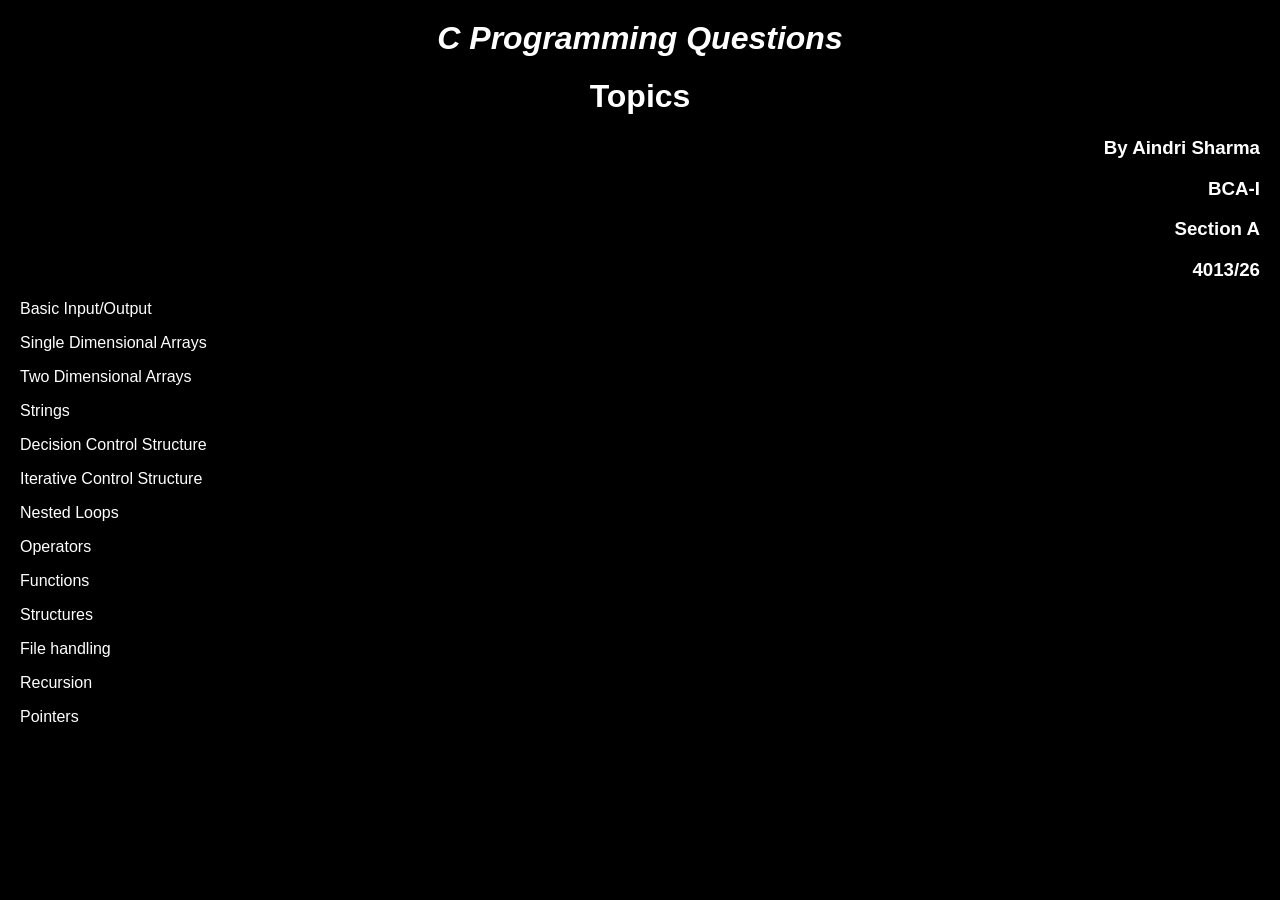
<file: index.html>
<html>
<head>
    <title>C Programming Questions</title>
<meta name="viewport" content="width=device-width, initial-scale=1.0">
    <link rel="stylesheet" href="style.css">
</head>

<body>

    <h1 style="text-align:center;"><b><i>C Programming Questions</i></b></h1>

    <h1 style="text-align:center;">Topics</h1>
    <h3 style="text-align:right;">By Aindri Sharma</h3>
    <h3 style="text-align:right;">BCA-I</h3>
<h3 style="text-align:right;"> Section A </h3>
<h3 style="text-align:right;">4013/26</h3>

    <p><a href="basic.html">Basic Input/Output</a></p>

    <p><a href="arrays.html">Single Dimensional Arrays</a></p>

    <p><a href="2D-arrays.html">Two Dimensional Arrays</a></p>

    <p><a href="strings.html">Strings</a></p>

    <p><a href="decision.html">Decision Control Structure</a></p>

    <p><a href="loops.html">Iterative Control Structure</a></p>

    <p><a href="nested-loops.html">Nested Loops</a></p>

    <p><a href="operators.html">Operators</a></p>

    <p><a href="functions.html">Functions</a></p>
    
    <p><a href="strucutres.html">Structures</a></p>
    
    <p><a href="file handling.html">File handling</a></p>

    <p><a href="recursion.html">Recursion</a></p>

    <p><a href="pointers.html">Pointers</a></p>

</body>
</html>
</file>
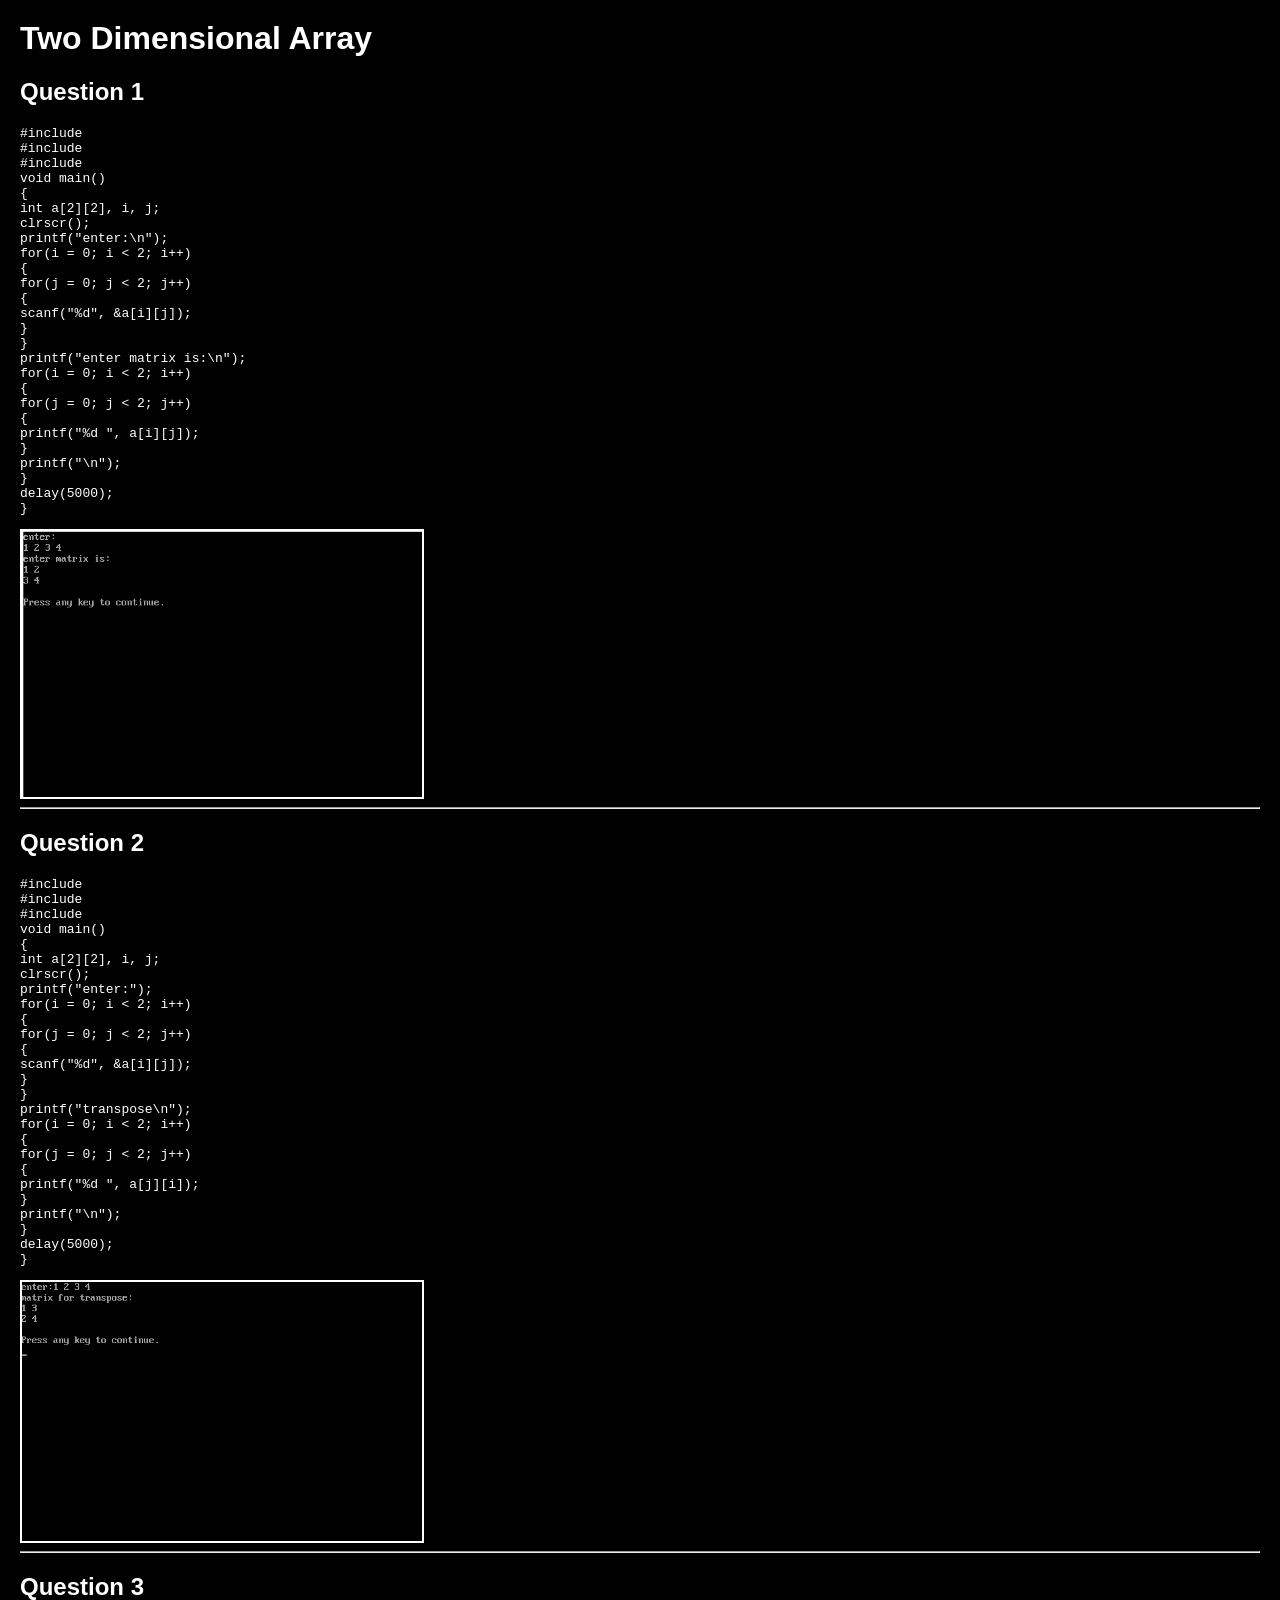
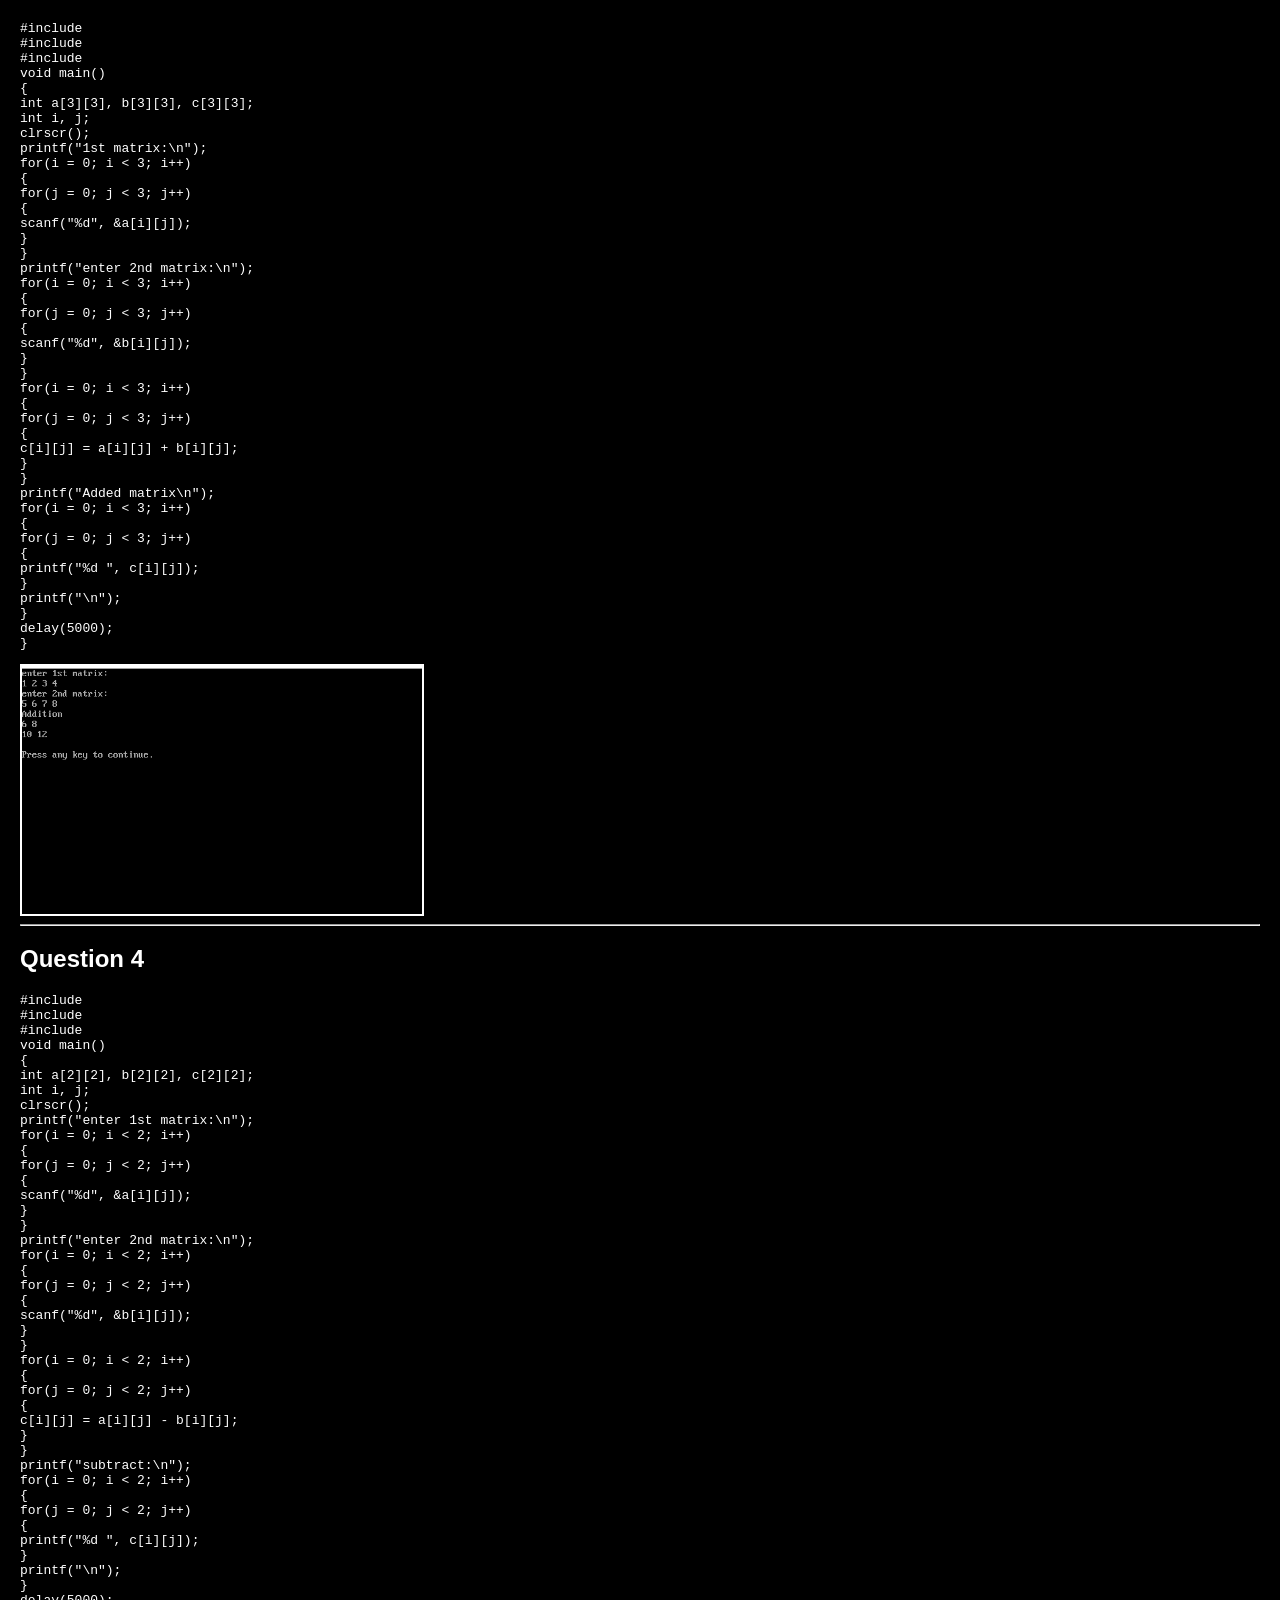
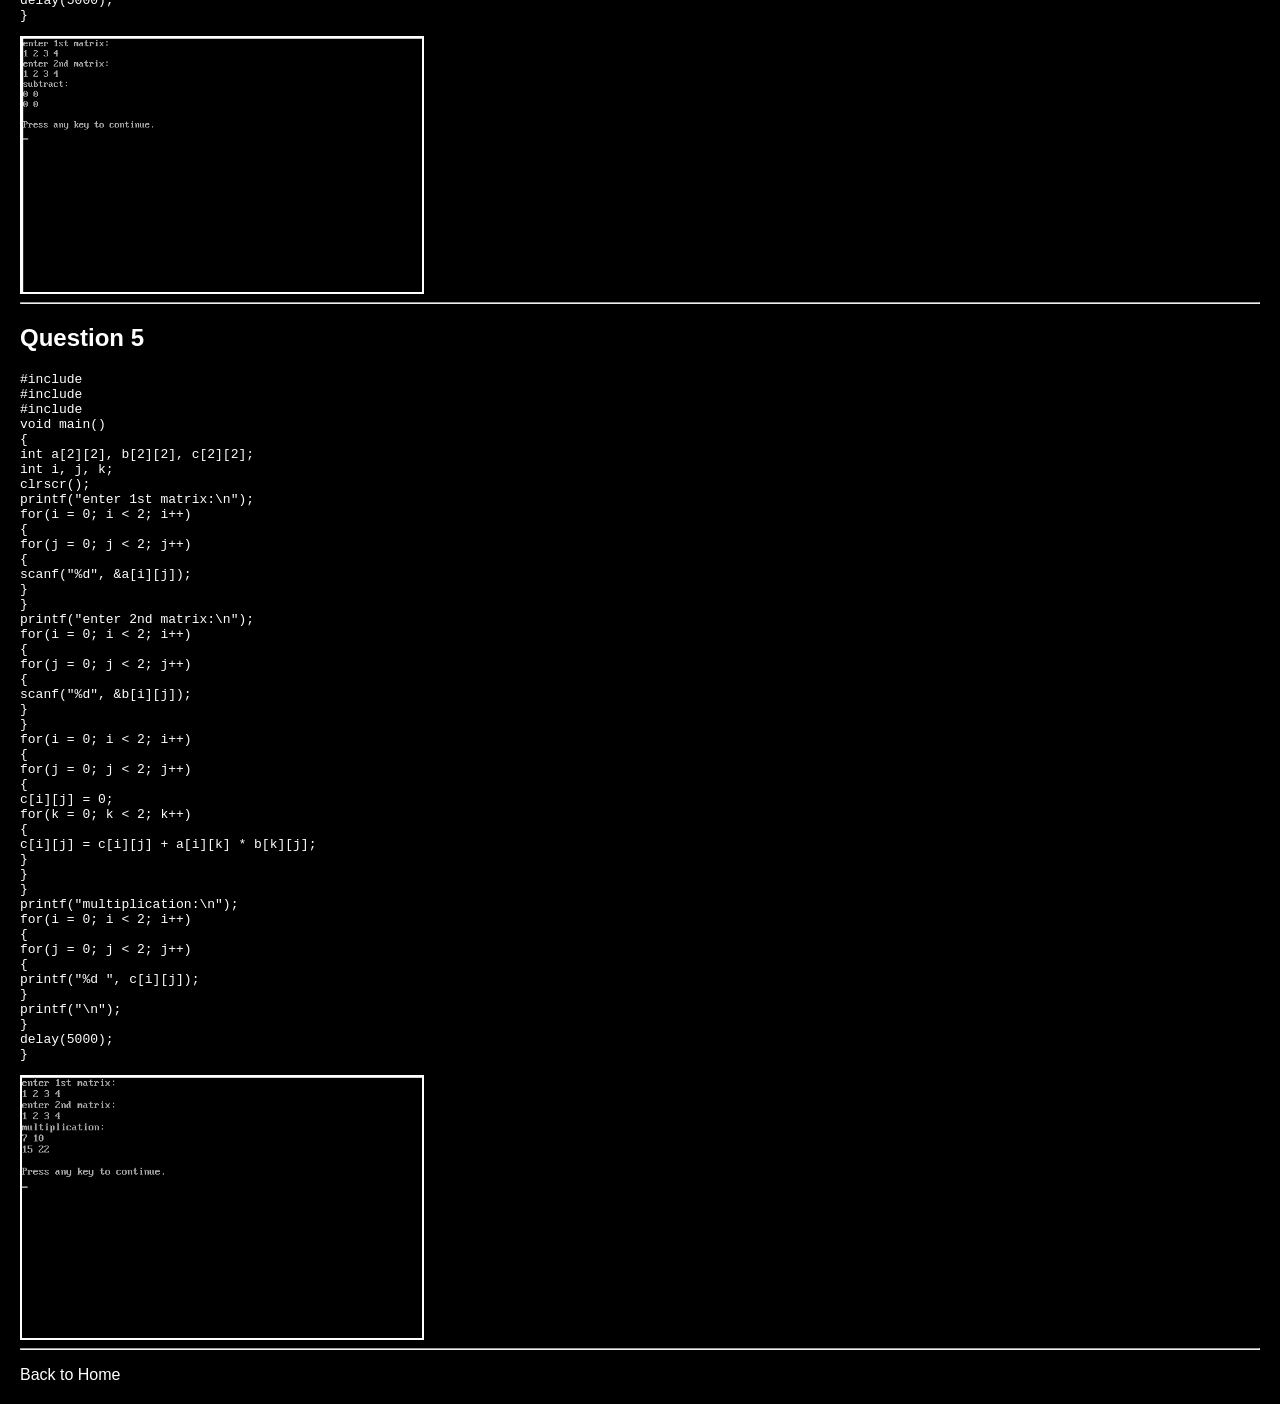
<file: 2D-arrays.html>
<html>
<head>
<title>Two Dimensional Array</title>
<meta name="viewport" content="width=device-width, initial-scale=1.0">
<link rel="stylesheet" href="style.css">
</head>

<body>

<h1>Two Dimensional Array</h1>

<h2>Question 1</h2>
<pre>
#include <stdio.h>
#include <conio.h>
#include <dos.h>
void main()
{
int a[2][2], i, j;
clrscr();
printf("enter:\n");
for(i = 0; i < 2; i++)
{
for(j = 0; j < 2; j++)
{
scanf("%d", &a[i][j]);
}
}
printf("enter matrix is:\n");
for(i = 0; i < 2; i++)
{
for(j = 0; j < 2; j++)
{
printf("%d ", a[i][j]);
}
printf("\n");
}
delay(5000);
}
</pre>
<img src="1m.jpg" width="400">
<hr>

<h2>Question 2</h2>
<pre>
#include <stdio.h>
#include <conio.h>
#include <dos.h>
void main()
{
int a[2][2], i, j;
clrscr();
printf("enter:");
for(i = 0; i < 2; i++)
{
for(j = 0; j < 2; j++)
{
scanf("%d", &a[i][j]);
}
}
printf("transpose\n");
for(i = 0; i < 2; i++)
{
for(j = 0; j < 2; j++)
{
printf("%d ", a[j][i]);
}
printf("\n");
}
delay(5000);
}
</pre>
<img src="2m.jpg" width="400">
<hr>

<h2>Question 3</h2>
<pre>
#include <stdio.h>
#include <conio.h>
#include <dos.h>
void main()
{
int a[3][3], b[3][3], c[3][3];
int i, j;
clrscr();
printf("1st matrix:\n");
for(i = 0; i < 3; i++)
{
for(j = 0; j < 3; j++)
{
scanf("%d", &a[i][j]);
}
}
printf("enter 2nd matrix:\n");
for(i = 0; i < 3; i++)
{
for(j = 0; j < 3; j++)
{
scanf("%d", &b[i][j]);
}
}
for(i = 0; i < 3; i++)
{
for(j = 0; j < 3; j++)
{
c[i][j] = a[i][j] + b[i][j];
}
}
printf("Added matrix\n");
for(i = 0; i < 3; i++)
{
for(j = 0; j < 3; j++)
{
printf("%d ", c[i][j]);
}
printf("\n");
}
delay(5000);
}
</pre>
<img src="3m.jpg" width="400">
<hr>

<h2>Question 4</h2>
<pre>
#include <stdio.h>
#include <conio.h>
#include <dos.h>
void main()
{
int a[2][2], b[2][2], c[2][2];
int i, j;
clrscr();
printf("enter 1st matrix:\n");
for(i = 0; i < 2; i++)
{
for(j = 0; j < 2; j++)
{
scanf("%d", &a[i][j]);
}
}
printf("enter 2nd matrix:\n");
for(i = 0; i < 2; i++)
{
for(j = 0; j < 2; j++)
{
scanf("%d", &b[i][j]);
}
}
for(i = 0; i < 2; i++)
{
for(j = 0; j < 2; j++)
{
c[i][j] = a[i][j] - b[i][j];
}
}
printf("subtract:\n");
for(i = 0; i < 2; i++)
{
for(j = 0; j < 2; j++)
{
printf("%d ", c[i][j]);
}
printf("\n");
}
delay(5000);
}
</pre>
<img src="4m.jpg" width="400">
<hr>

<h2>Question 5</h2>
<pre>
#include <stdio.h>
#include <conio.h>
#include <dos.h>
void main()
{
int a[2][2], b[2][2], c[2][2];
int i, j, k;
clrscr();
printf("enter 1st matrix:\n");
for(i = 0; i < 2; i++)
{
for(j = 0; j < 2; j++)
{
scanf("%d", &a[i][j]);
}
}
printf("enter 2nd matrix:\n");
for(i = 0; i < 2; i++)
{
for(j = 0; j < 2; j++)
{
scanf("%d", &b[i][j]);
}
}
for(i = 0; i < 2; i++)
{
for(j = 0; j < 2; j++)
{
c[i][j] = 0;
for(k = 0; k < 2; k++)
{
c[i][j] = c[i][j] + a[i][k] * b[k][j];
}
}
}
printf("multiplication:\n");
for(i = 0; i < 2; i++)
{
for(j = 0; j < 2; j++)
{
printf("%d ", c[i][j]);
}
printf("\n");
}
delay(5000);
}
</pre>
<img src="5m.jpg" width="400">
<hr>
<p><a href="index.html">Back to Home</a></p>

</body>
</html>
</file>
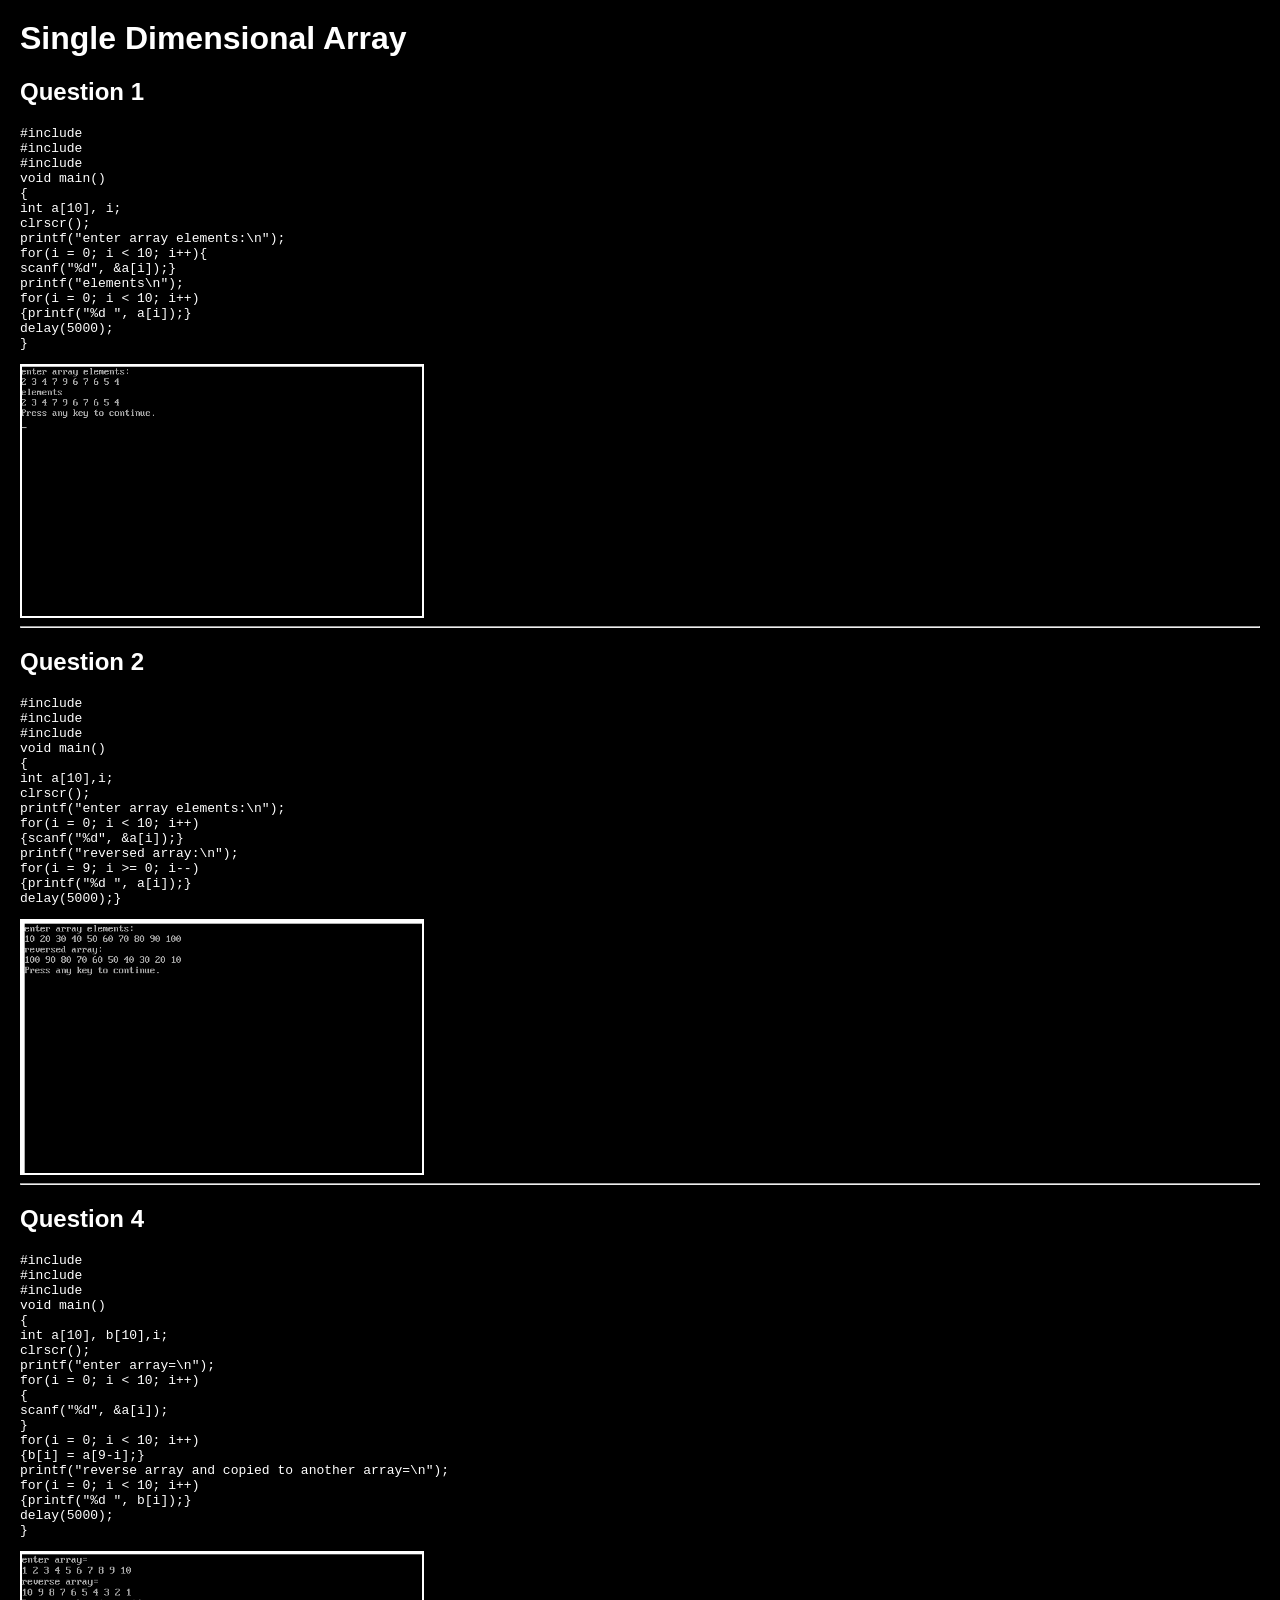
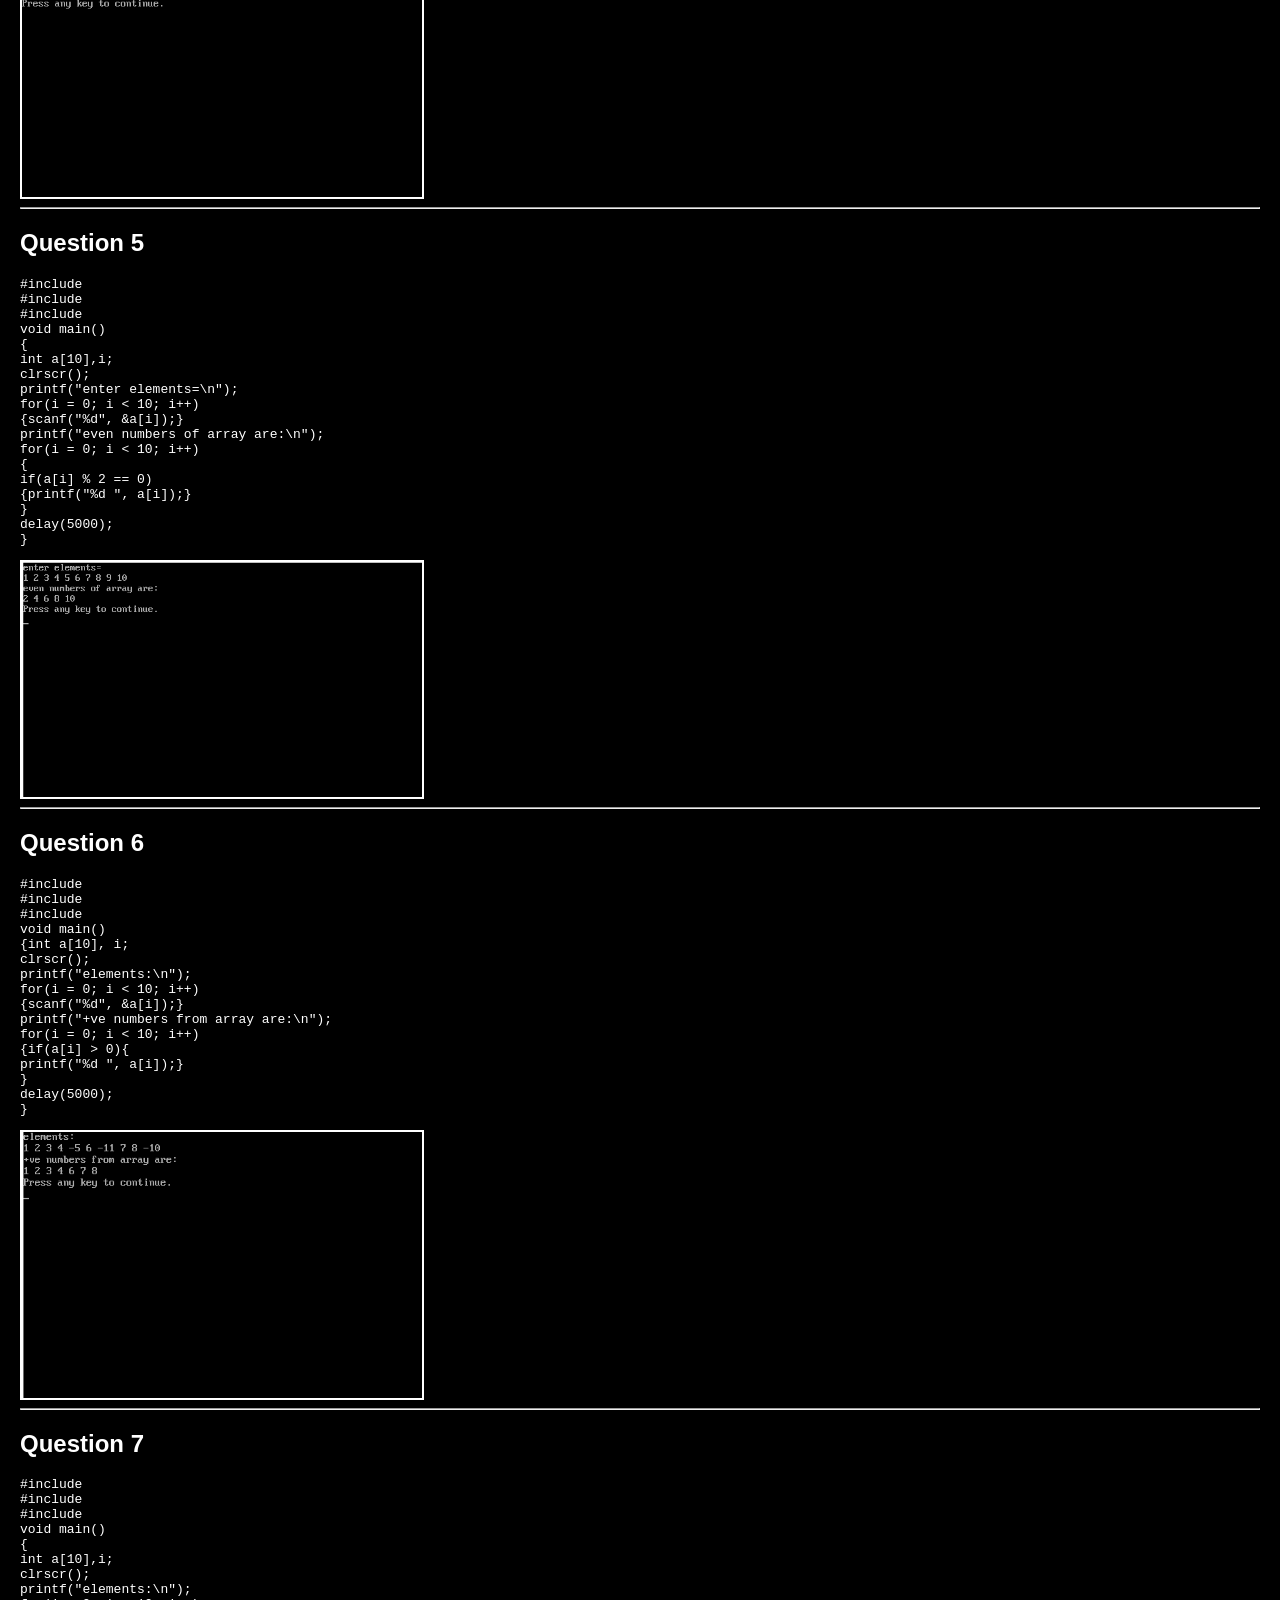
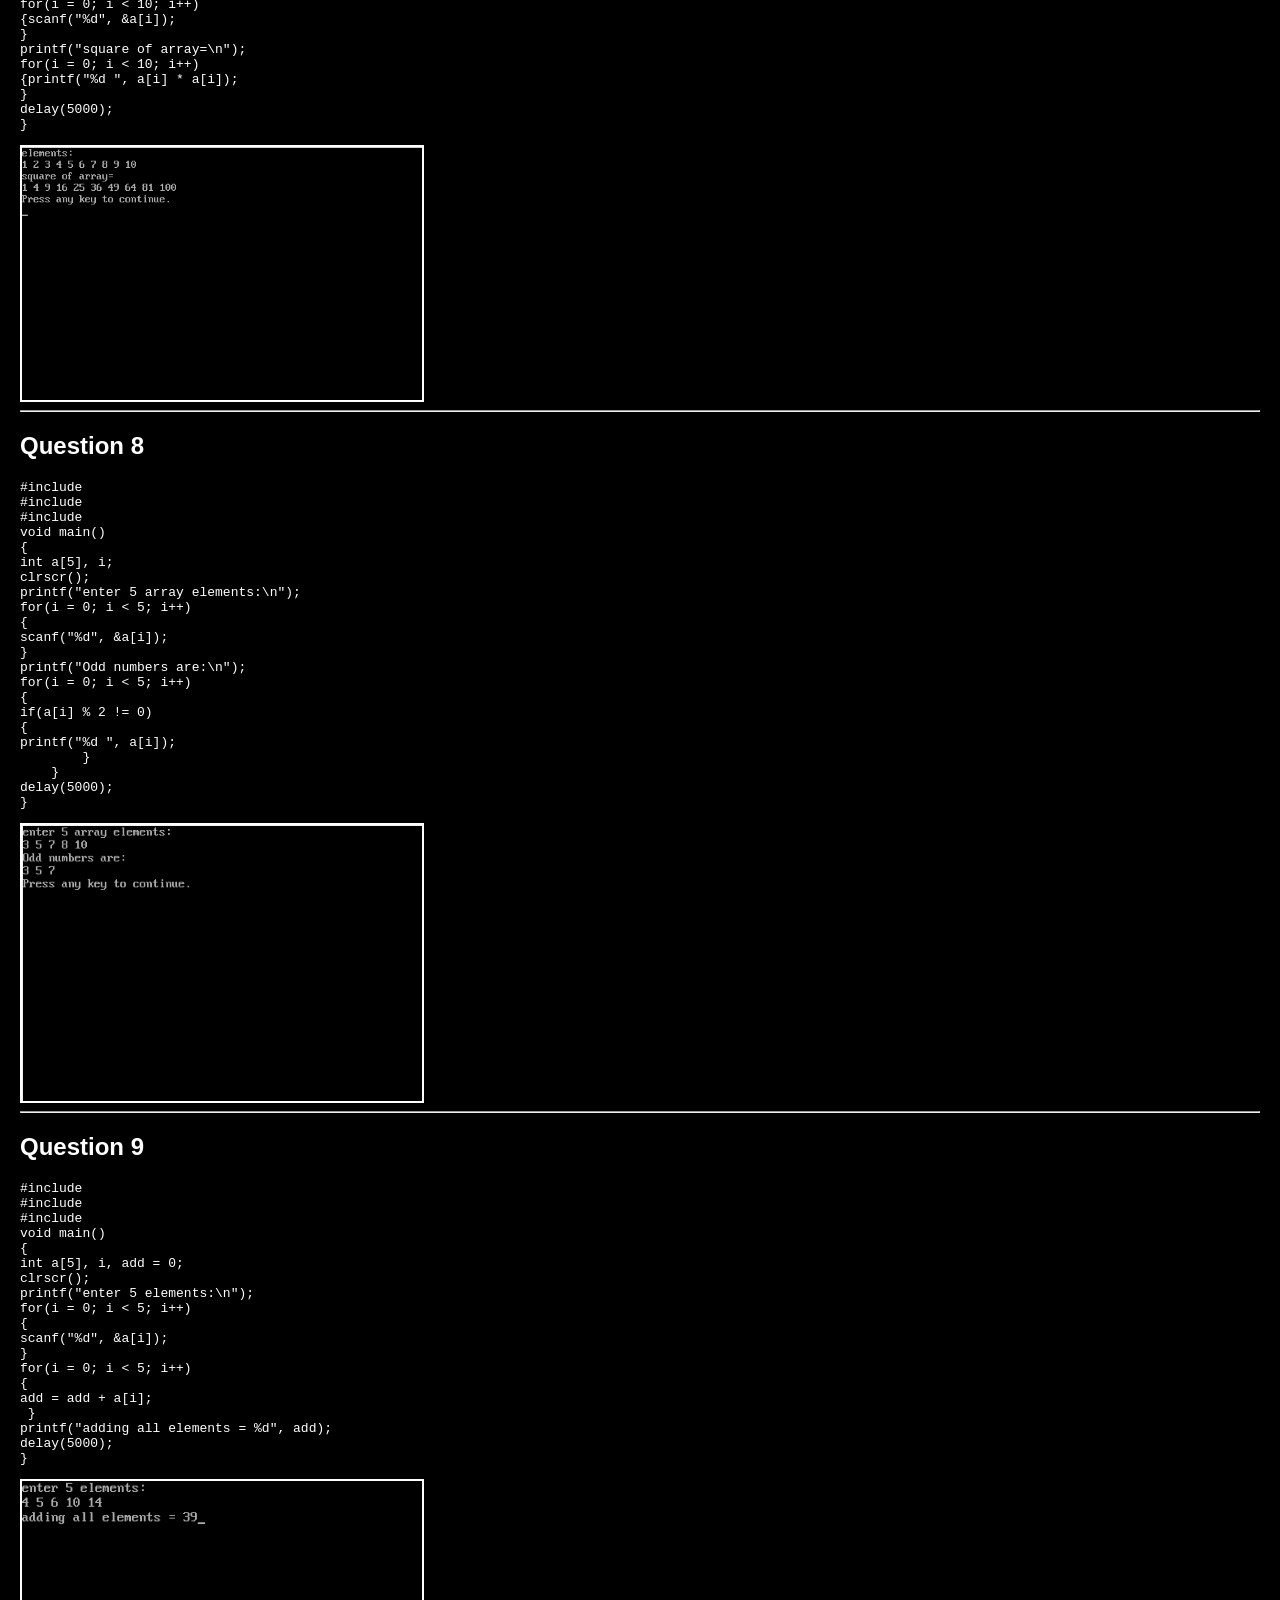
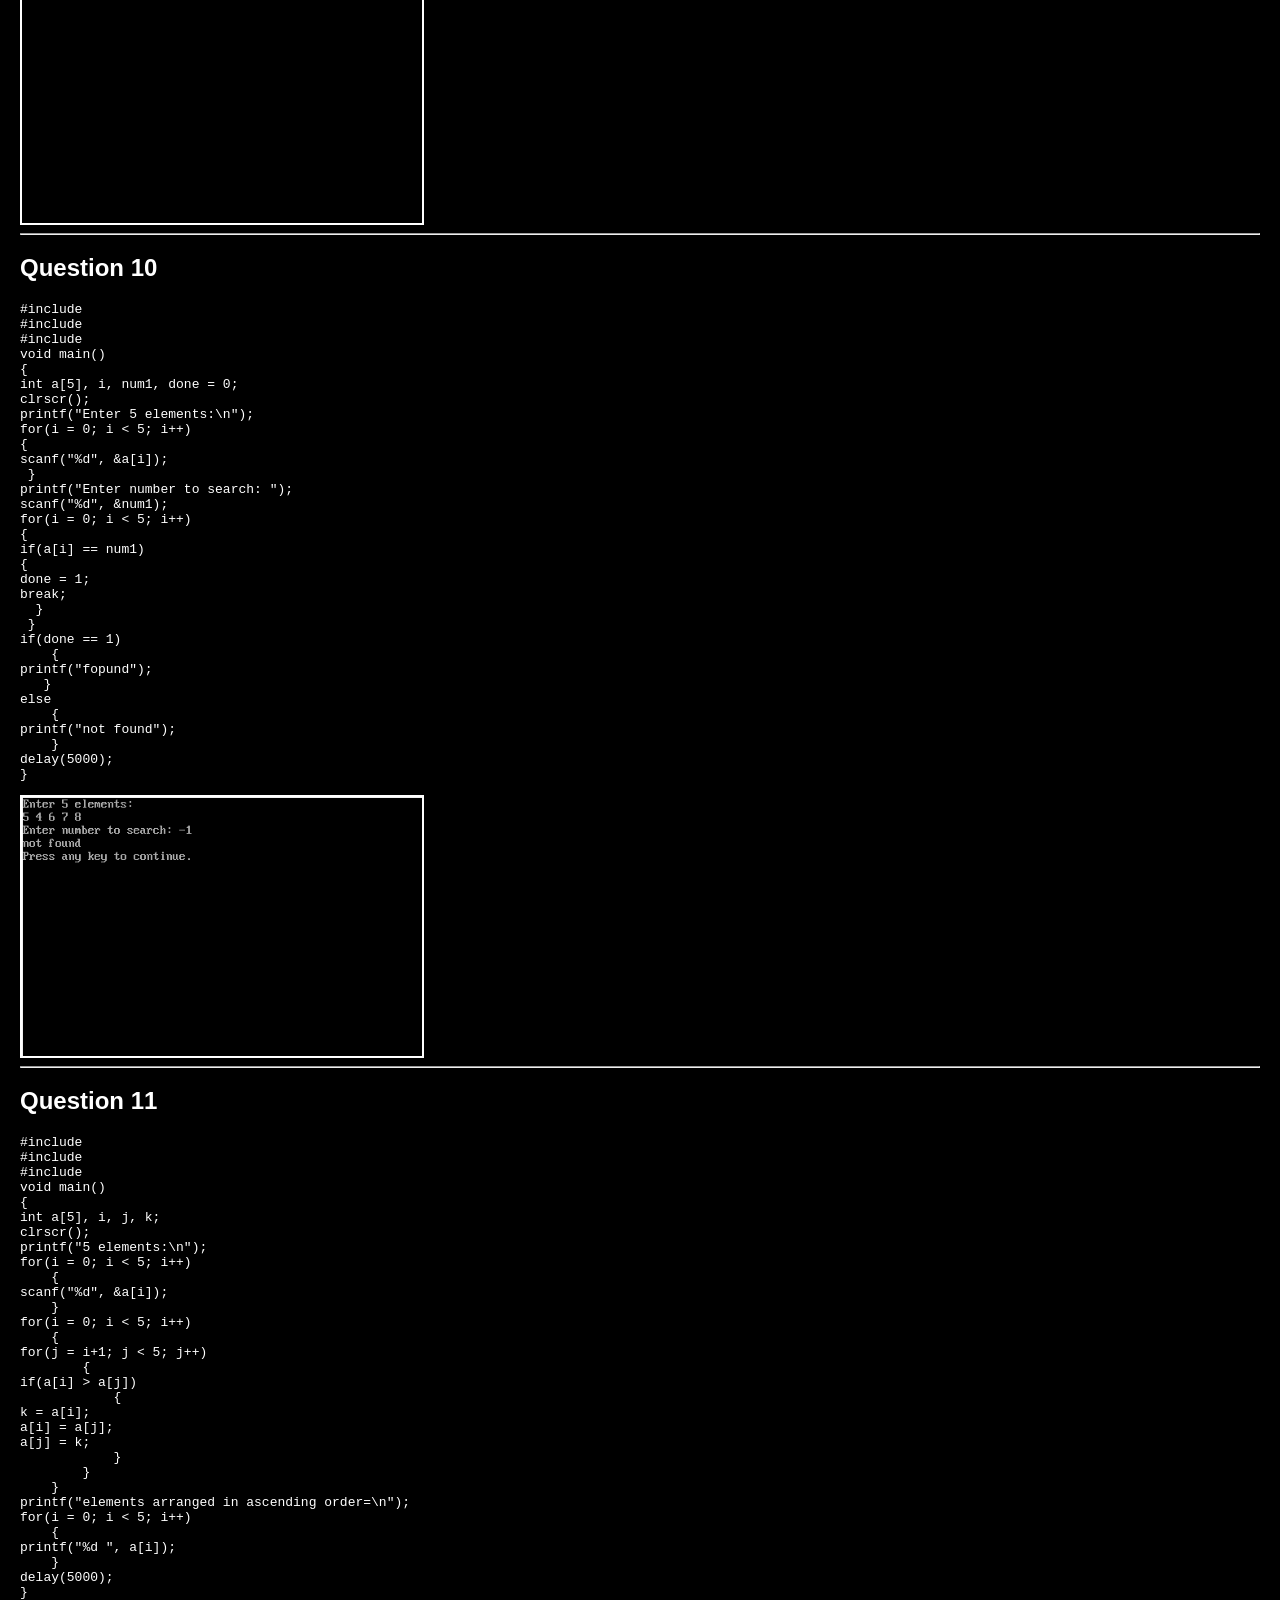
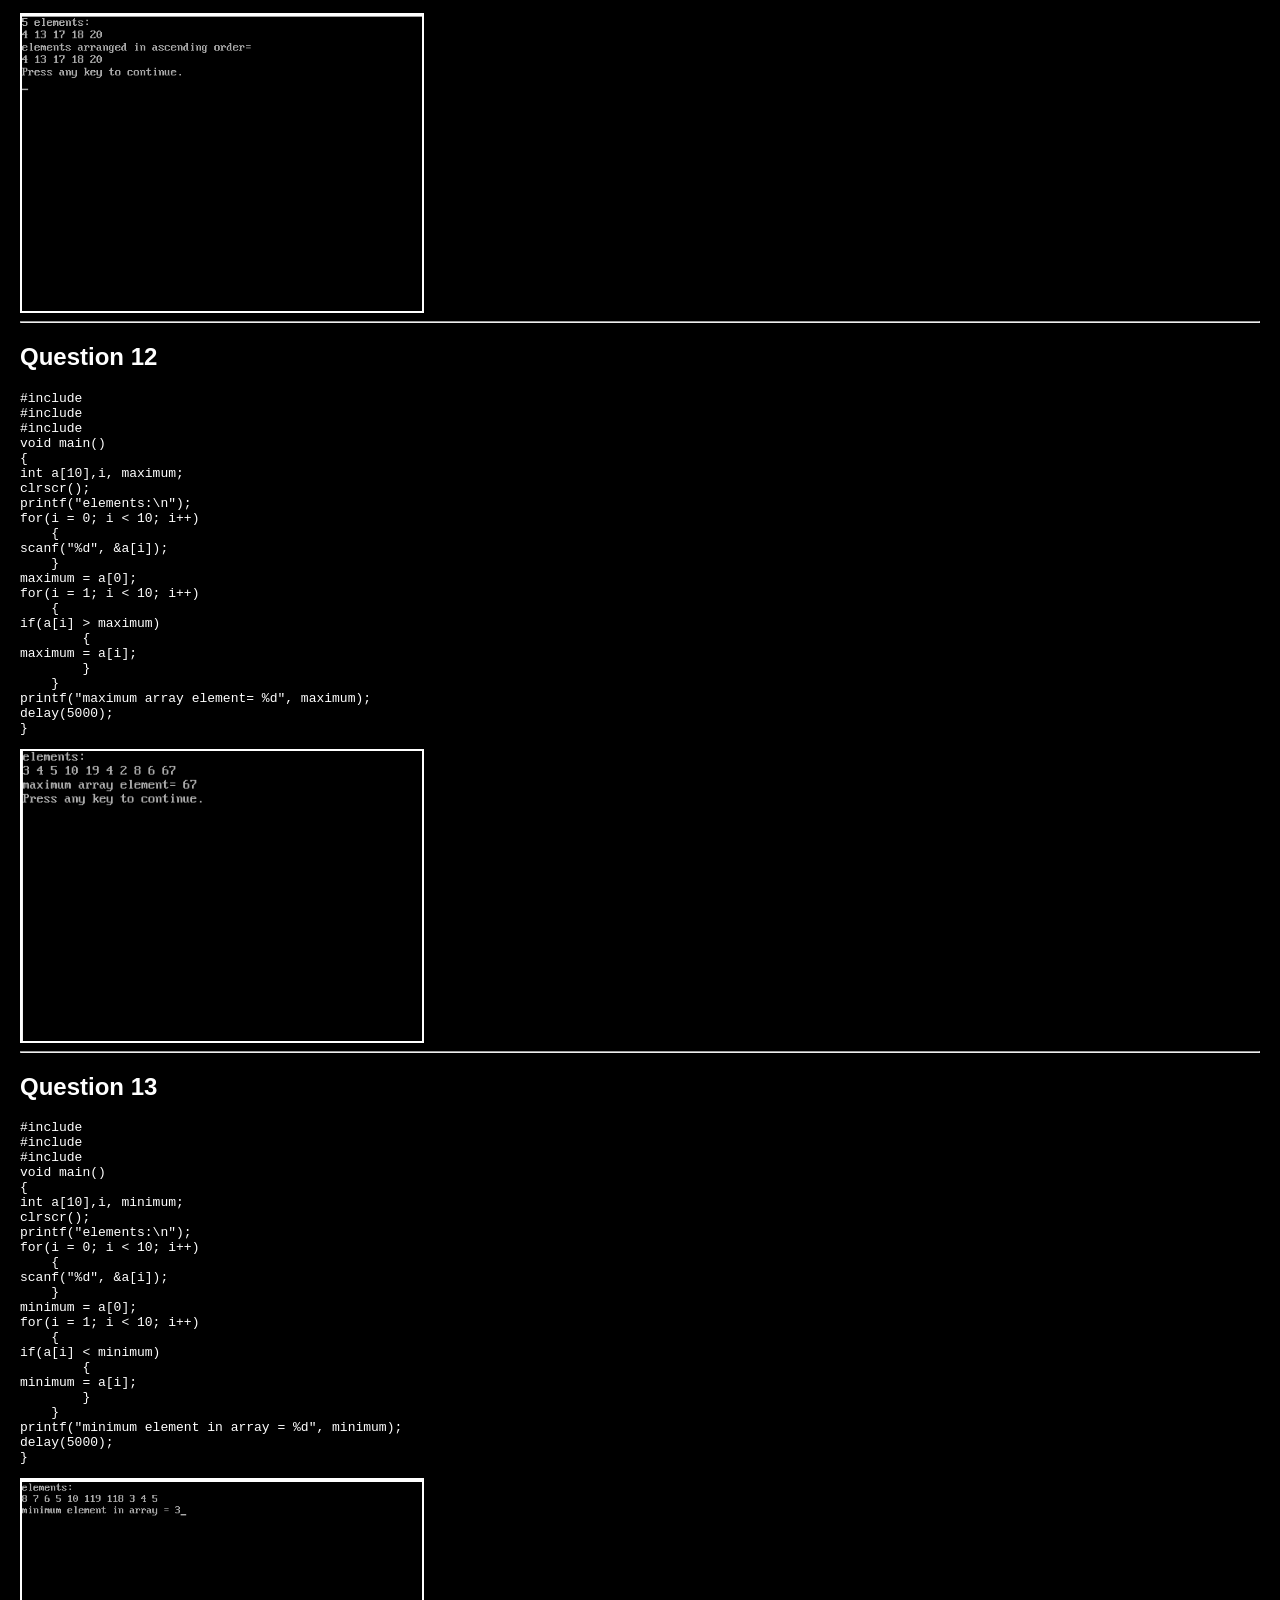
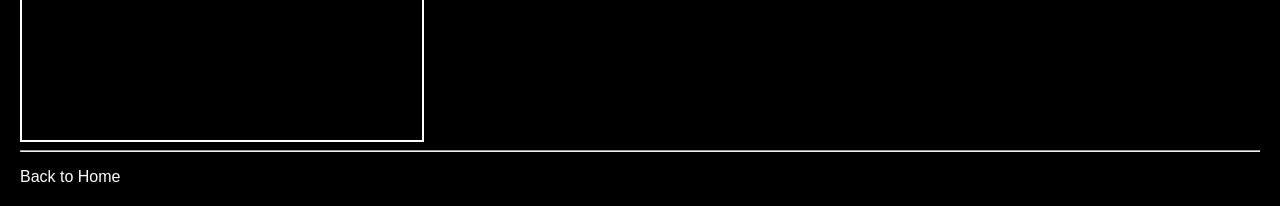
<file: arrays.html>
<html>
<head>
<title>Single Dimensional Array</title>
<meta name="viewport" content="width=device-width, initial-scale=1.0">
<link rel="stylesheet" href="style.css">
</head>

<body>

<h1>Single Dimensional Array</h1>

<h2>Question 1</h2>
<pre>
#include <stdio.h>
#include <conio.h>
#include <dos.h>
void main()
{
int a[10], i;
clrscr();
printf("enter array elements:\n");
for(i = 0; i < 10; i++){
scanf("%d", &a[i]);}
printf("elements\n");
for(i = 0; i < 10; i++)
{printf("%d ", a[i]);}
delay(5000);
}
</pre>
<img src="1a.jpg" width="400">
<hr>

<h2>Question 2</h2>
<pre>
#include <stdio.h>
#include <conio.h>
#include <dos.h>
void main()
{
int a[10],i;
clrscr();
printf("enter array elements:\n");
for(i = 0; i < 10; i++)
{scanf("%d", &a[i]);}
printf("reversed array:\n");
for(i = 9; i >= 0; i--)
{printf("%d ", a[i]);}
delay(5000);}
</pre>
<img src="2a.jpg" width="400">
<hr>
<h2>Question 4</h2>
<pre>
#include <stdio.h>
#include <conio.h>
#include <dos.h>
void main()
{
int a[10], b[10],i;
clrscr();
printf("enter array=\n");
for(i = 0; i < 10; i++)
{
scanf("%d", &a[i]);
}
for(i = 0; i < 10; i++)
{b[i] = a[9-i];}
printf("reverse array and copied to another array=\n");
for(i = 0; i < 10; i++)
{printf("%d ", b[i]);}
delay(5000);
}
</pre>
<img src="4a.jpg" width="400">
<hr>

<h2>Question 5</h2>
<pre>
#include <stdio.h>
#include <conio.h>
#include <dos.h>
void main()
{
int a[10],i;
clrscr();
printf("enter elements=\n");
for(i = 0; i < 10; i++)
{scanf("%d", &a[i]);}
printf("even numbers of array are:\n");
for(i = 0; i < 10; i++)
{
if(a[i] % 2 == 0)
{printf("%d ", a[i]);}
}
delay(5000);
}
</pre>
<img src="5a.jpg" width="400">
<hr>
<h2>Question 6</h2>
<pre>
#include <stdio.h>
#include <conio.h>
#include <dos.h>
void main()
{int a[10], i;
clrscr();
printf("elements:\n");
for(i = 0; i < 10; i++)
{scanf("%d", &a[i]);}
printf("+ve numbers from array are:\n");
for(i = 0; i < 10; i++)
{if(a[i] > 0){
printf("%d ", a[i]);}
}
delay(5000);
}
</pre>
<img src="6a.jpg" width="400">
<hr>
<h2>Question 7</h2>
<pre>
#include <stdio.h>
#include <conio.h>
#include <dos.h>
void main()
{
int a[10],i;
clrscr();
printf("elements:\n");
for(i = 0; i < 10; i++)
{scanf("%d", &a[i]);
}
printf("square of array=\n");
for(i = 0; i < 10; i++)
{printf("%d ", a[i] * a[i]);
}
delay(5000);
}
</pre>
<img src="7a.jpg" width="400">
<hr>
<h2>Question 8</h2>
<pre>
#include <stdio.h>
#include <conio.h>
#include <dos.h>
void main()
{
int a[5], i;
clrscr();
printf("enter 5 array elements:\n");
for(i = 0; i < 5; i++)
{
scanf("%d", &a[i]);
}
printf("Odd numbers are:\n");
for(i = 0; i < 5; i++)
{
if(a[i] % 2 != 0)
{
printf("%d ", a[i]);
        }
    }
delay(5000);
}
</pre>
<img src="8a.jpg" width="400">
<hr>
<h2>Question 9</h2>
<pre>
#include <stdio.h>
#include <conio.h>
#include <dos.h>
void main()
{
int a[5], i, add = 0;
clrscr();
printf("enter 5 elements:\n");
for(i = 0; i < 5; i++)
{
scanf("%d", &a[i]);
}
for(i = 0; i < 5; i++)
{
add = add + a[i];
 }
printf("adding all elements = %d", add);
delay(5000);
}
</pre>
<img src="9a.jpg" width="400">
<hr>
<h2>Question 10</h2>
<pre>
#include <stdio.h>
#include <conio.h>
#include <dos.h>
void main()
{
int a[5], i, num1, done = 0;
clrscr();
printf("Enter 5 elements:\n");
for(i = 0; i < 5; i++)
{
scanf("%d", &a[i]);
 }
printf("Enter number to search: ");
scanf("%d", &num1);
for(i = 0; i < 5; i++)
{
if(a[i] == num1)
{
done = 1;
break;
  }
 }
if(done == 1)
    {
printf("fopund");
   }
else
    {
printf("not found");
    }
delay(5000);
}
</pre>
<img src="10a.jpg" width="400">
<hr>
<h2>Question 11</h2>
<pre>
#include <stdio.h>
#include <conio.h>
#include <dos.h>
void main()
{
int a[5], i, j, k;
clrscr();
printf("5 elements:\n");
for(i = 0; i < 5; i++)
    {
scanf("%d", &a[i]);
    }
for(i = 0; i < 5; i++)
    {
for(j = i+1; j < 5; j++)
        {
if(a[i] > a[j])
            {
k = a[i];
a[i] = a[j];
a[j] = k;
            }
        }
    }
printf("elements arranged in ascending order=\n");
for(i = 0; i < 5; i++)
    {
printf("%d ", a[i]);
    }
delay(5000);
}
</pre>
<img src="11a.jpg" width="400">
<hr>
<h2>Question 12</h2>
<pre>
#include <stdio.h>
#include <conio.h>
#include <dos.h>
void main()
{
int a[10],i, maximum;
clrscr();
printf("elements:\n");
for(i = 0; i < 10; i++)
    {
scanf("%d", &a[i]);
    }
maximum = a[0];
for(i = 1; i < 10; i++)
    {
if(a[i] > maximum)
        {
maximum = a[i];
        }
    }
printf("maximum array element= %d", maximum);
delay(5000);
}
</pre>
<img src="12a.jpg" width="400">
<hr>
<h2>Question 13</h2>
<pre>
#include <stdio.h>
#include <conio.h>
#include <dos.h>
void main()
{
int a[10],i, minimum;
clrscr();
printf("elements:\n");
for(i = 0; i < 10; i++)
    {
scanf("%d", &a[i]);
    }
minimum = a[0];
for(i = 1; i < 10; i++)
    {
if(a[i] < minimum)
        {
minimum = a[i];
        }
    }
printf("minimum element in array = %d", minimum);
delay(5000);
}
</pre>
<img src="13a.jpg" width="400">
<hr>


<p><a href="index.html">Back to Home</a></p>

</body>
</html>
</file>
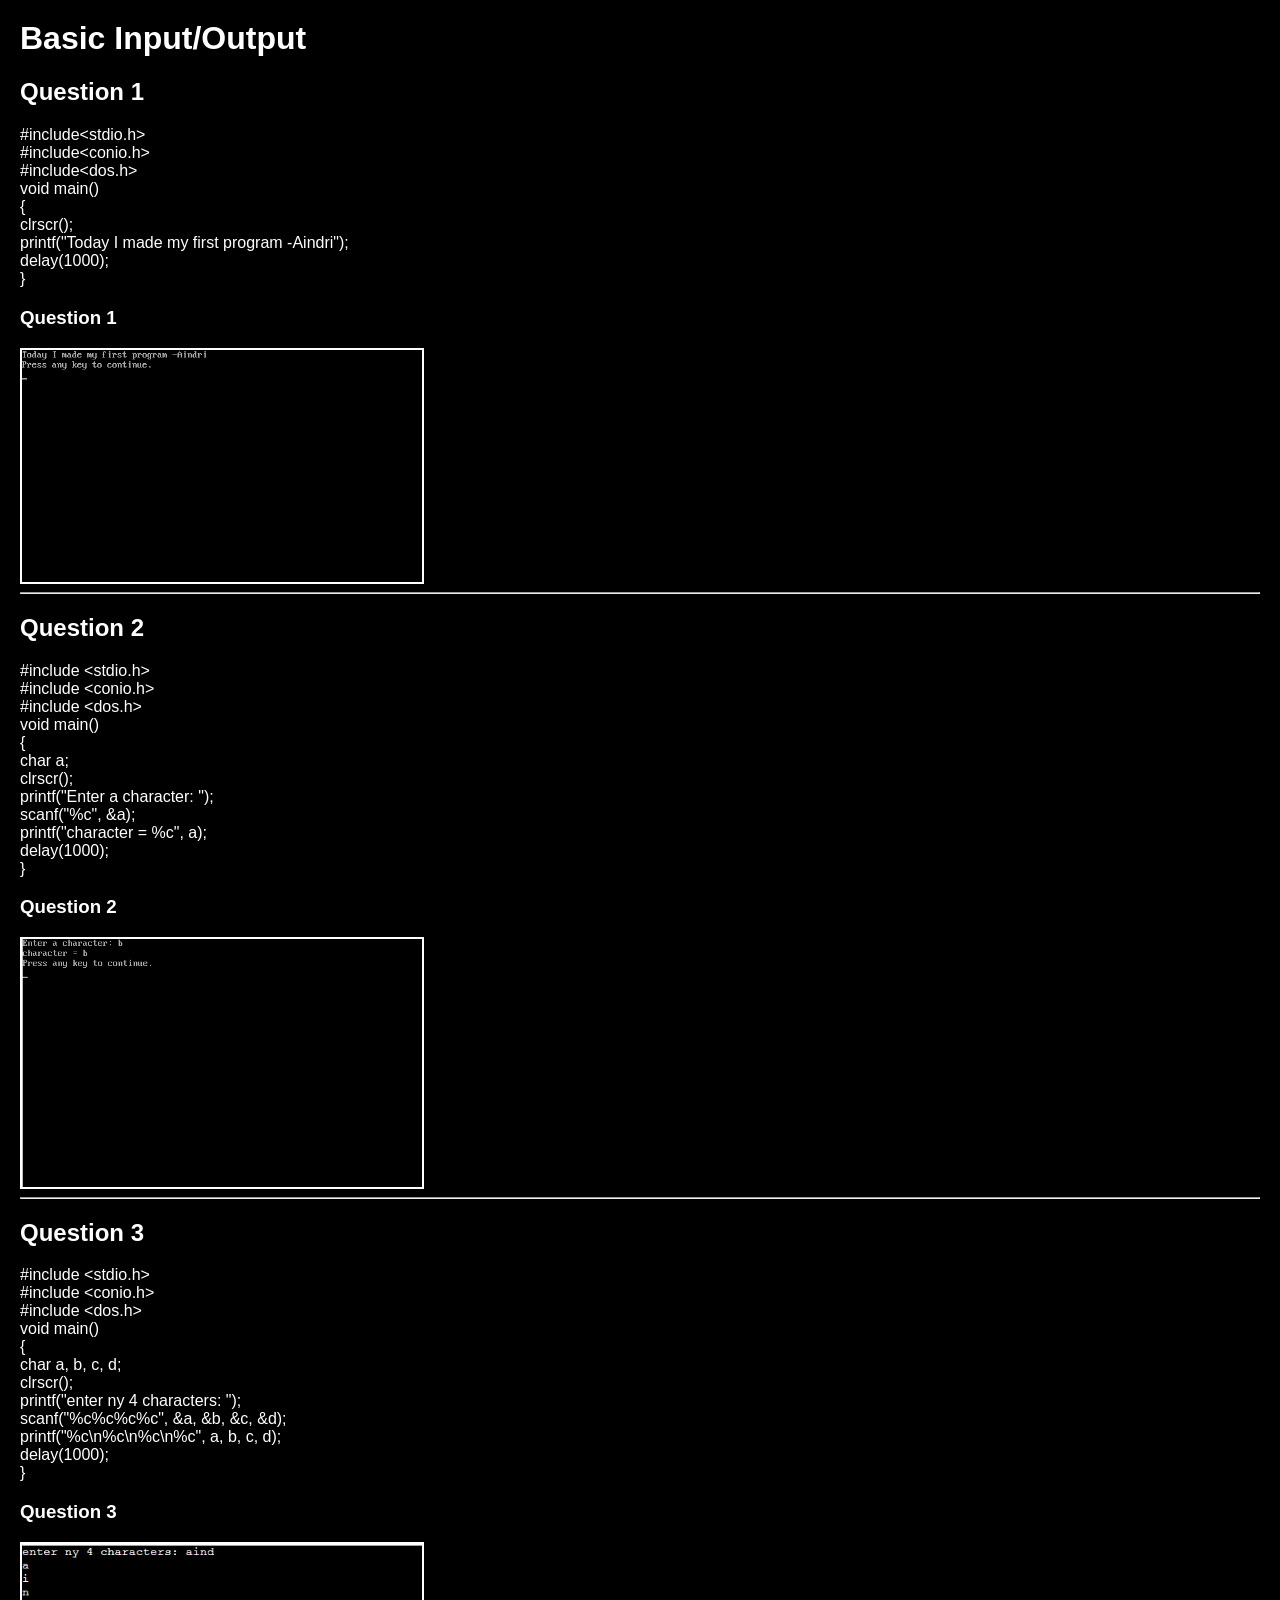
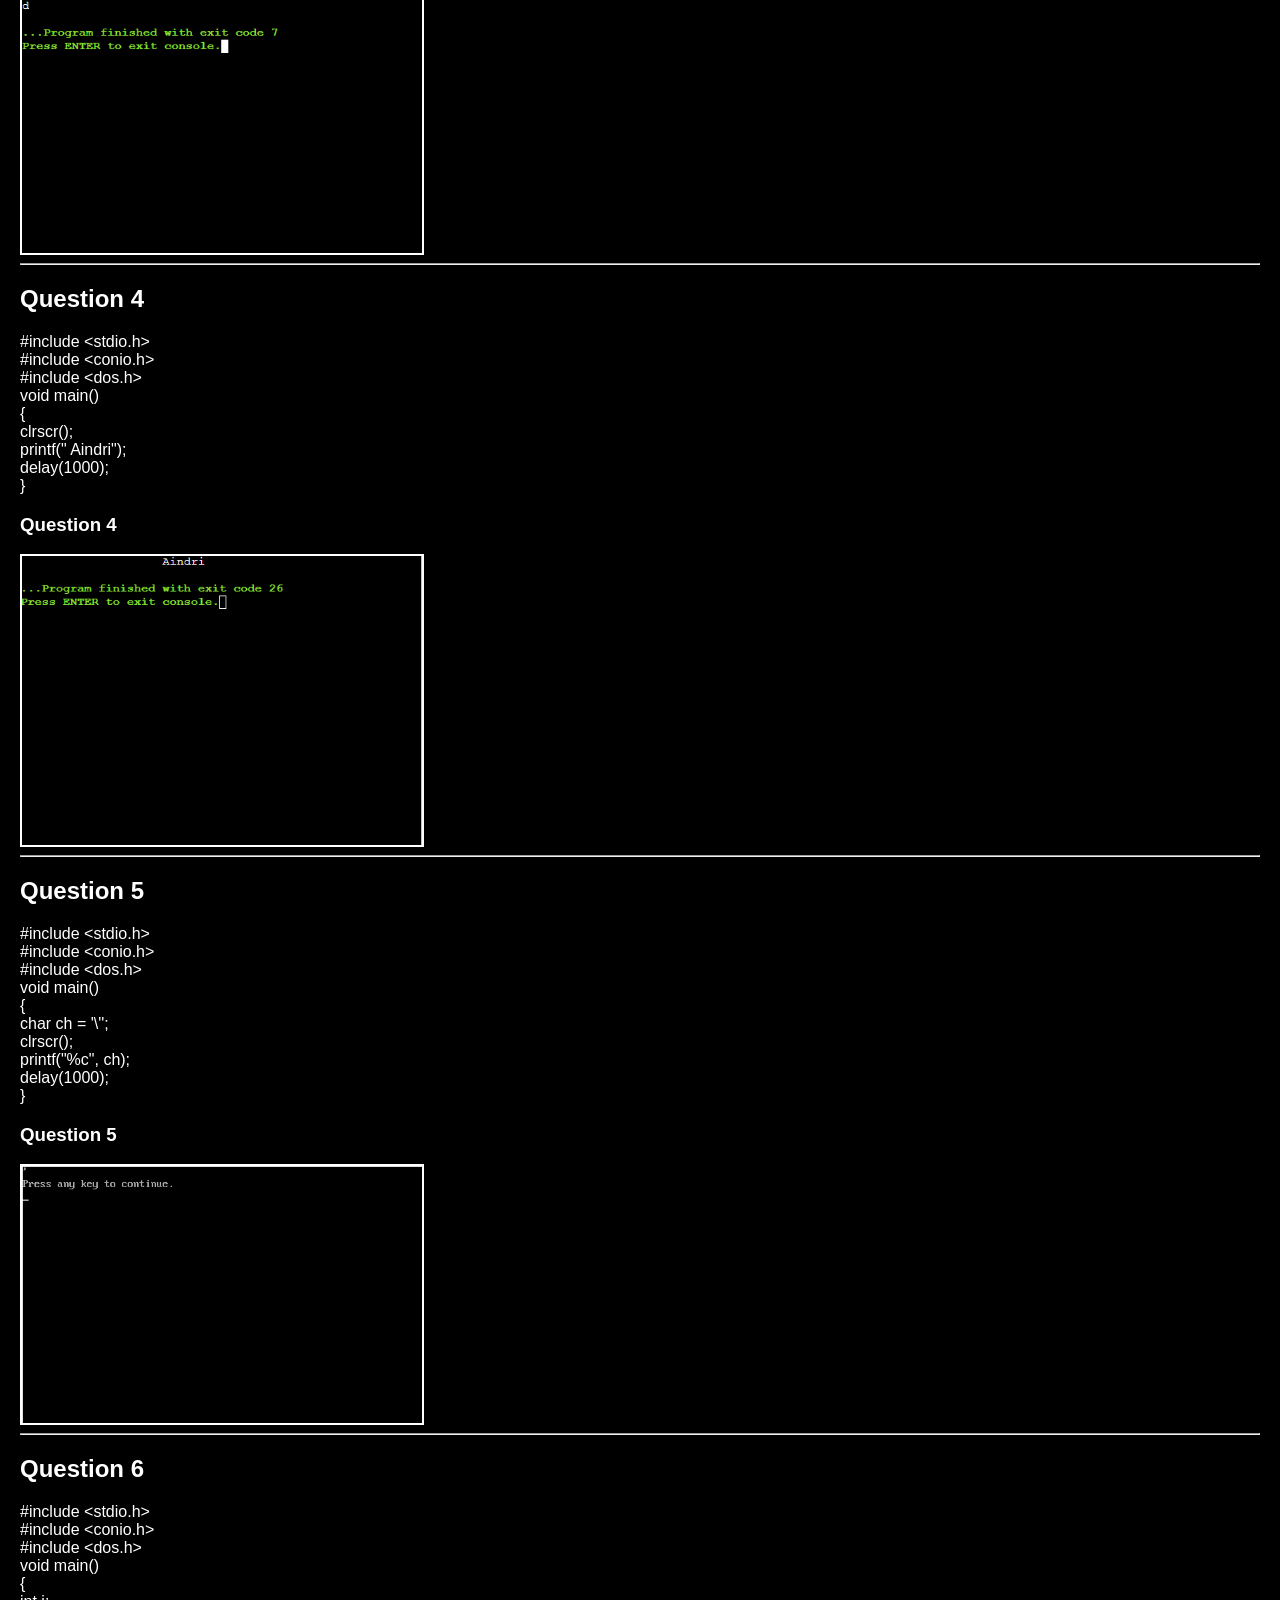
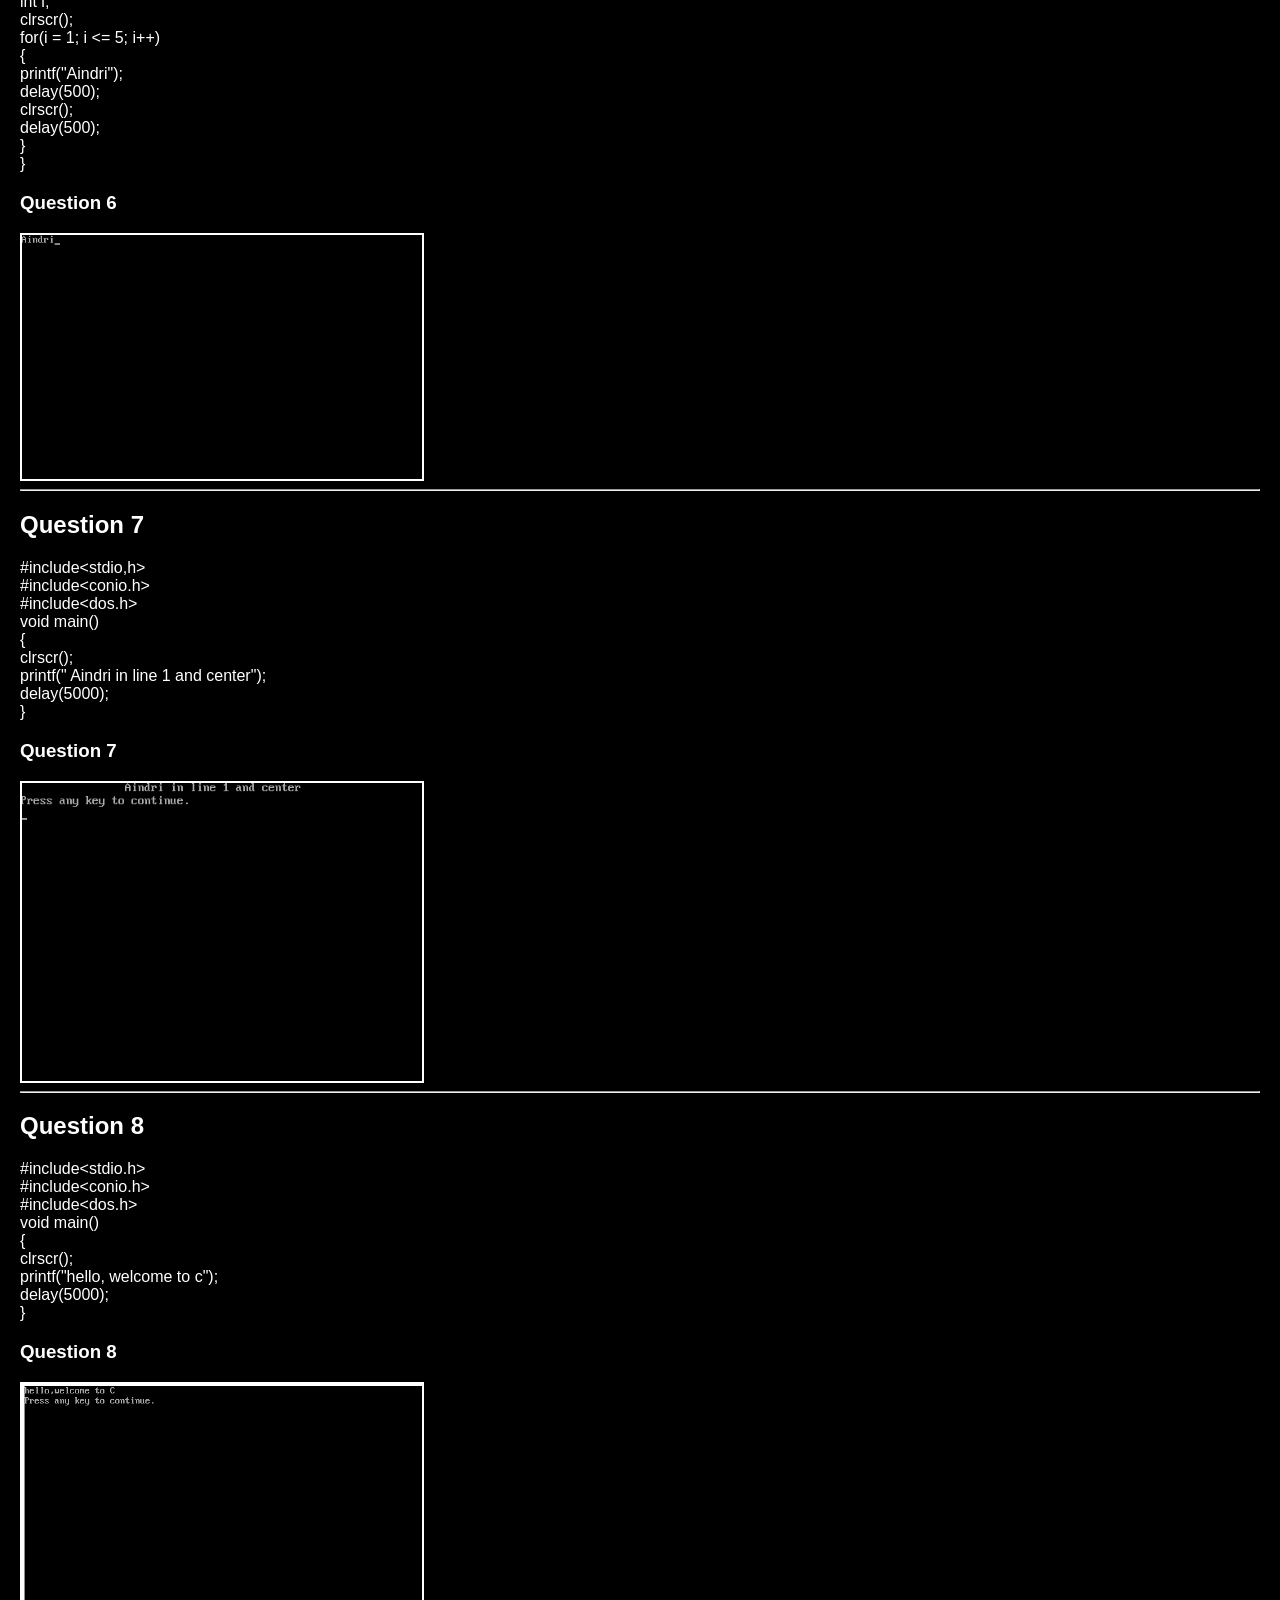
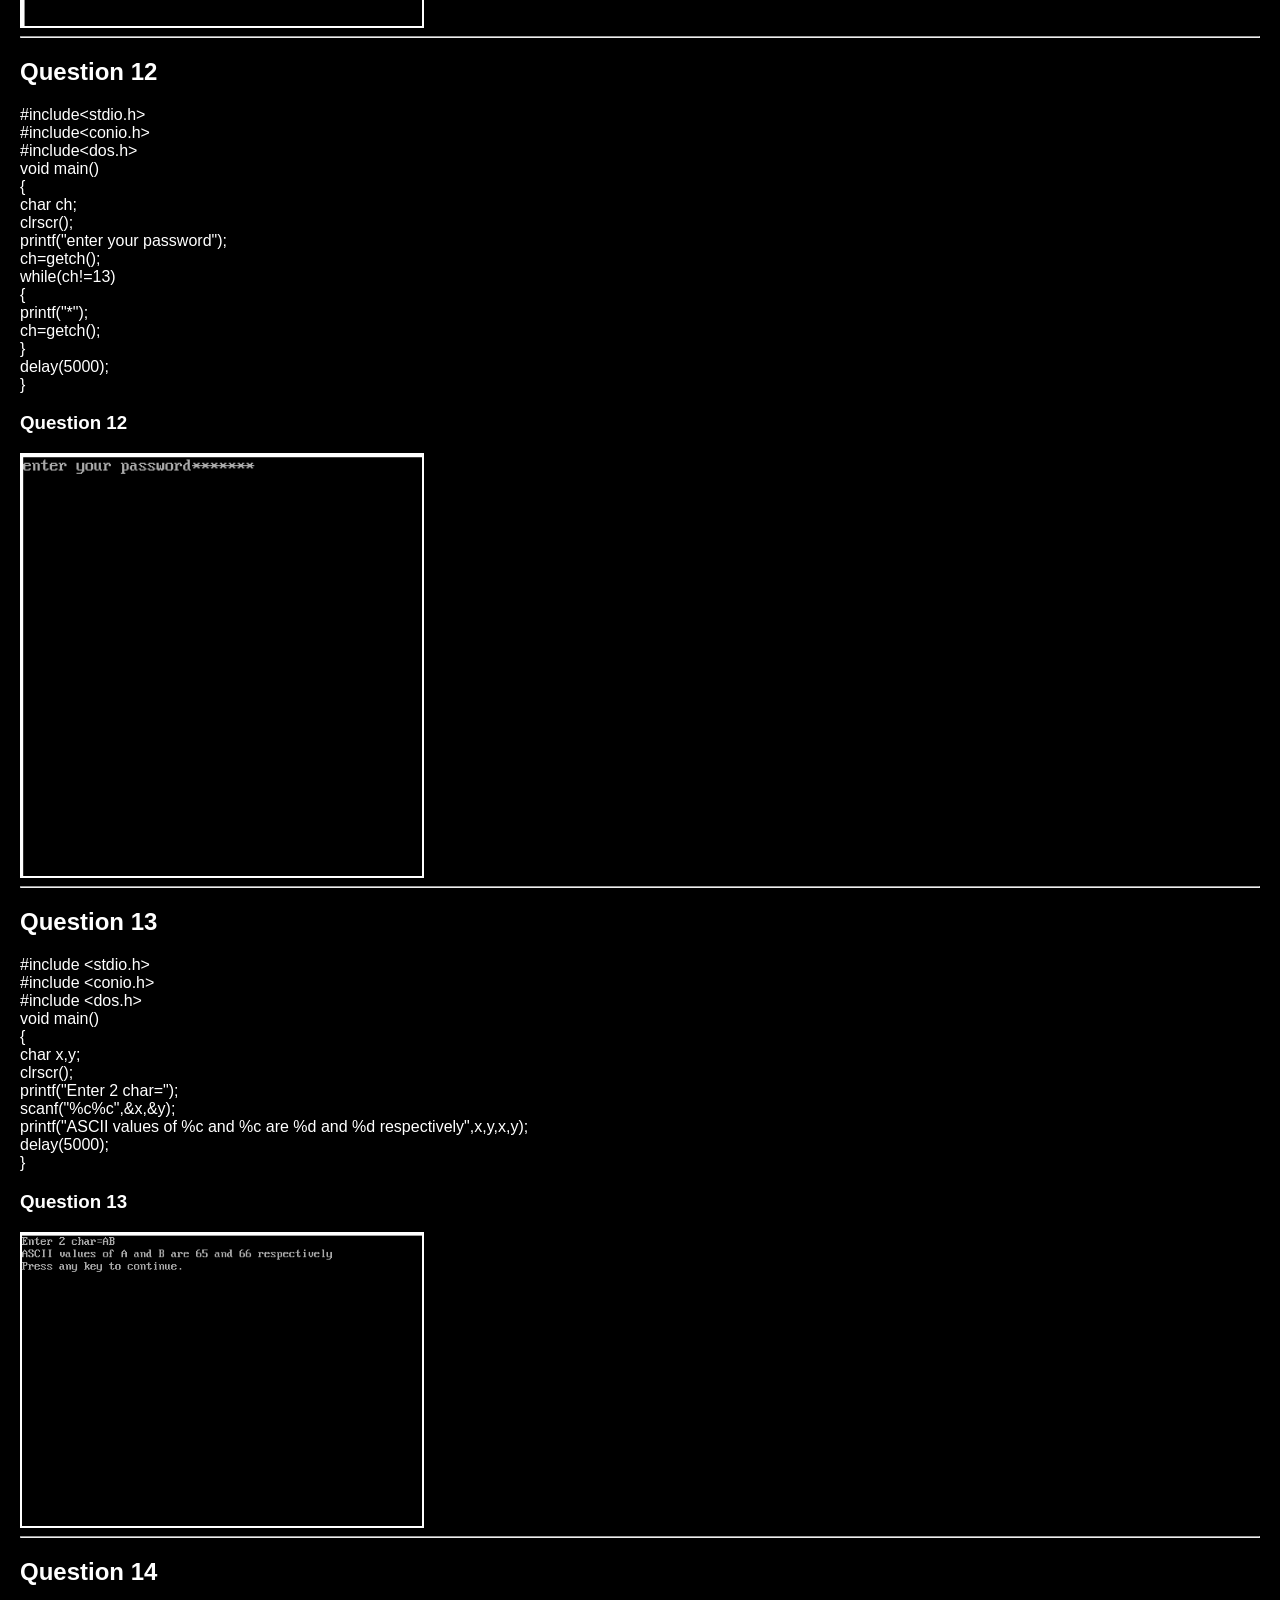
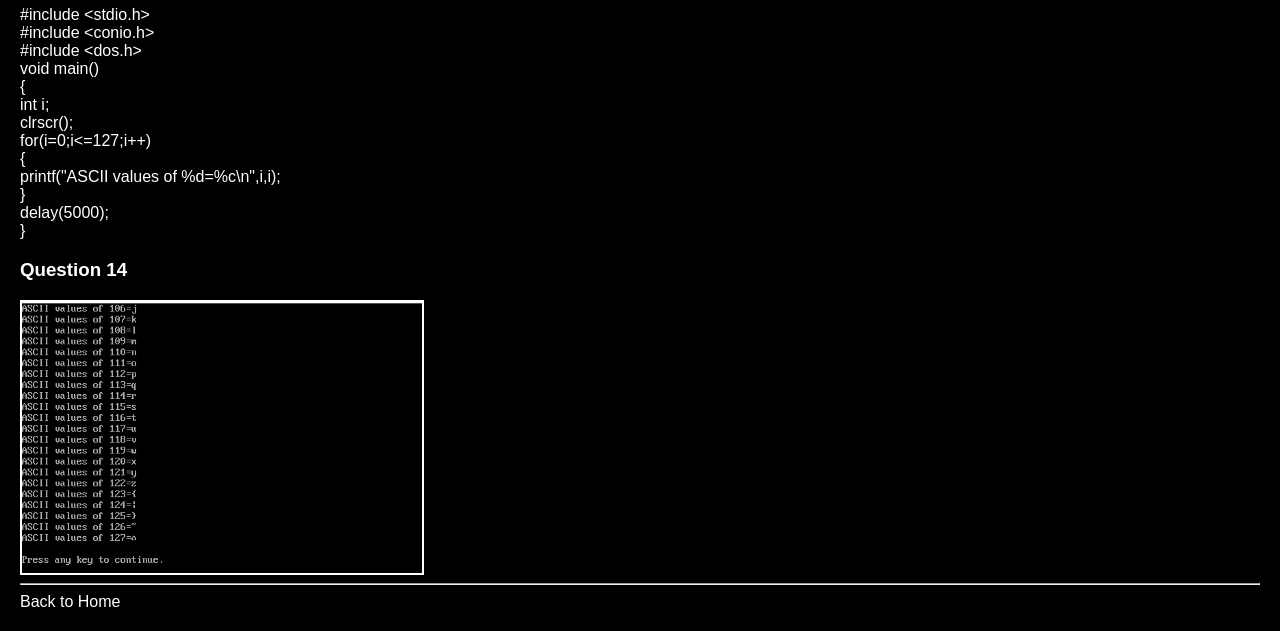
<file: basic.html>
<html>
<head>
<title>Basic Input-Output</title>
<meta name="viewport" content="width=device-width, initial-scale=1.0">
<link rel="stylesheet" href="style.css">
</head>

<body>

<h1>Basic Input/Output</h1>

<h2>Question 1</h2>
<p>
#include&lt;stdio.h&gt;<br>
#include&lt;conio.h&gt;<br>
#include&lt;dos.h&gt;<br>
void main()<br>
{<br>
clrscr();<br>
printf("Today I made my first program -Aindri");<br>
delay(1000);<br>
}
</p>
<h3>Question 1</h3>
<img src="1.jpg" width="400">


<hr>

<h2>Question 2</h2>
<p>
#include &lt;stdio.h&gt;<br>
#include &lt;conio.h&gt;<br>
#include &lt;dos.h&gt;<br>
void main()<br>
{<br>
char a;<br>
clrscr();<br>
printf("Enter a character: ");<br>
scanf("%c", &amp;a);<br>
printf("character = %c", a);<br>
delay(1000);<br>
}
</p>
<h3>Question 2</h3>
<img src="2.jpg" width="400">

<hr>

<h2>Question 3</h2>
<p>
#include &lt;stdio.h&gt;<br>
#include &lt;conio.h&gt;<br>
#include &lt;dos.h&gt;<br>
void main()<br>
{<br>
char a, b, c, d;<br>
clrscr();<br>
printf("enter ny 4 characters: ");<br>
scanf("%c%c%c%c", &amp;a, &amp;b, &amp;c, &amp;d);<br>
printf("%c\n%c\n%c\n%c", a, b, c, d);<br>
delay(1000);<br>
}
</p>
<h3>Question 3</h3>
<img src="3.jpg" width="400">

<hr>

<h2>Question 4</h2>
<p>
#include &lt;stdio.h&gt;<br>
#include &lt;conio.h&gt;<br>
#include &lt;dos.h&gt;<br>
void main()<br>
{<br>
clrscr();<br>
printf("                    Aindri");<br>
delay(1000);<br>
}
</p>
<h3>Question 4</h3>
<img src="4.jpg" width="400">
<hr>

<h2>Question 5</h2>
<p>
#include &lt;stdio.h&gt;<br>
#include &lt;conio.h&gt;<br>
#include &lt;dos.h&gt;<br>
void main()<br>
{<br>
char ch = '\'';<br>
clrscr();<br>
printf("%c", ch);<br>
delay(1000);<br>
}
</p>
<h3>Question 5</h3>
<img src="5.jpg" width="400">
<hr>

<h2>Question 6</h2>
<p>
#include &lt;stdio.h&gt;<br>
#include &lt;conio.h&gt;<br>
#include &lt;dos.h&gt;<br>
void main()<br>
{<br>
int i;<br>
clrscr();<br>
for(i = 1; i &lt;= 5; i++)<br>
{<br>
printf("Aindri");<br>
delay(500);<br>
clrscr();<br>
delay(500);<br>
}<br>
}
</p>
<h3>Question 6</h3>
<img src="6.jpg" width="400">
<hr>

<h2>Question 7</h2>
<p>
#include&lt;stdio,h&gt;<br>
#include&lt;conio.h&gt;<br>
#include&lt;dos.h&gt;<br>
void main()<br>
{<br>
clrscr();<br>
printf("            Aindri in line 1 and center");<br>
delay(5000);<br>
}
</p>
<h3>Question 7</h3>
<img src="7.jpg" width="400">
<hr>

<h2>Question 8</h2>
<p>
#include&lt;stdio.h&gt;<br>
#include&lt;conio.h&gt;<br>
#include&lt;dos.h&gt;<br>
void main()<br>
{<br>
clrscr();<br>
printf("hello, welcome to c");<br>
delay(5000);<br>
}
</p>
<h3>Question 8</h3>
<img src="8.jpg" width="400">
<hr>

<h2>Question 12</h2>
<p>
#include&lt;stdio.h&gt;<br>
#include&lt;conio.h&gt;<br>
#include&lt;dos.h&gt;<br>
void main()<br>
{<br>
char ch;<br>
clrscr();<br>
printf("enter your password");<br>
ch=getch();<br>
while(ch!=13)<br>
{<br>
printf("*");<br>
ch=getch();<br>
}<br>
delay(5000);<br>
}
</p>
<h3>Question 12</h3>
<img src="12.jpg" width="400">
<hr>

<h2>Question 13</h2>
<p>
#include &lt;stdio.h&gt;<br>
#include &lt;conio.h&gt;<br>
#include &lt;dos.h&gt;<br>
void main()<br>
{<br>
char x,y;<br>
clrscr();<br>
printf("Enter 2 char=");<br>
scanf("%c%c",&amp;x,&amp;y);<br>
printf("ASCII values of %c and %c are %d and %d respectively",x,y,x,y);<br>
delay(5000);<br>
}
</p>
<h3>Question 13</h3>
<img src="13.jpg" width="400">
<hr>

<h2>Question 14</h2>
<p>
#include &lt;stdio.h&gt;<br>
#include &lt;conio.h&gt;<br>
#include &lt;dos.h&gt;<br>
void main()<br>
{<br>
int i;<br>
clrscr();<br>
for(i=0;i&lt;=127;i++)<br>
{<br>
printf("ASCII values of %d=%c\n",i,i);<br>
}<br>
delay(5000);<br>
}
</p>
<h3>Question 14</h3>
<img src="14.jpg" width="400">
<hr>

<a href="index.html">Back to Home</a>

</body>
</html>
</file>
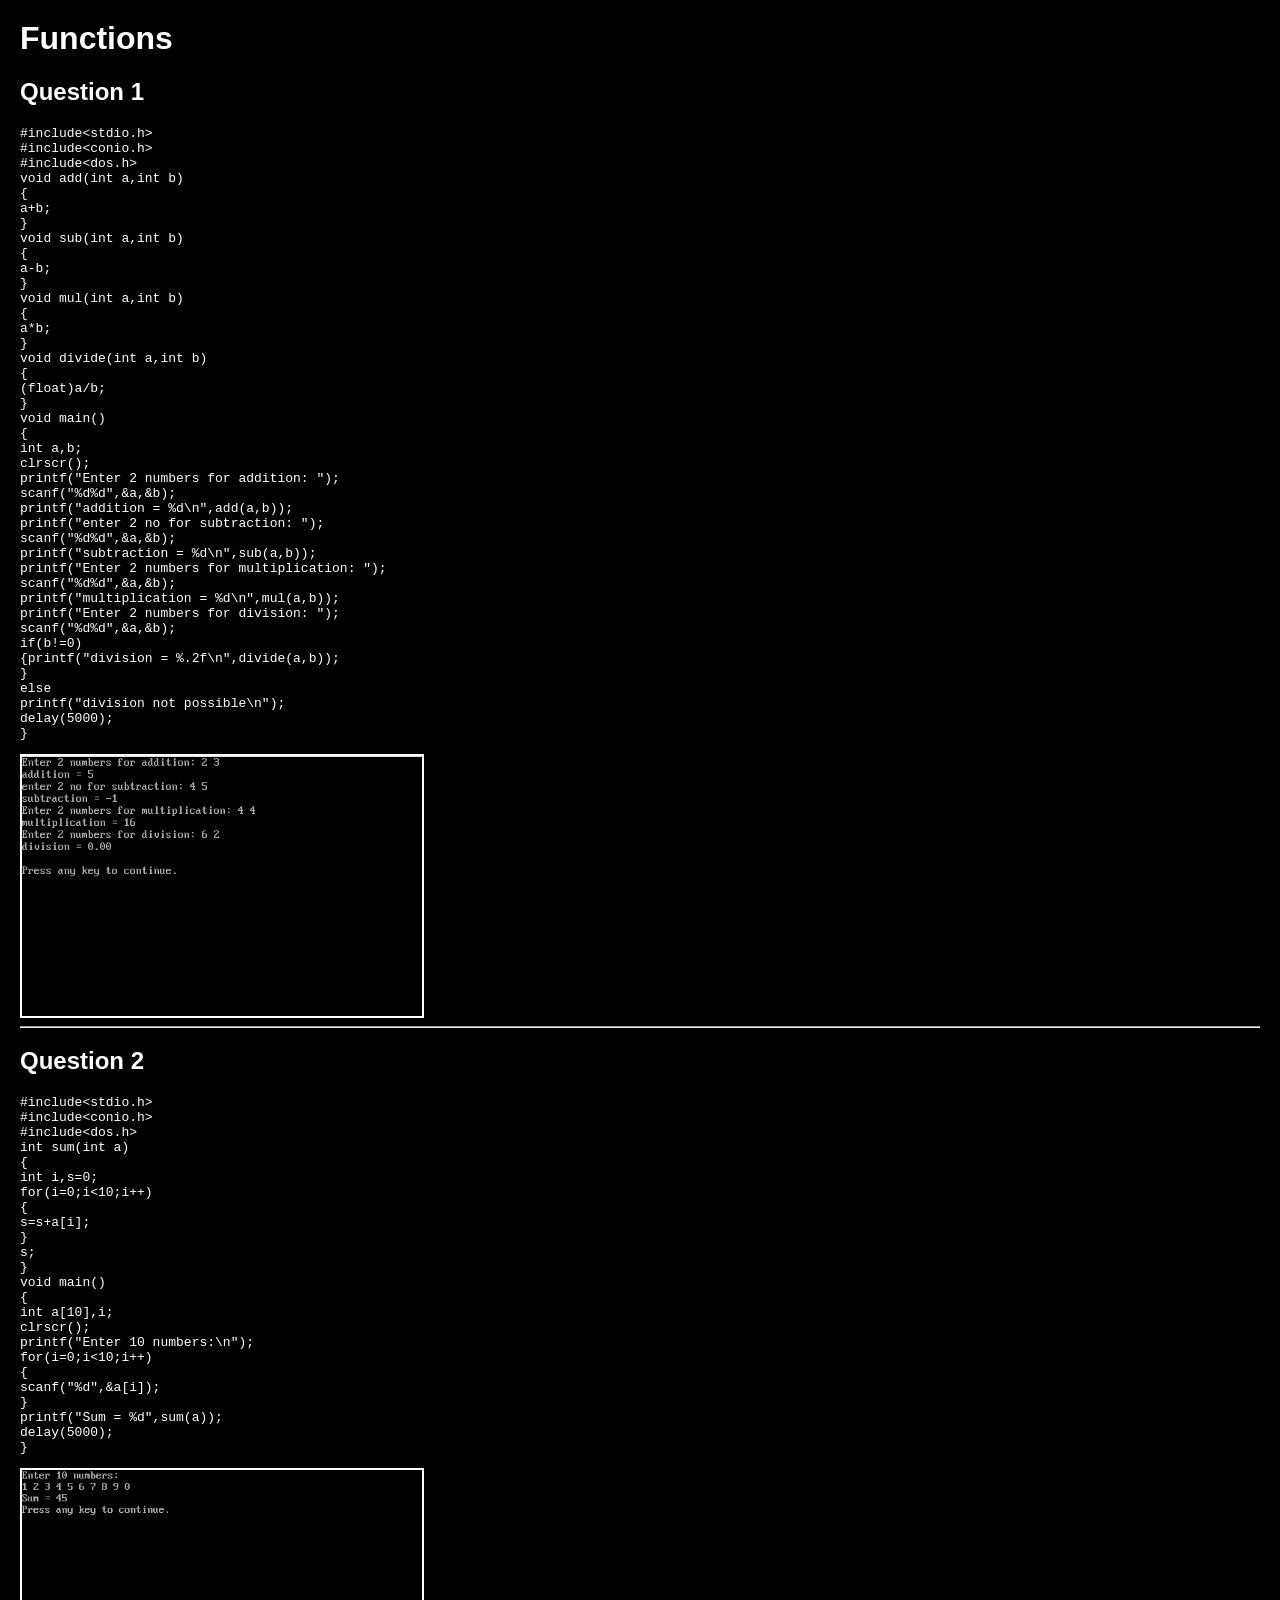
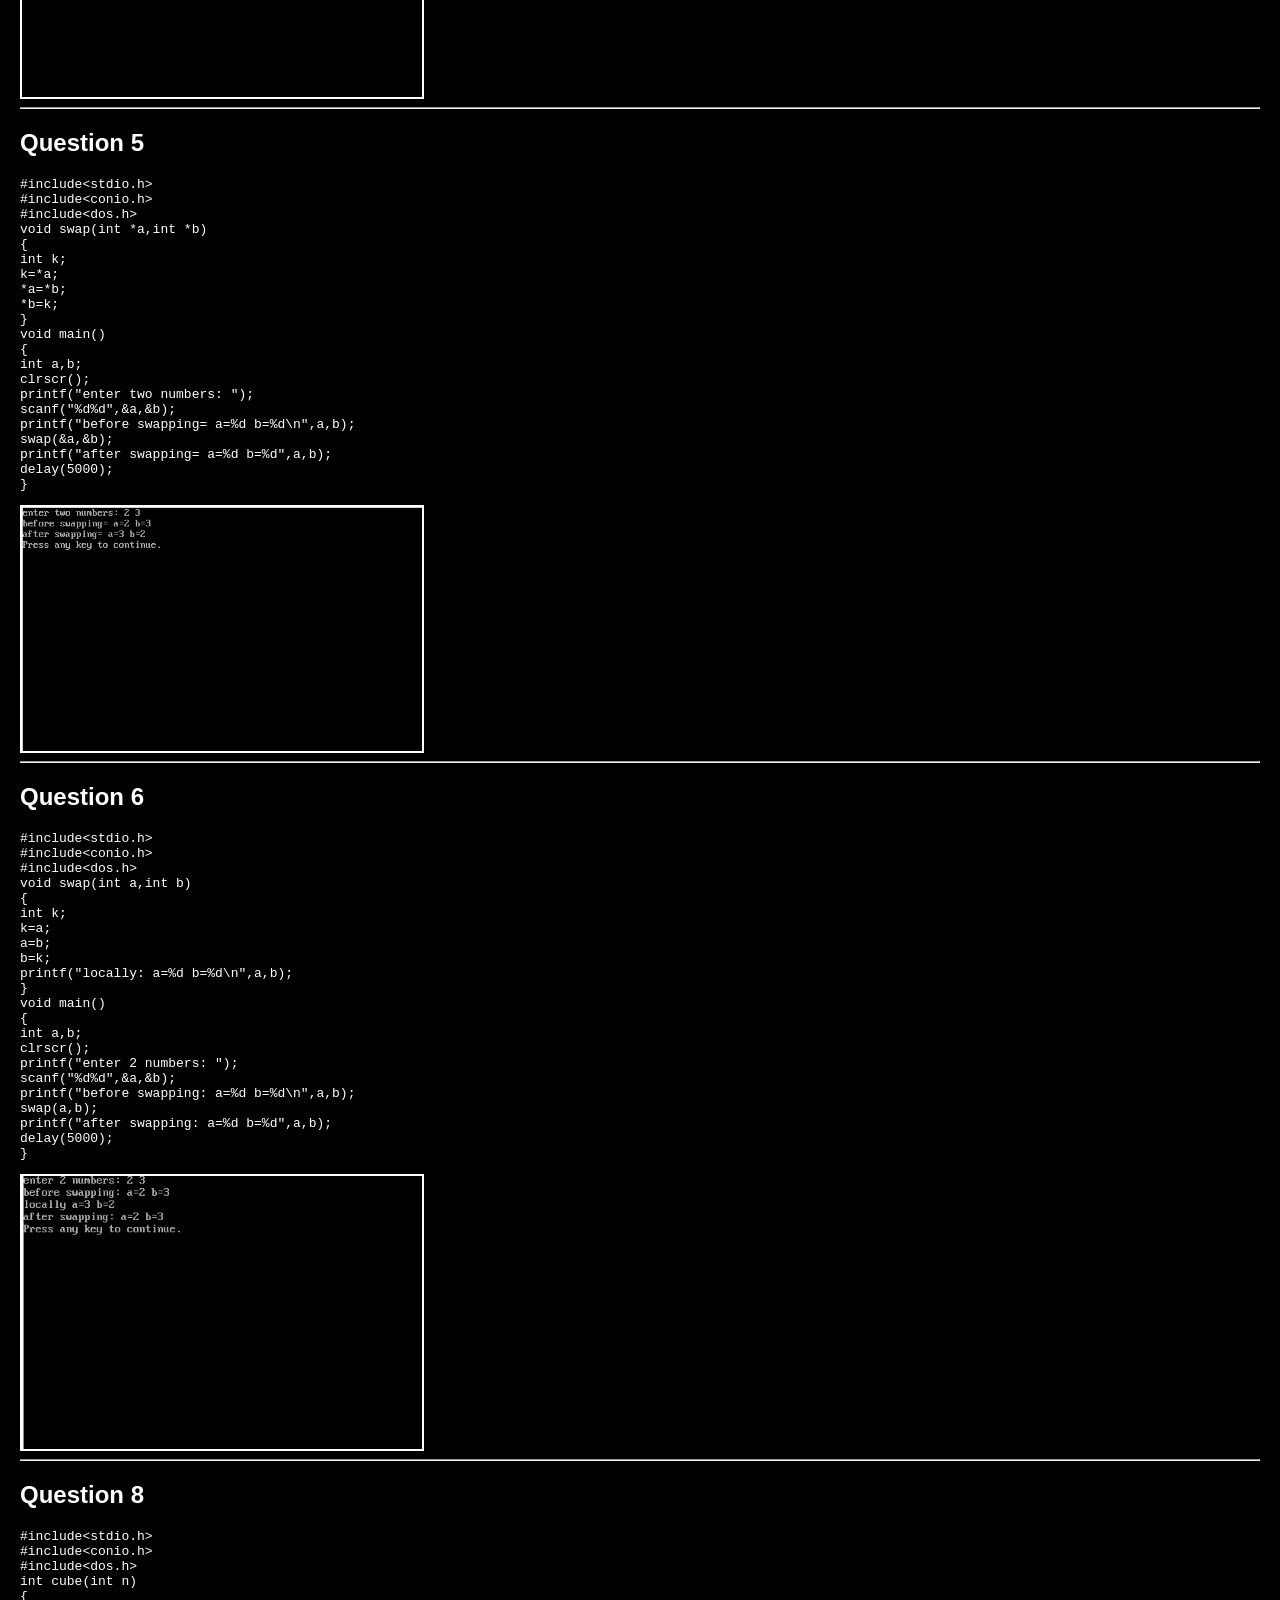
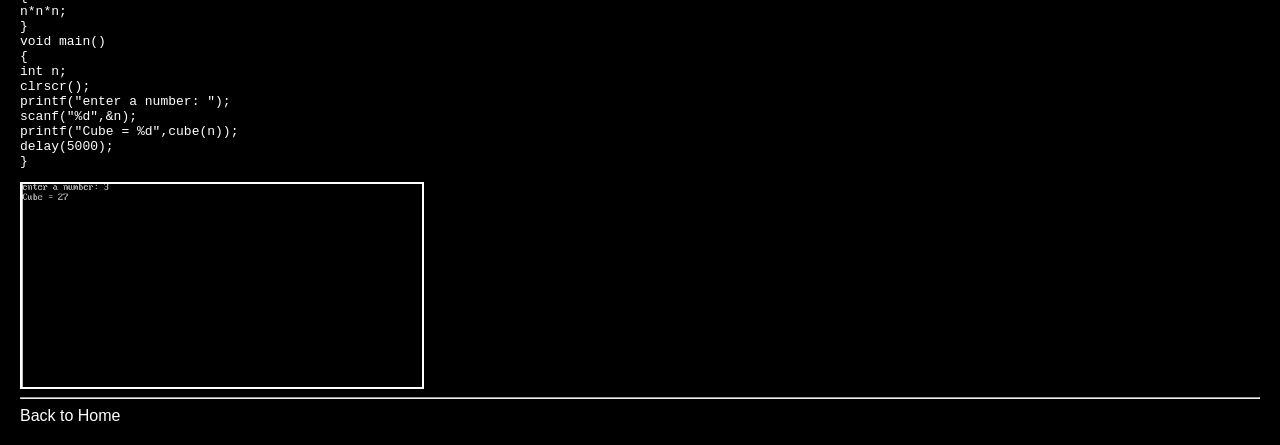
<file: functions.html>
<html>
<head>
<title>Functions</title>
<meta name="viewport" content="width=device-width, initial-scale=1.0">
<link rel="stylesheet" href="style.css">
</head>
<body>

<h1>Functions</h1>

<h2>Question 1</h2>
<pre>
#include&lt;stdio.h&gt;
#include&lt;conio.h&gt;
#include&lt;dos.h&gt;
void add(int a,int b)
{
a+b;
}
void sub(int a,int b)
{
a-b;
}
void mul(int a,int b)
{
a*b;
}
void divide(int a,int b)
{
(float)a/b;
}
void main()
{
int a,b;
clrscr();
printf("Enter 2 numbers for addition: ");
scanf("%d%d",&amp;a,&amp;b);
printf("addition = %d\n",add(a,b));
printf("enter 2 no for subtraction: ");
scanf("%d%d",&amp;a,&amp;b);
printf("subtraction = %d\n",sub(a,b));
printf("Enter 2 numbers for multiplication: ");
scanf("%d%d",&amp;a,&amp;b);
printf("multiplication = %d\n",mul(a,b));
printf("Enter 2 numbers for division: ");
scanf("%d%d",&amp;a,&amp;b);
if(b!=0)
{printf("division = %.2f\n",divide(a,b));
}
else
printf("division not possible\n");
delay(5000);
}
</pre>
<img src="1f.jpg" width="400">
<hr>
<h2>Question 2</h2>
<pre>
#include&lt;stdio.h&gt;
#include&lt;conio.h&gt;
#include&lt;dos.h&gt;
int sum(int a)
{
int i,s=0;
for(i=0;i&lt;10;i++)
{
s=s+a[i];
}
s;
}
void main()
{
int a[10],i;
clrscr();
printf("Enter 10 numbers:\n");
for(i=0;i&lt;10;i++)
{
scanf("%d",&amp;a[i]);
}
printf("Sum = %d",sum(a));
delay(5000);
}
</pre>
<img src="2f.jpg" width="400">
<hr>
<h2>Question 5</h2>
<pre>
#include&lt;stdio.h&gt;
#include&lt;conio.h&gt;
#include&lt;dos.h&gt;
void swap(int *a,int *b)
{
int k;
k=*a;
*a=*b;
*b=k;
}
void main()
{
int a,b;
clrscr();
printf("enter two numbers: ");
scanf("%d%d",&amp;a,&amp;b);
printf("before swapping= a=%d b=%d\n",a,b);
swap(&amp;a,&amp;b);
printf("after swapping= a=%d b=%d",a,b);
delay(5000);
}
</pre>
<img src="5f.jpg" width="400">
<hr>
<h2>Question 6</h2>
<pre>
#include&lt;stdio.h&gt;
#include&lt;conio.h&gt;
#include&lt;dos.h&gt;
void swap(int a,int b)
{
int k;
k=a;
a=b;
b=k;
printf("locally: a=%d b=%d\n",a,b);
}
void main()
{
int a,b;
clrscr();
printf("enter 2 numbers: ");
scanf("%d%d",&amp;a,&amp;b);
printf("before swapping: a=%d b=%d\n",a,b);
swap(a,b);
printf("after swapping: a=%d b=%d",a,b);
delay(5000);
}
</pre>
<img src="6f.jpg" width="400">
<hr>
<h2>Question 8</h2>
<pre>
#include&lt;stdio.h&gt;
#include&lt;conio.h&gt;
#include&lt;dos.h&gt;
int cube(int n)
{
n*n*n;
}
void main()
{
int n;
clrscr();
printf("enter a number: ");
scanf("%d",&amp;n);
printf("Cube = %d",cube(n));
delay(5000);
}
</pre>
<img src="8f.jpg" width="400">
<hr>
<a href="index.html">Back to Home</a>
</body>
</html>
</file>
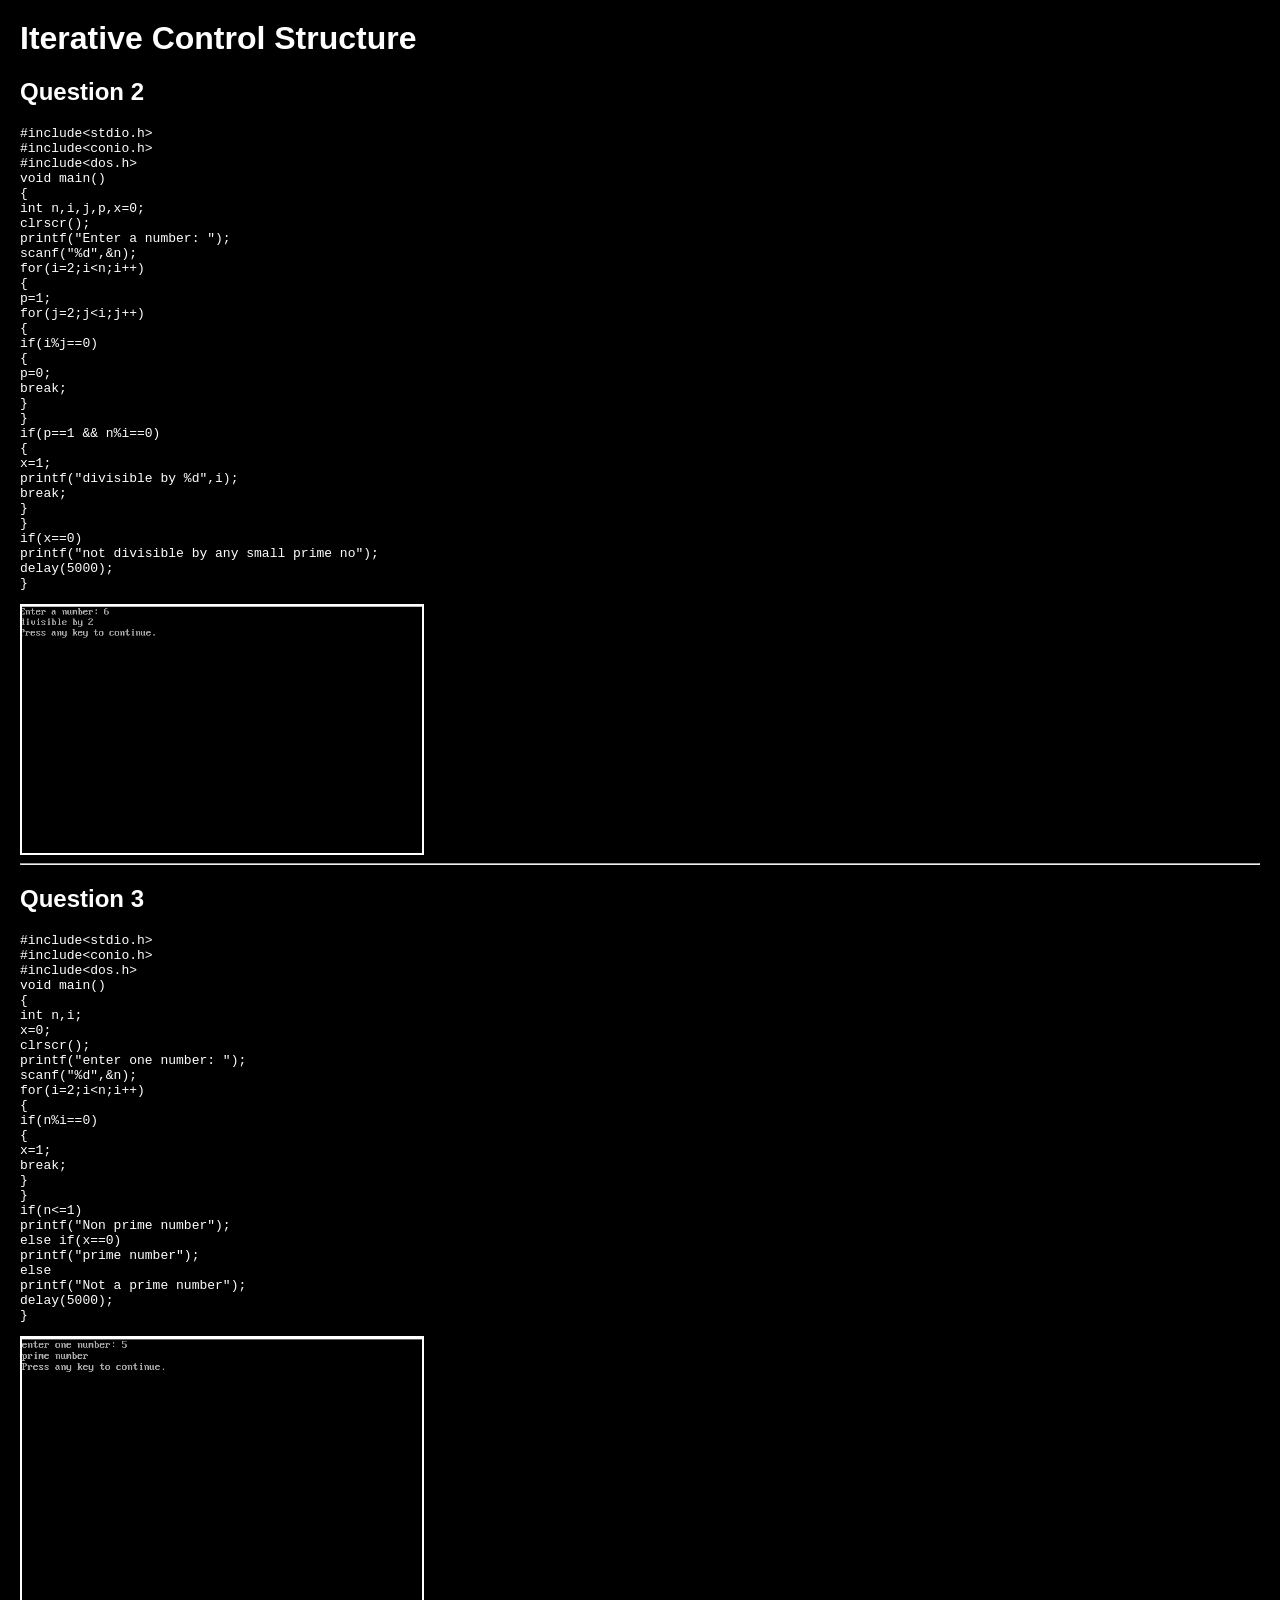
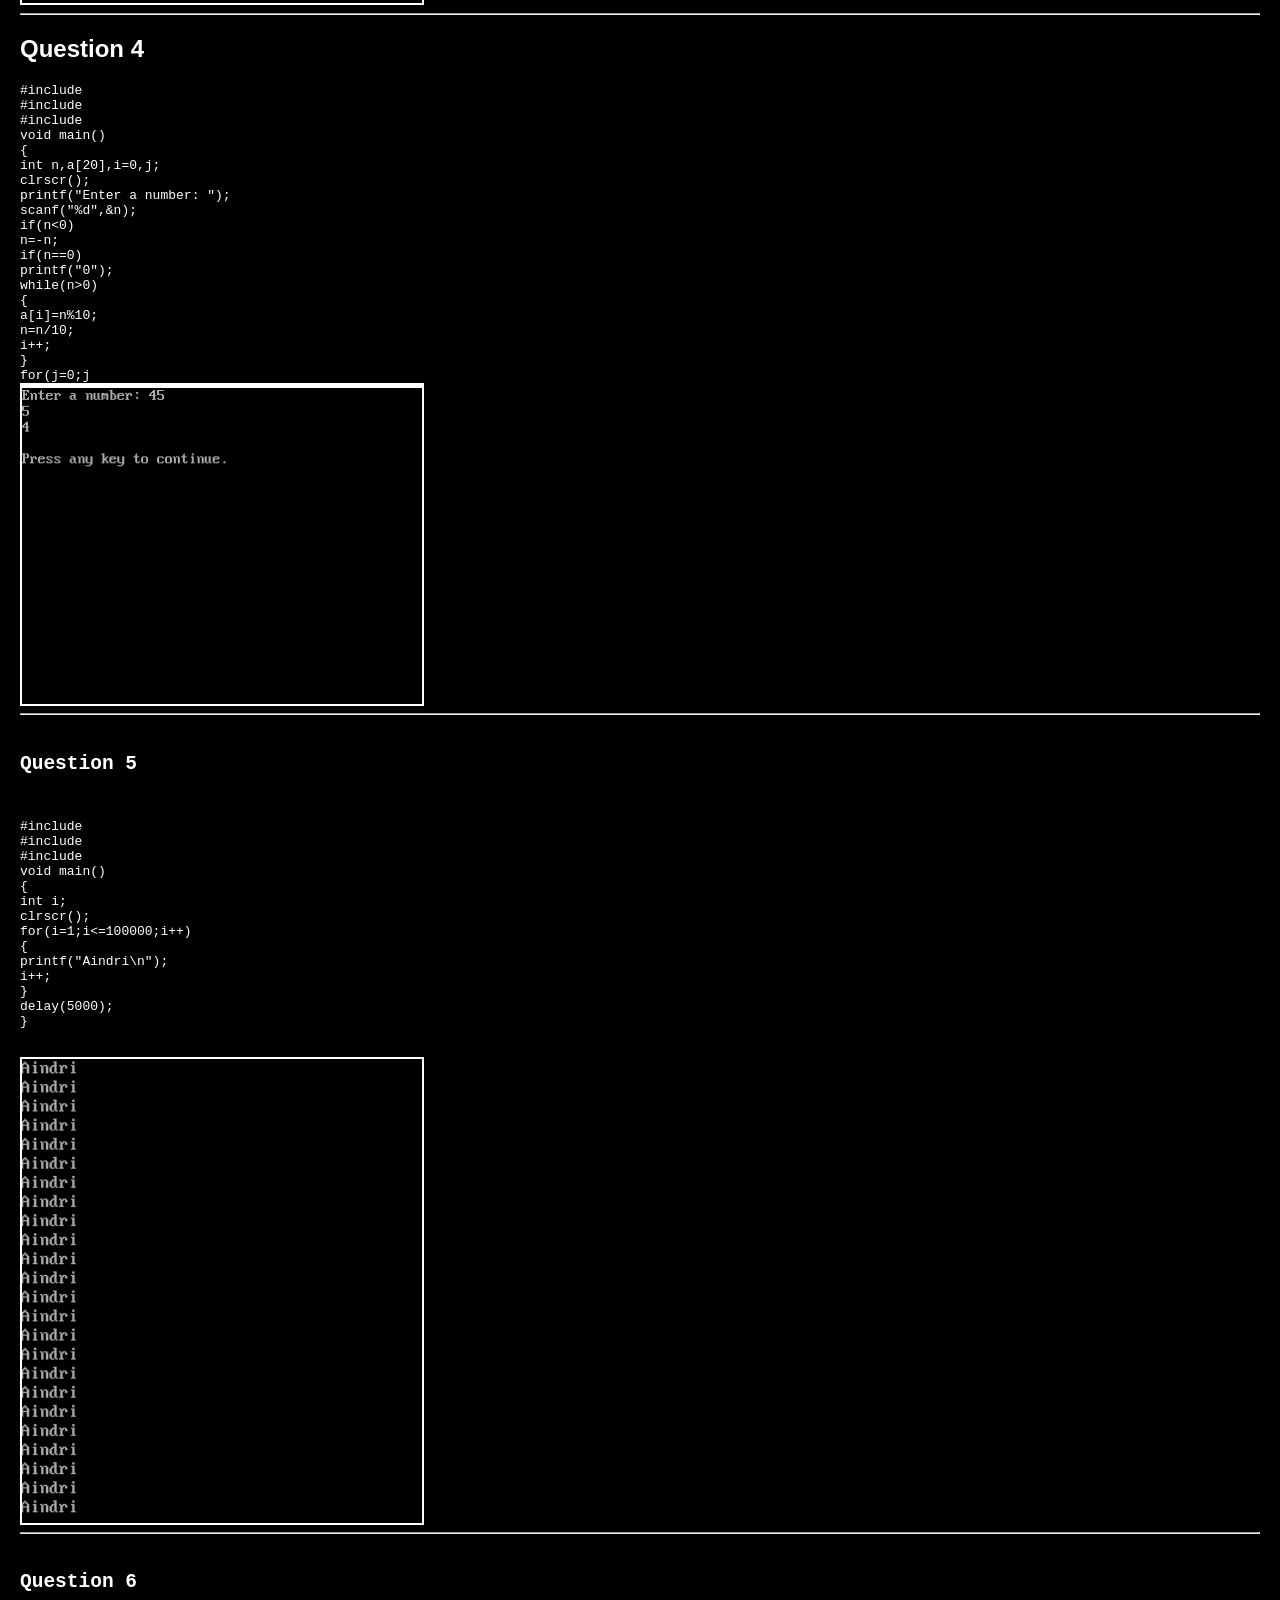
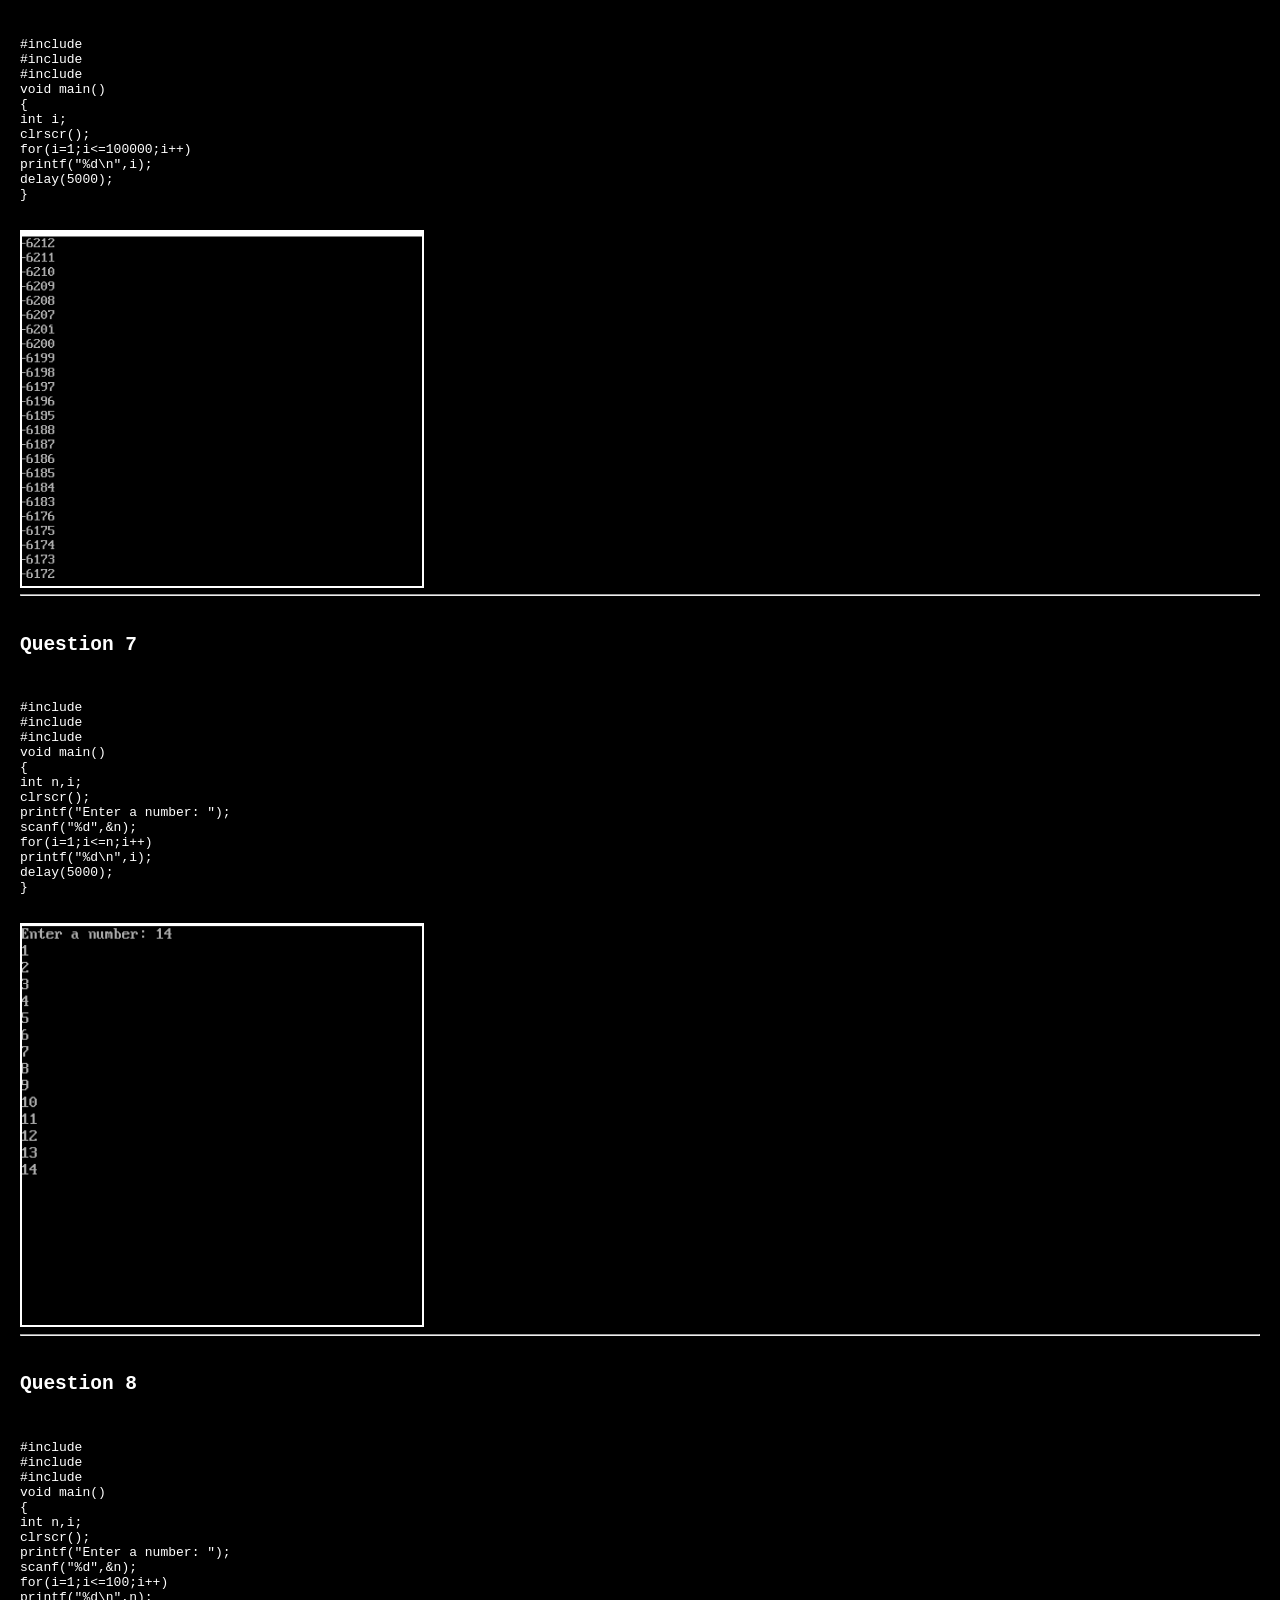
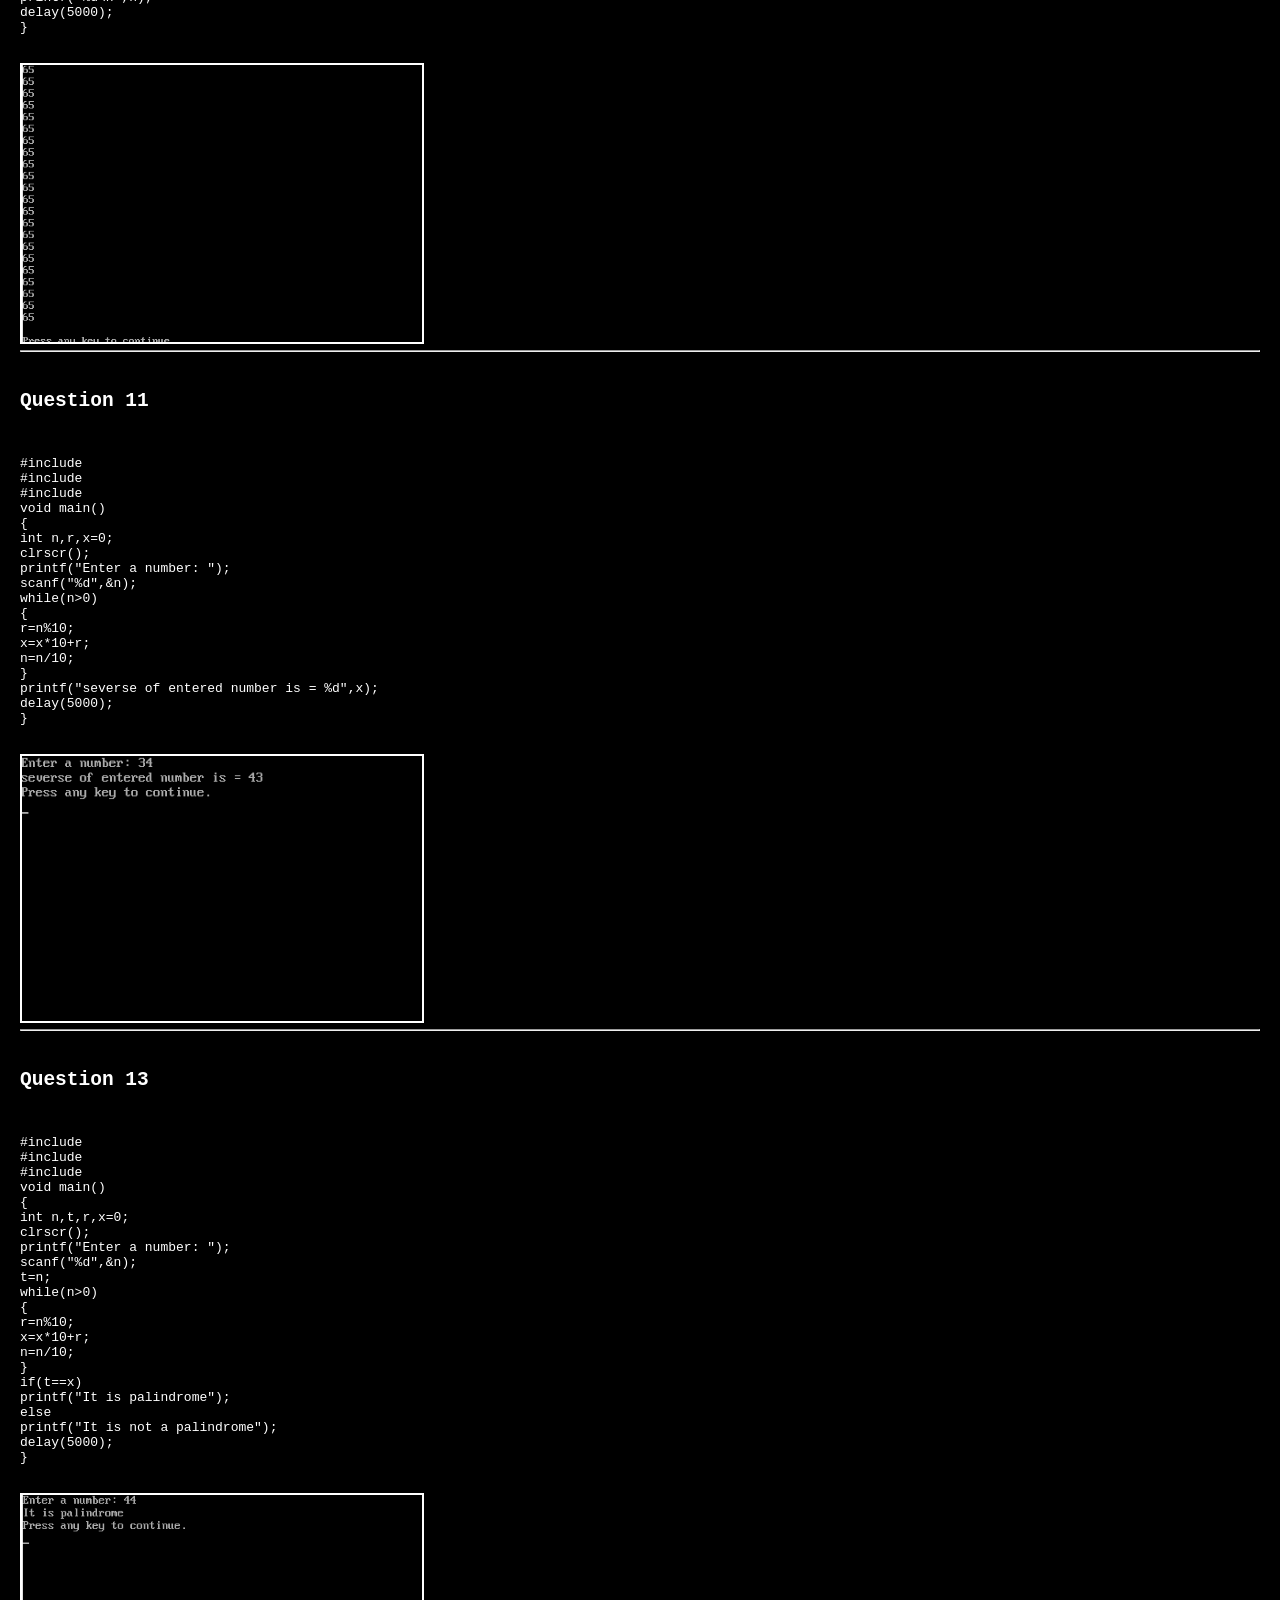
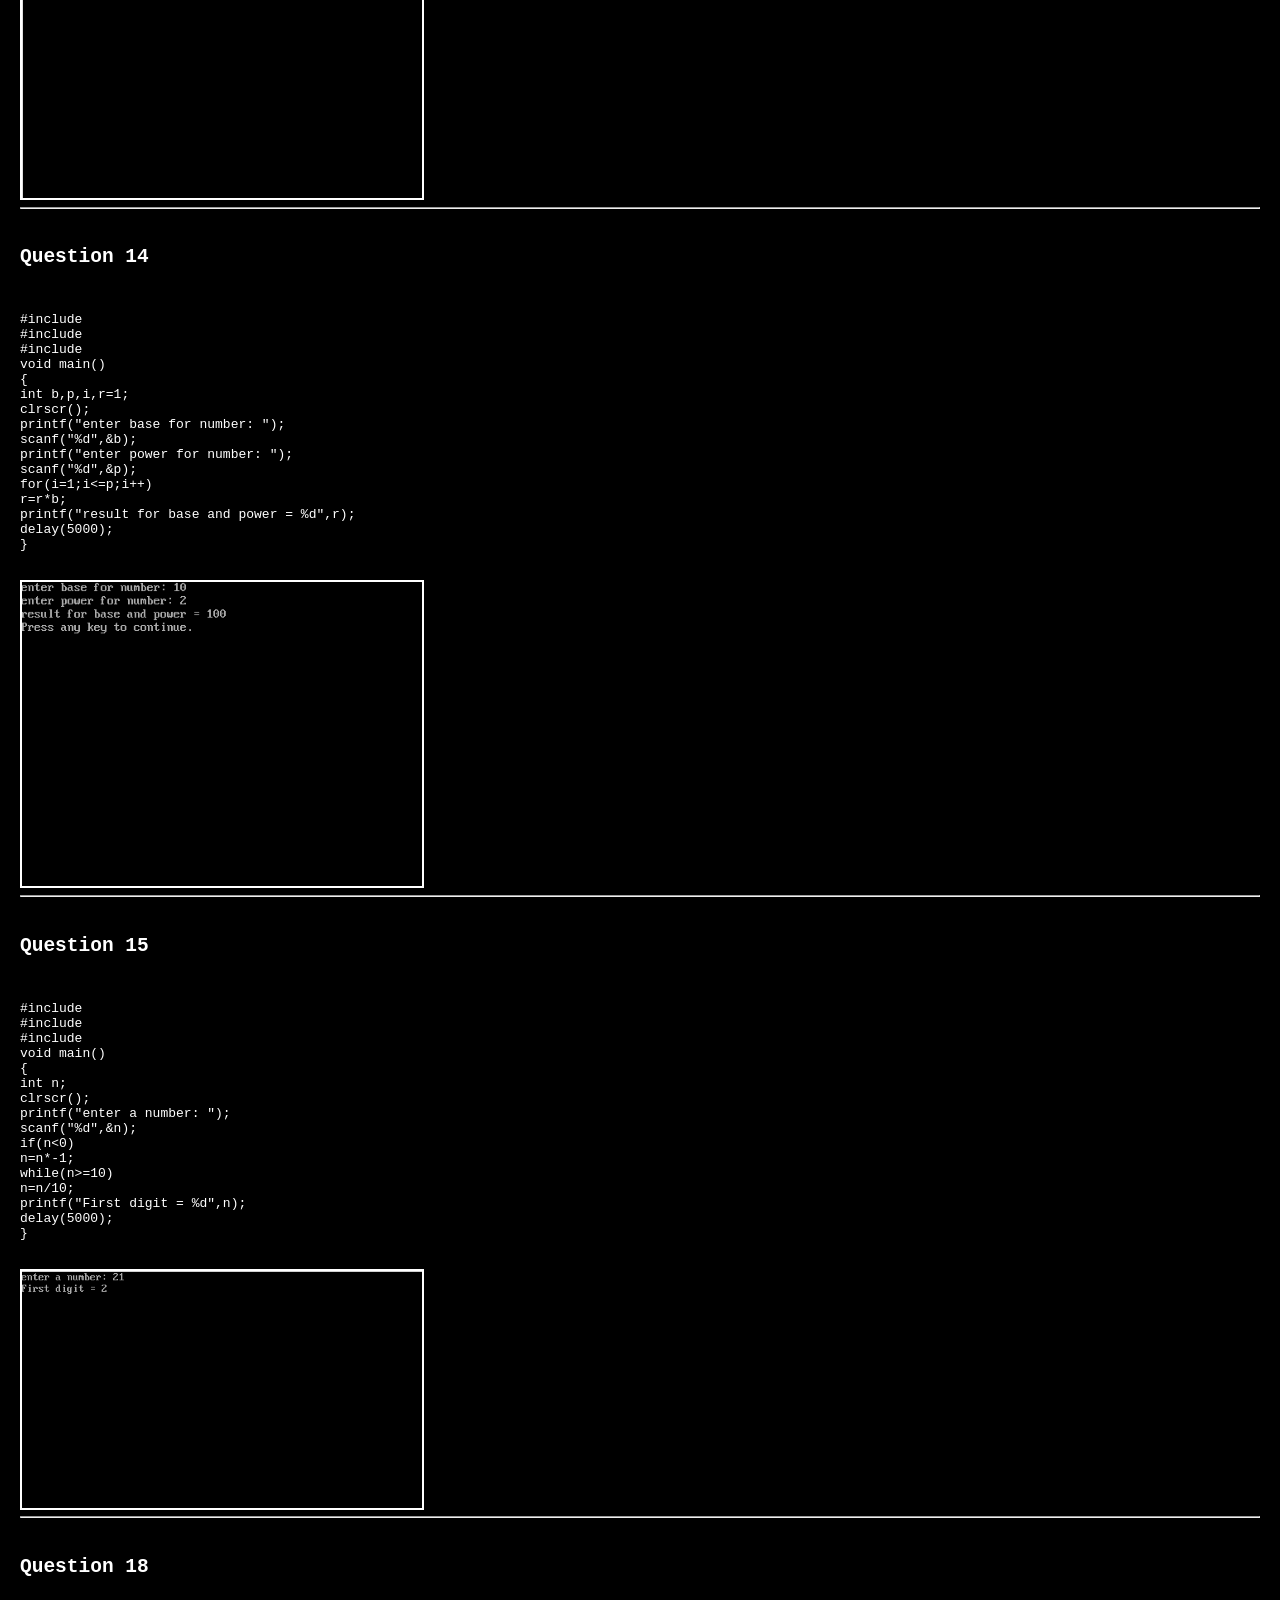
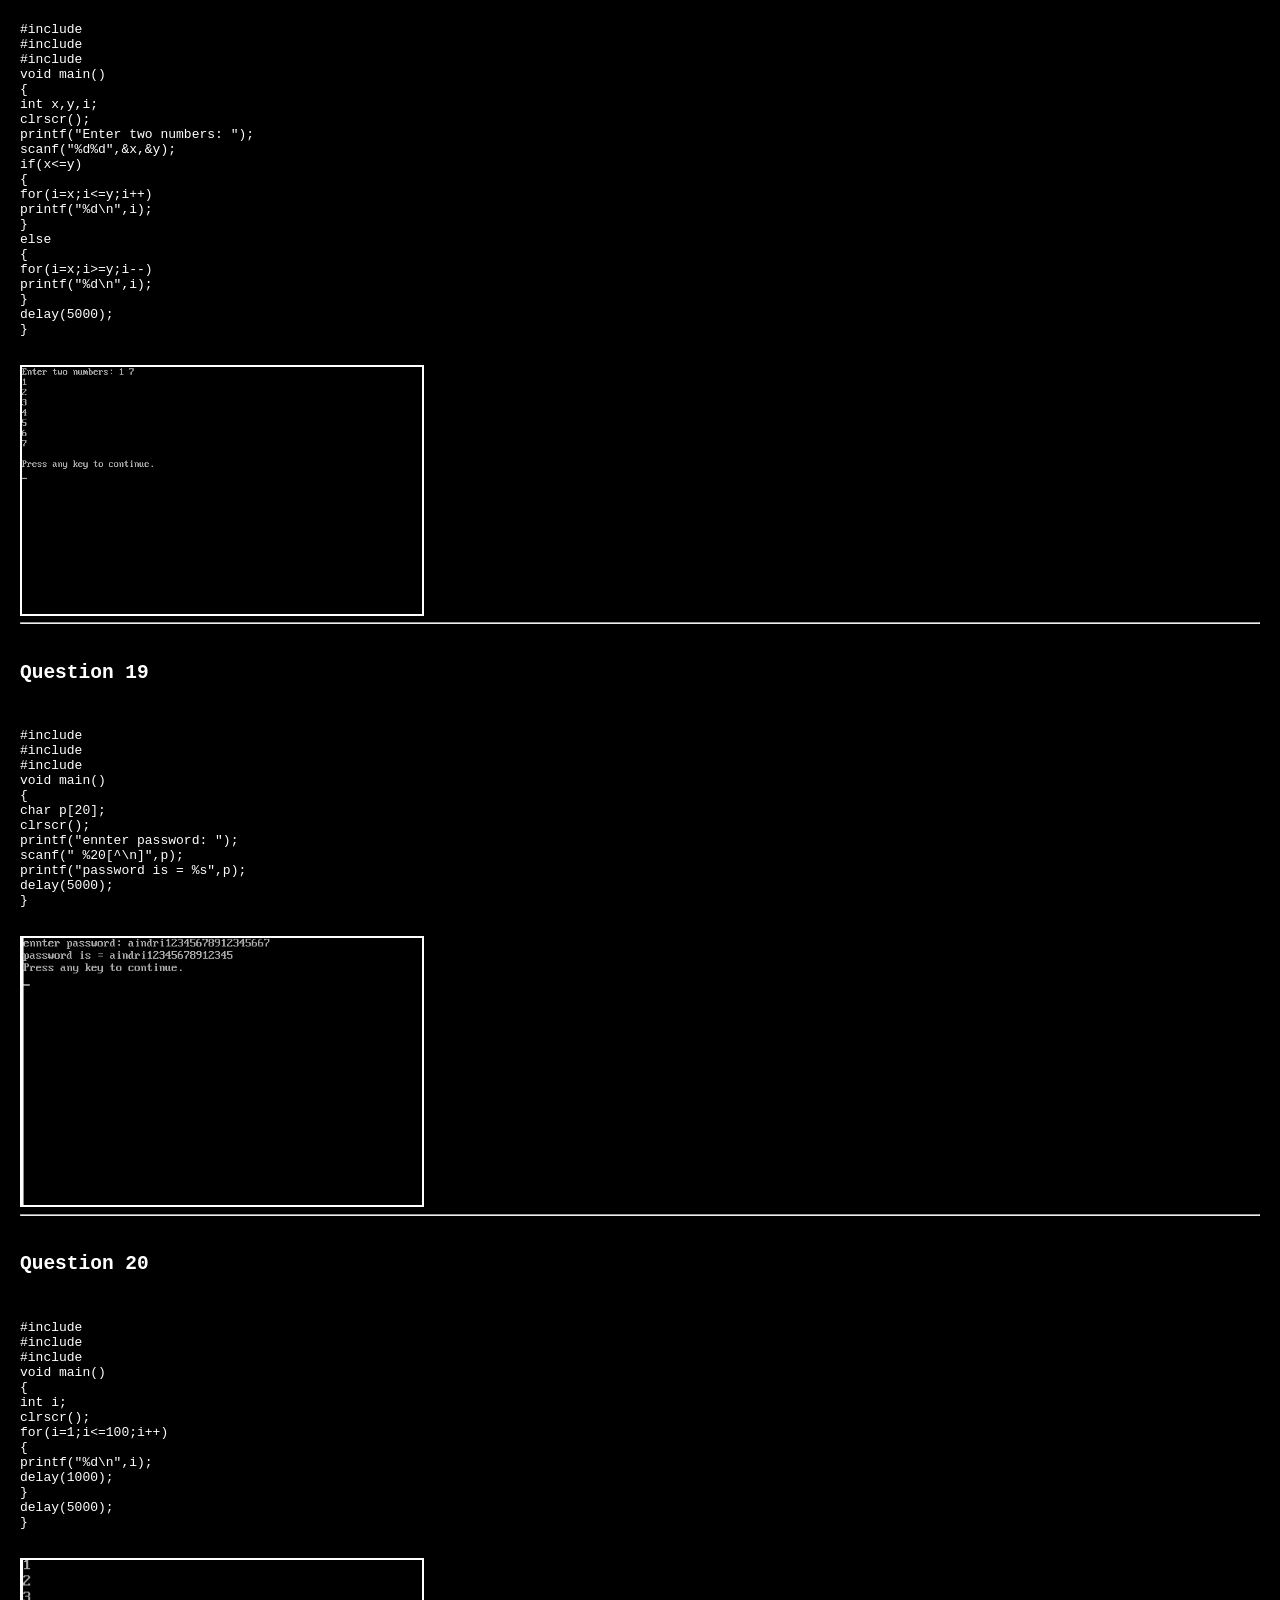
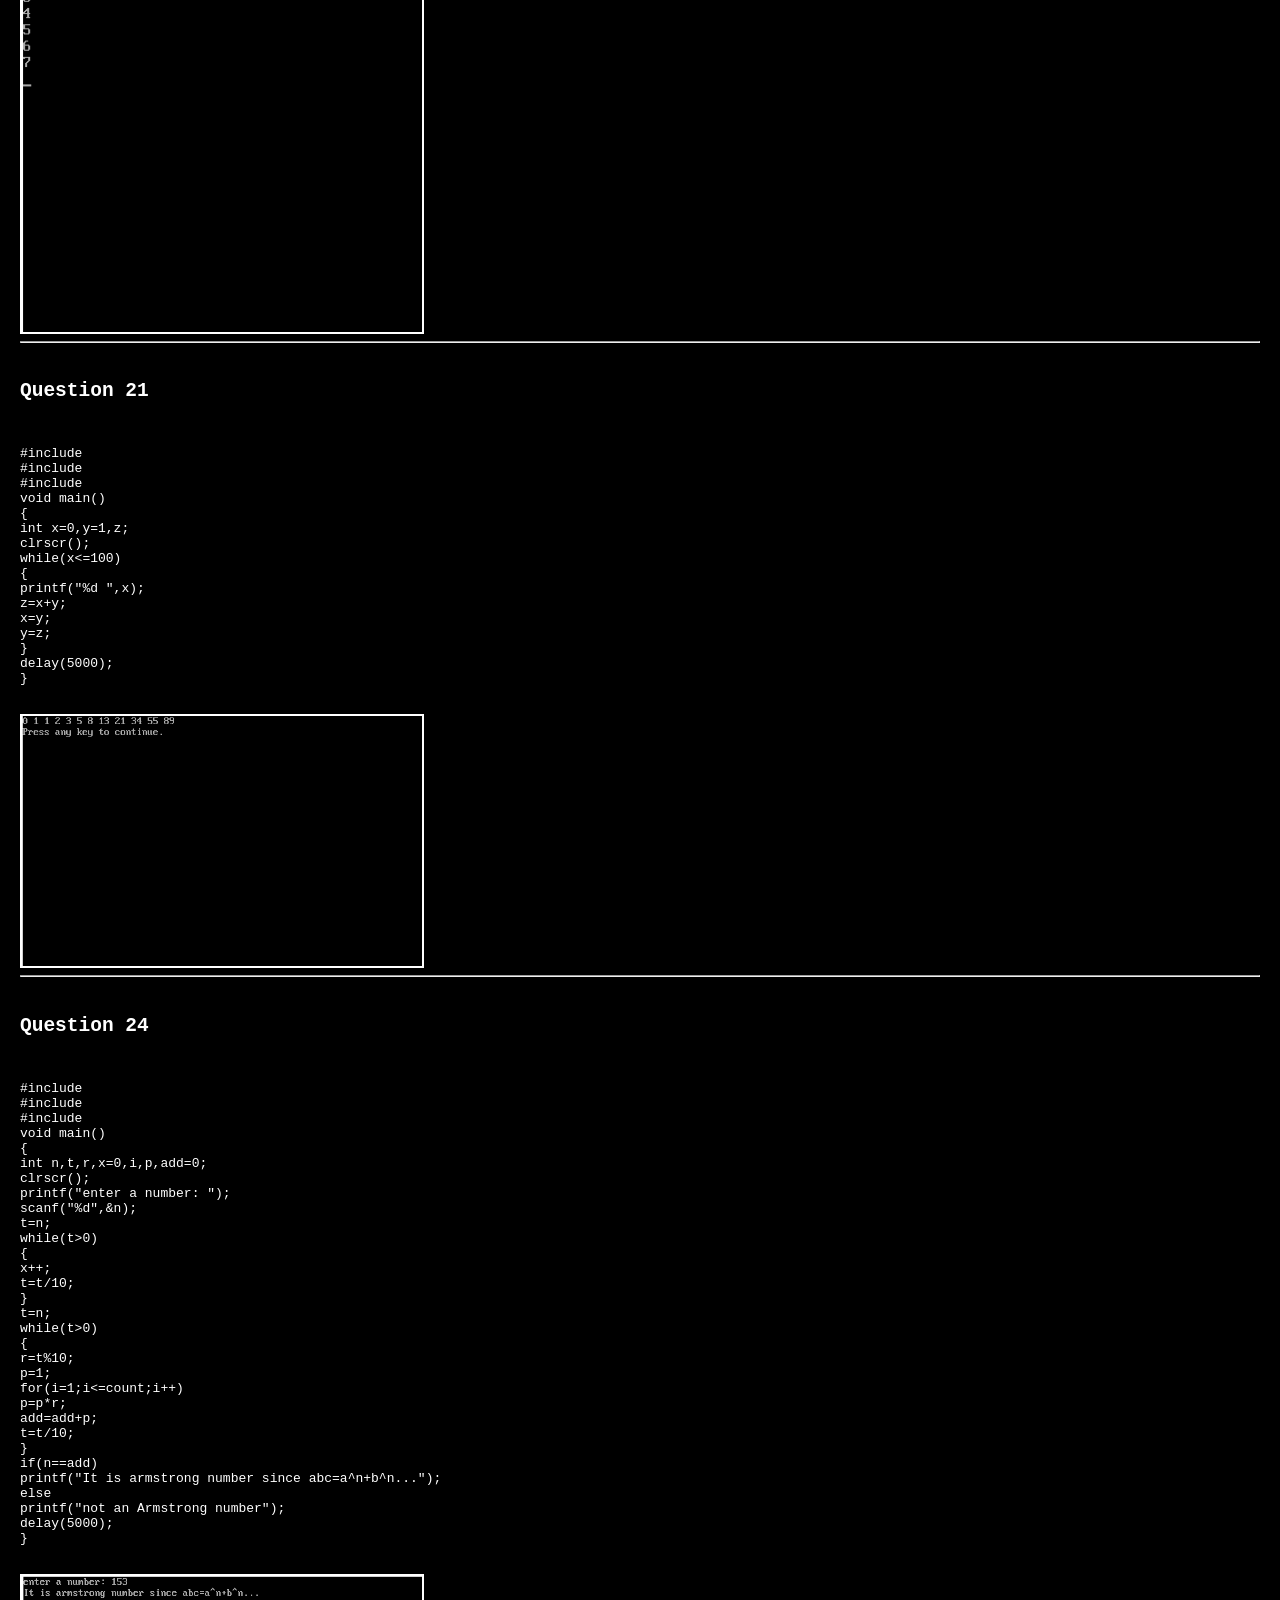
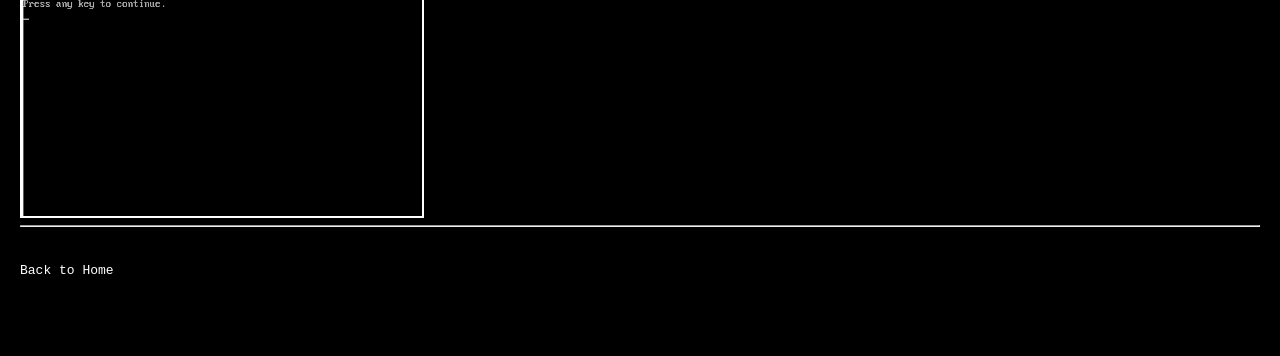
<file: loops.html>
<html>
<head>
<title>Loops</title>
<meta name="viewport" content="width=device-width, initial-scale=1.0">
<link rel="stylesheet" href="style.css">
</head>
<body>

<h1>Iterative Control Structure</h1>

<h2>Question 2</h2>
<pre>
#include&lt;stdio.h&gt;
#include&lt;conio.h&gt;
#include&lt;dos.h&gt;
void main()
{
int n,i,j,p,x=0;
clrscr();
printf("Enter a number: ");
scanf("%d",&n);
for(i=2;i&lt;n;i++)
{
p=1;
for(j=2;j&lt;i;j++)
{
if(i%j==0)
{
p=0;
break;
}
}
if(p==1 &amp;&amp; n%i==0)
{
x=1;
printf("divisible by %d",i);
break;
}
}
if(x==0)
printf("not divisible by any small prime no");
delay(5000);
}
</pre>
<img src="2i.jpg" width="400">
<hr>
<h2>Question 3</h2>
<pre>
#include&lt;stdio.h&gt;
#include&lt;conio.h&gt;
#include&lt;dos.h&gt;
void main()
{
int n,i;
x=0;
clrscr();
printf("enter one number: ");
scanf("%d",&n);
for(i=2;i&lt;n;i++)
{
if(n%i==0)
{
x=1;
break;
}
}
if(n&lt;=1)
printf("Non prime number");
else if(x==0)
printf("prime number");
else
printf("Not a prime number");
delay(5000);
}
</pre>
<img src="3i.jpg" width="400">
<hr>
<h2>Question 4</h2>
<pre>
#include<stdio.h>
#include<conio.h>
#include<dos.h>
void main()
{
int n,a[20],i=0,j;
clrscr();
printf("Enter a number: ");
scanf("%d",&n);
if(n<0)
n=-n;
if(n==0)
printf("0");
while(n>0)
{
a[i]=n%10;
n=n/10;
i++;
}
for(j=0;j<i;j++)
printf("%d\n",a[j]);
delay(5000);
}
</pre>
<img src="4i.jpg" width="400">
<hr>
<h2>Question 5</h2>
<pre>
#include<stdio.h>
#include<conio.h>
#include<dos.h>
void main()
{
int i;
clrscr();
for(i=1;i<=100000;i++)
{
printf("Aindri\n");
i++;
}
delay(5000);
}
</pre>
<img src="5i.PNG" width="400">
<hr>
<h2>Question 6</h2>
<pre>
#include<stdio.h>
#include<conio.h>
#include<dos.h>
void main()
{
int i;
clrscr();
for(i=1;i<=100000;i++)
printf("%d\n",i);
delay(5000);
}
</pre>
<img src="6i.jpg" width="400">
<hr>
<h2>Question 7</h2>
<pre>
#include<stdio.h>
#include<conio.h>
#include<dos.h>
void main()
{
int n,i;
clrscr();
printf("Enter a number: ");
scanf("%d",&n);
for(i=1;i<=n;i++)
printf("%d\n",i);
delay(5000);
}
</pre>
<img src="7i.jpg" width="400">
<hr>
<h2>Question 8</h2>
<pre>
#include<stdio.h>
#include<conio.h>
#include<dos.h>
void main()
{
int n,i;
clrscr();
printf("Enter a number: ");
scanf("%d",&n);
for(i=1;i<=100;i++)
printf("%d\n",n);
delay(5000);
}
</pre>
<img src="8i.jpg" width="400">
<hr>
<h2>Question 11</h2>
<pre>
#include<stdio.h>
#include<conio.h>
#include<dos.h>
void main()
{
int n,r,x=0;
clrscr();
printf("Enter a number: ");
scanf("%d",&n);
while(n>0)
{
r=n%10;
x=x*10+r;
n=n/10;
}
printf("severse of entered number is = %d",x);
delay(5000);
}
</pre>
<img src="11i.jpg" width="400">
<hr>
<h2>Question 13</h2>
<pre>
#include<stdio.h>
#include<conio.h>
#include<dos.h>
void main()
{
int n,t,r,x=0;
clrscr();
printf("Enter a number: ");
scanf("%d",&n);
t=n;
while(n>0)
{
r=n%10;
x=x*10+r;
n=n/10;
}
if(t==x)
printf("It is palindrome");
else
printf("It is not a palindrome");
delay(5000);
}
</pre>
<img src="13i.jpg" width="400">
<hr>
<h2>Question 14</h2>
<pre>
#include<stdio.h>
#include<conio.h>
#include<dos.h>
void main()
{
int b,p,i,r=1;
clrscr();
printf("enter base for number: ");
scanf("%d",&b);
printf("enter power for number: ");
scanf("%d",&p);
for(i=1;i<=p;i++)
r=r*b;
printf("result for base and power = %d",r);
delay(5000);
}
</pre>
<img src="14i.jpg" width="400">
<hr>
<h2>Question 15</h2>
<pre>
#include<stdio.h>
#include<conio.h>
#include<dos.h>
void main()
{
int n;
clrscr();
printf("enter a number: ");
scanf("%d",&n);
if(n<0)
n=n*-1;
while(n>=10)
n=n/10;
printf("First digit = %d",n);
delay(5000);
}
</pre>
<img src="15i.jpg" width="400">
<hr>
<h2>Question 18</h2>
<pre>
#include<stdio.h>
#include<conio.h>
#include<dos.h>
void main()
{
int x,y,i;
clrscr();
printf("Enter two numbers: ");
scanf("%d%d",&x,&y);
if(x<=y)
{
for(i=x;i<=y;i++)
printf("%d\n",i);
}
else
{
for(i=x;i>=y;i--)
printf("%d\n",i);
}
delay(5000);
}
</pre>
<img src="18i.jpg" width="400">
<hr>
<h2>Question 19</h2>
<pre>
#include<stdio.h>
#include<conio.h>
#include<dos.h>
void main()
{
char p[20];
clrscr();
printf("ennter password: ");
scanf(" %20[^\n]",p);
printf("password is = %s",p);
delay(5000);
}
</pre>
<img src="19i.jpg" width="400">
<hr>
<h2>Question 20</h2>
<pre>
#include<stdio.h>
#include<conio.h>
#include<dos.h>
void main()
{
int i;
clrscr();
for(i=1;i<=100;i++)
{
printf("%d\n",i);
delay(1000);
}
delay(5000);
}
</pre>
<img src="20i.jpg" width="400">
<hr>
<h2>Question 21</h2>
<pre>
#include<stdio.h>
#include<conio.h>
#include<dos.h>
void main()
{
int x=0,y=1,z;
clrscr();
while(x<=100)
{
printf("%d ",x);
z=x+y;
x=y;
y=z;
}
delay(5000);
}
</pre>
<img src="21i.jpg" width="400">
<hr>
<h2>Question 24</h2>
<pre>
#include<stdio.h>
#include<conio.h>
#include<dos.h>
void main()
{
int n,t,r,x=0,i,p,add=0;
clrscr();
printf("enter a number: ");
scanf("%d",&n);
t=n;
while(t>0)
{
x++;
t=t/10;
}
t=n;
while(t>0)
{
r=t%10;
p=1;
for(i=1;i<=count;i++)
p=p*r;
add=add+p;
t=t/10;
}
if(n==add)
printf("It is armstrong number since abc=a^n+b^n...");
else
printf("not an Armstrong number");
delay(5000);
}
</pre>
<img src="25is.jpg" width="400">
<hr>

<a href="index.html">Back to Home</a>

</body>
</html>
</file>
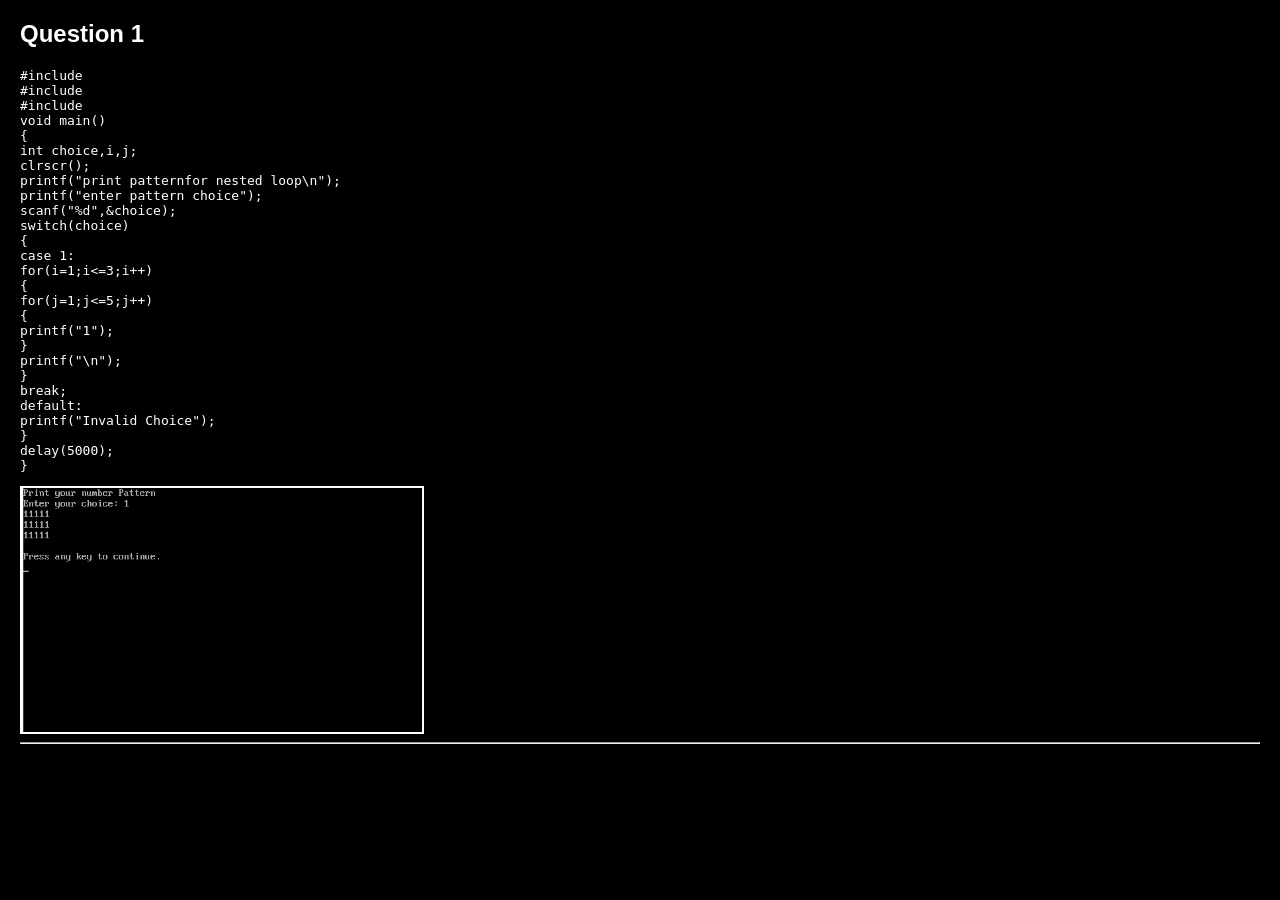
<file: nested-loops.html>
<html>
<head>
<title>nested-loops</title>
<meta name="viewport" content="width=device-width, initial-scale=1.0">
<link rel="stylesheet" href="style.css">
</head>
<body>
<h2>Question 1</h2>
<pre>
#include<stdio.h>
#include<conio.h>
#include<dos.h>
void main()
{
int choice,i,j;
clrscr();
printf("print patternfor nested loop\n");
printf("enter pattern choice");
scanf("%d",&choice);
switch(choice)
{
case 1:
for(i=1;i<=3;i++)
{
for(j=1;j<=5;j++)
{
printf("1");
}
printf("\n");
}
break;
default:
printf("Invalid Choice");
}
delay(5000);
}
</pre>
<img src="1n.jpg" width="400">
<hr>
</body>
</html>
</file>
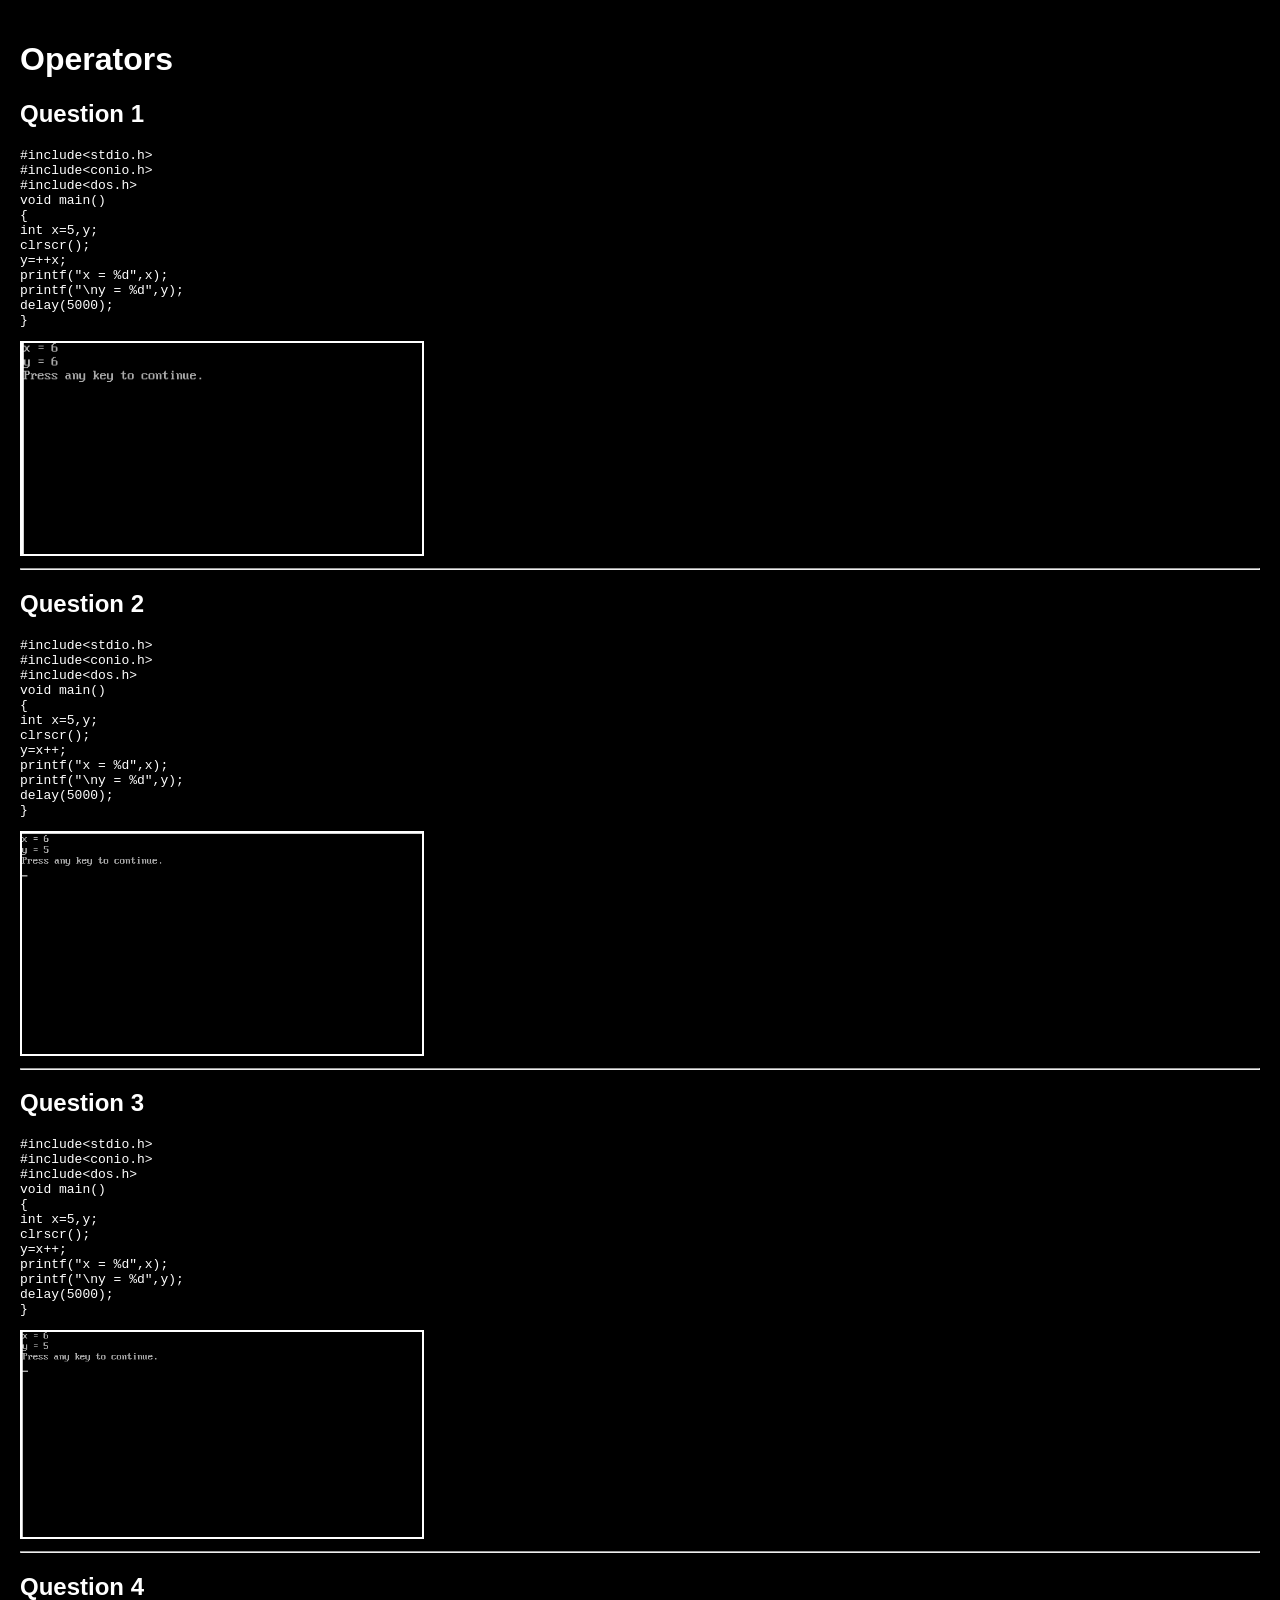
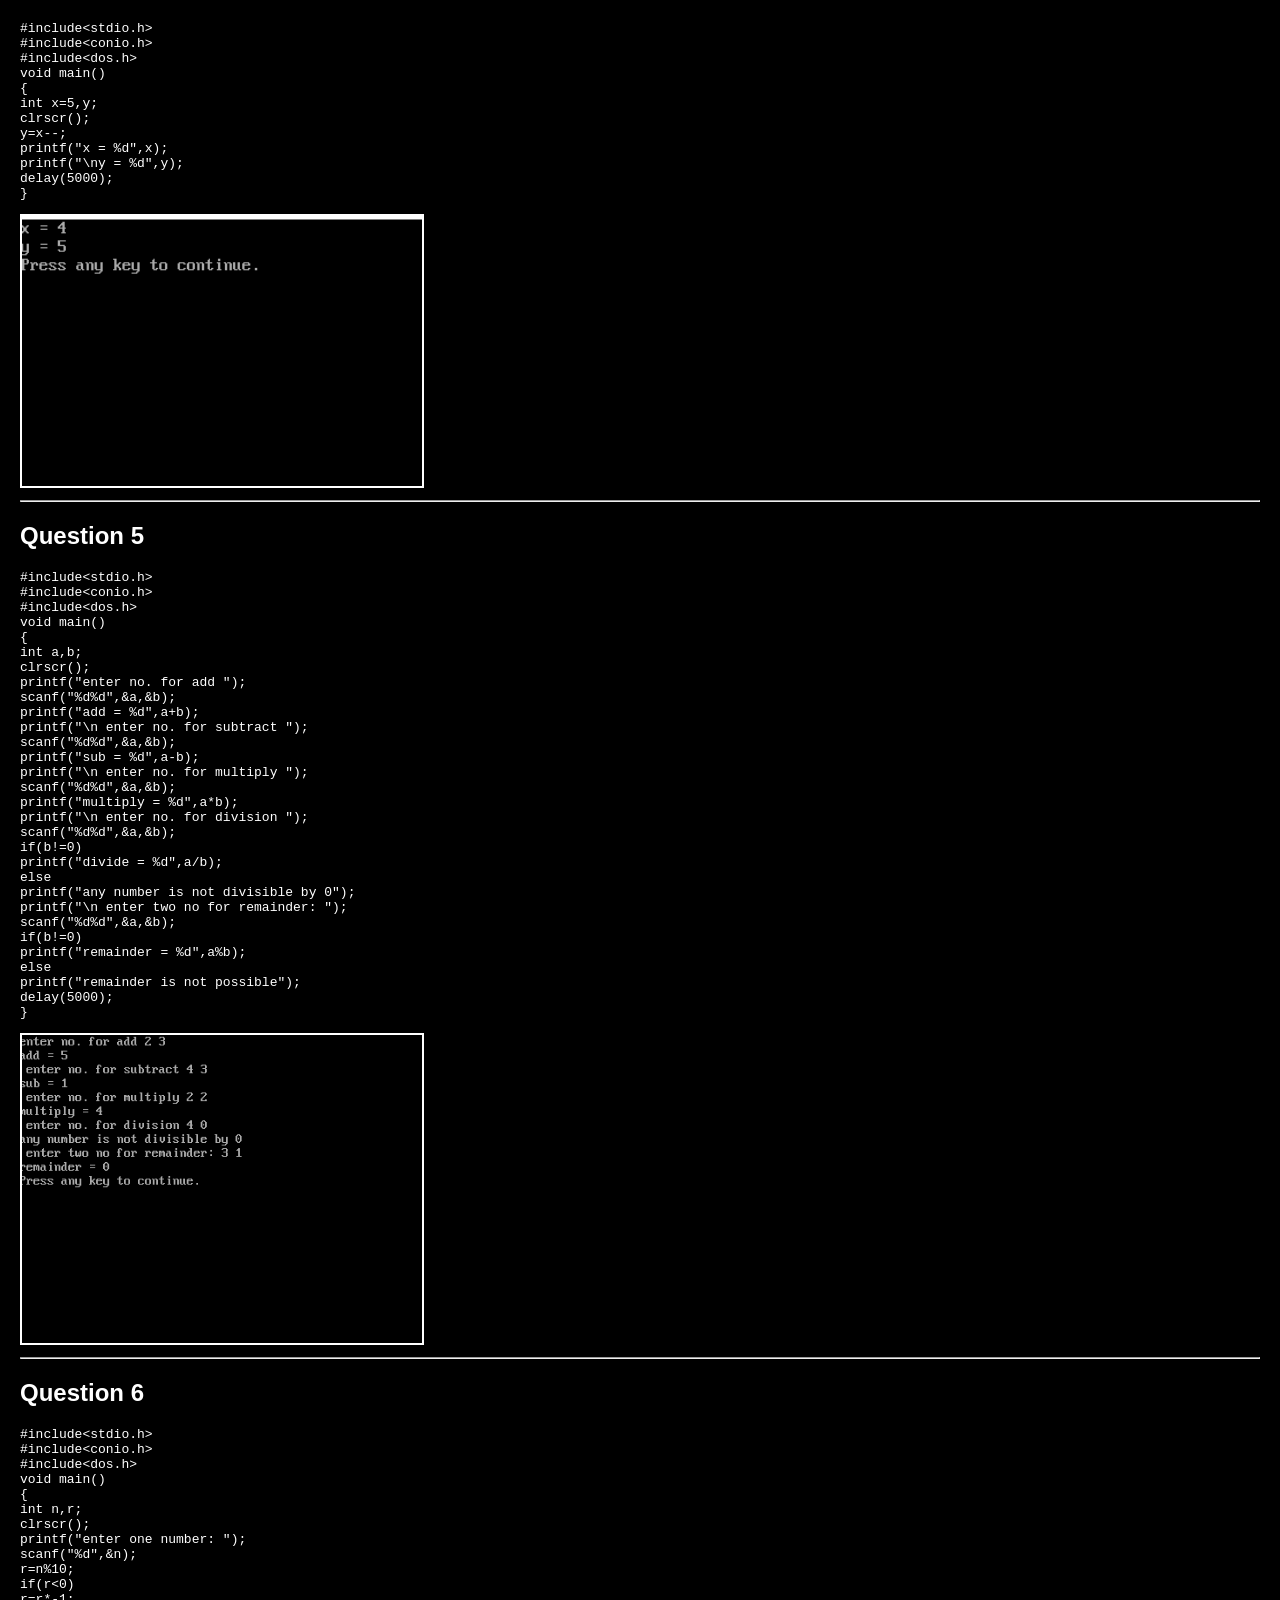
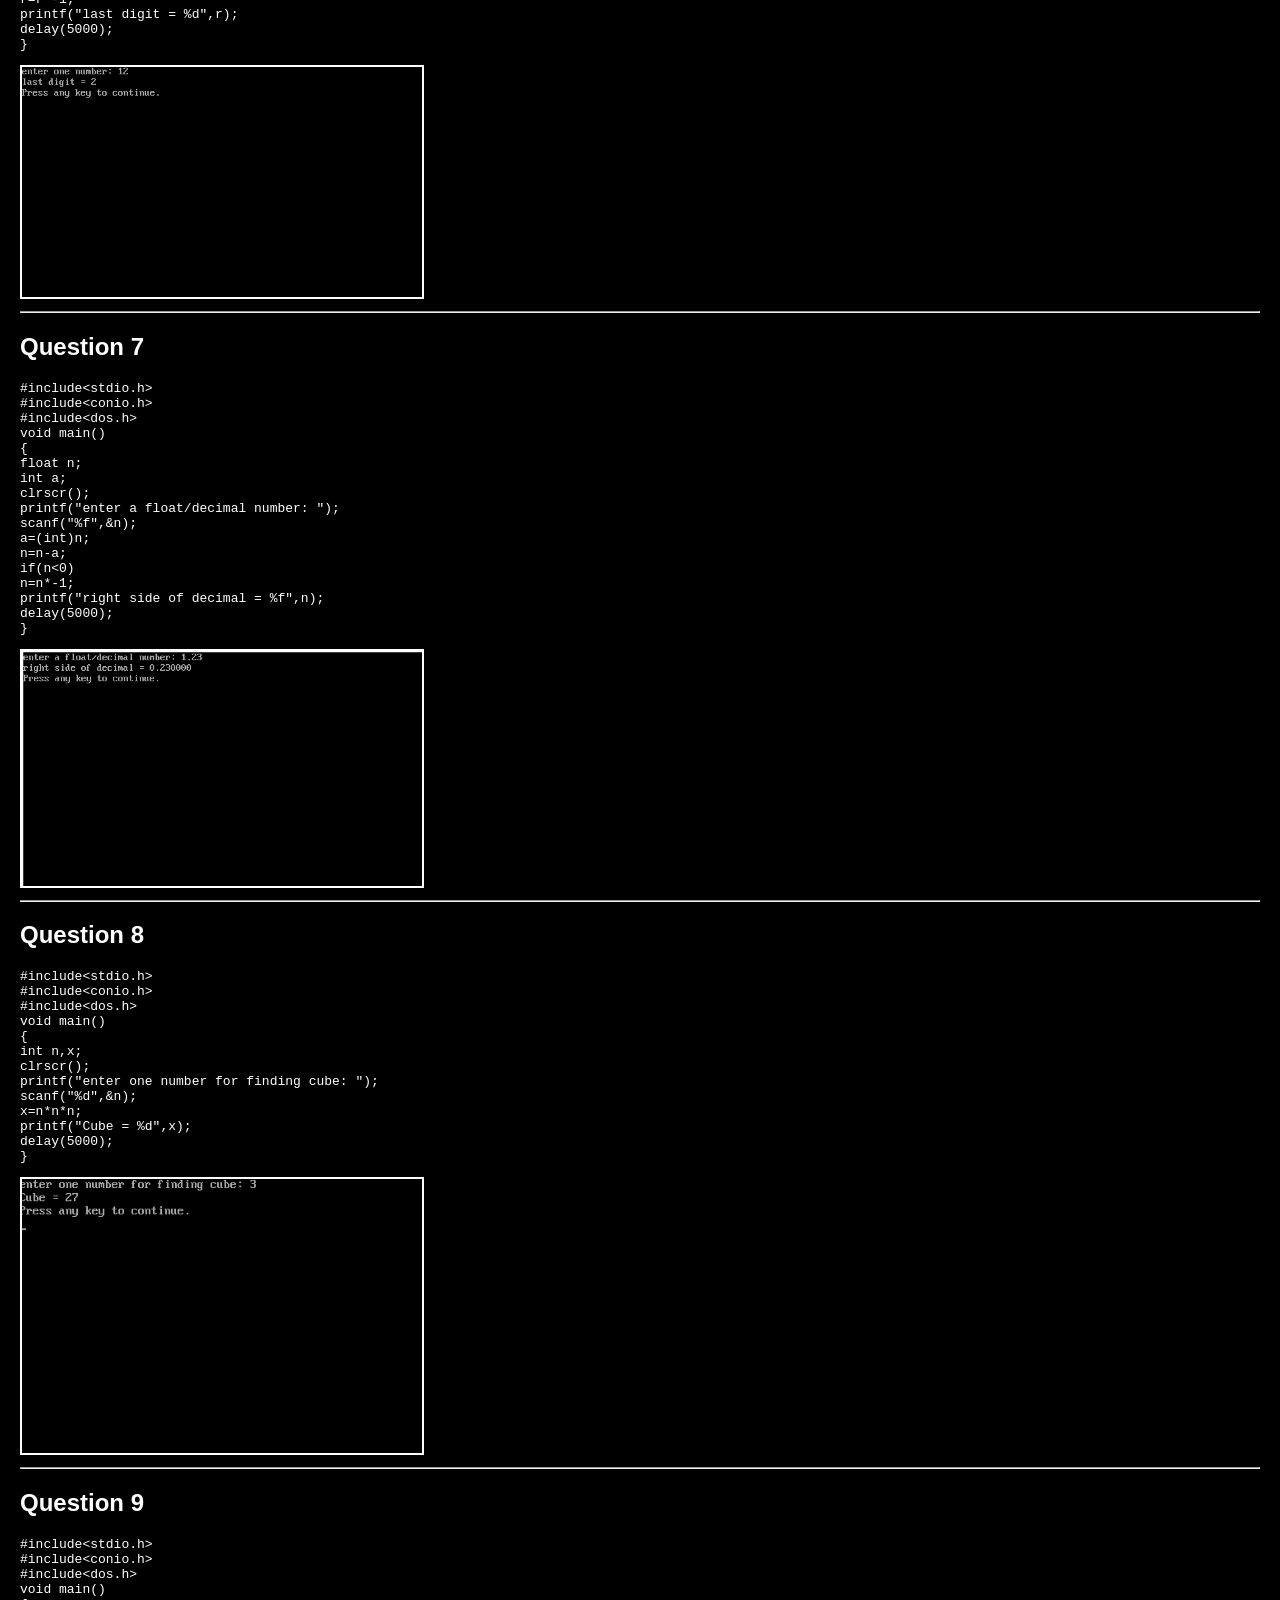
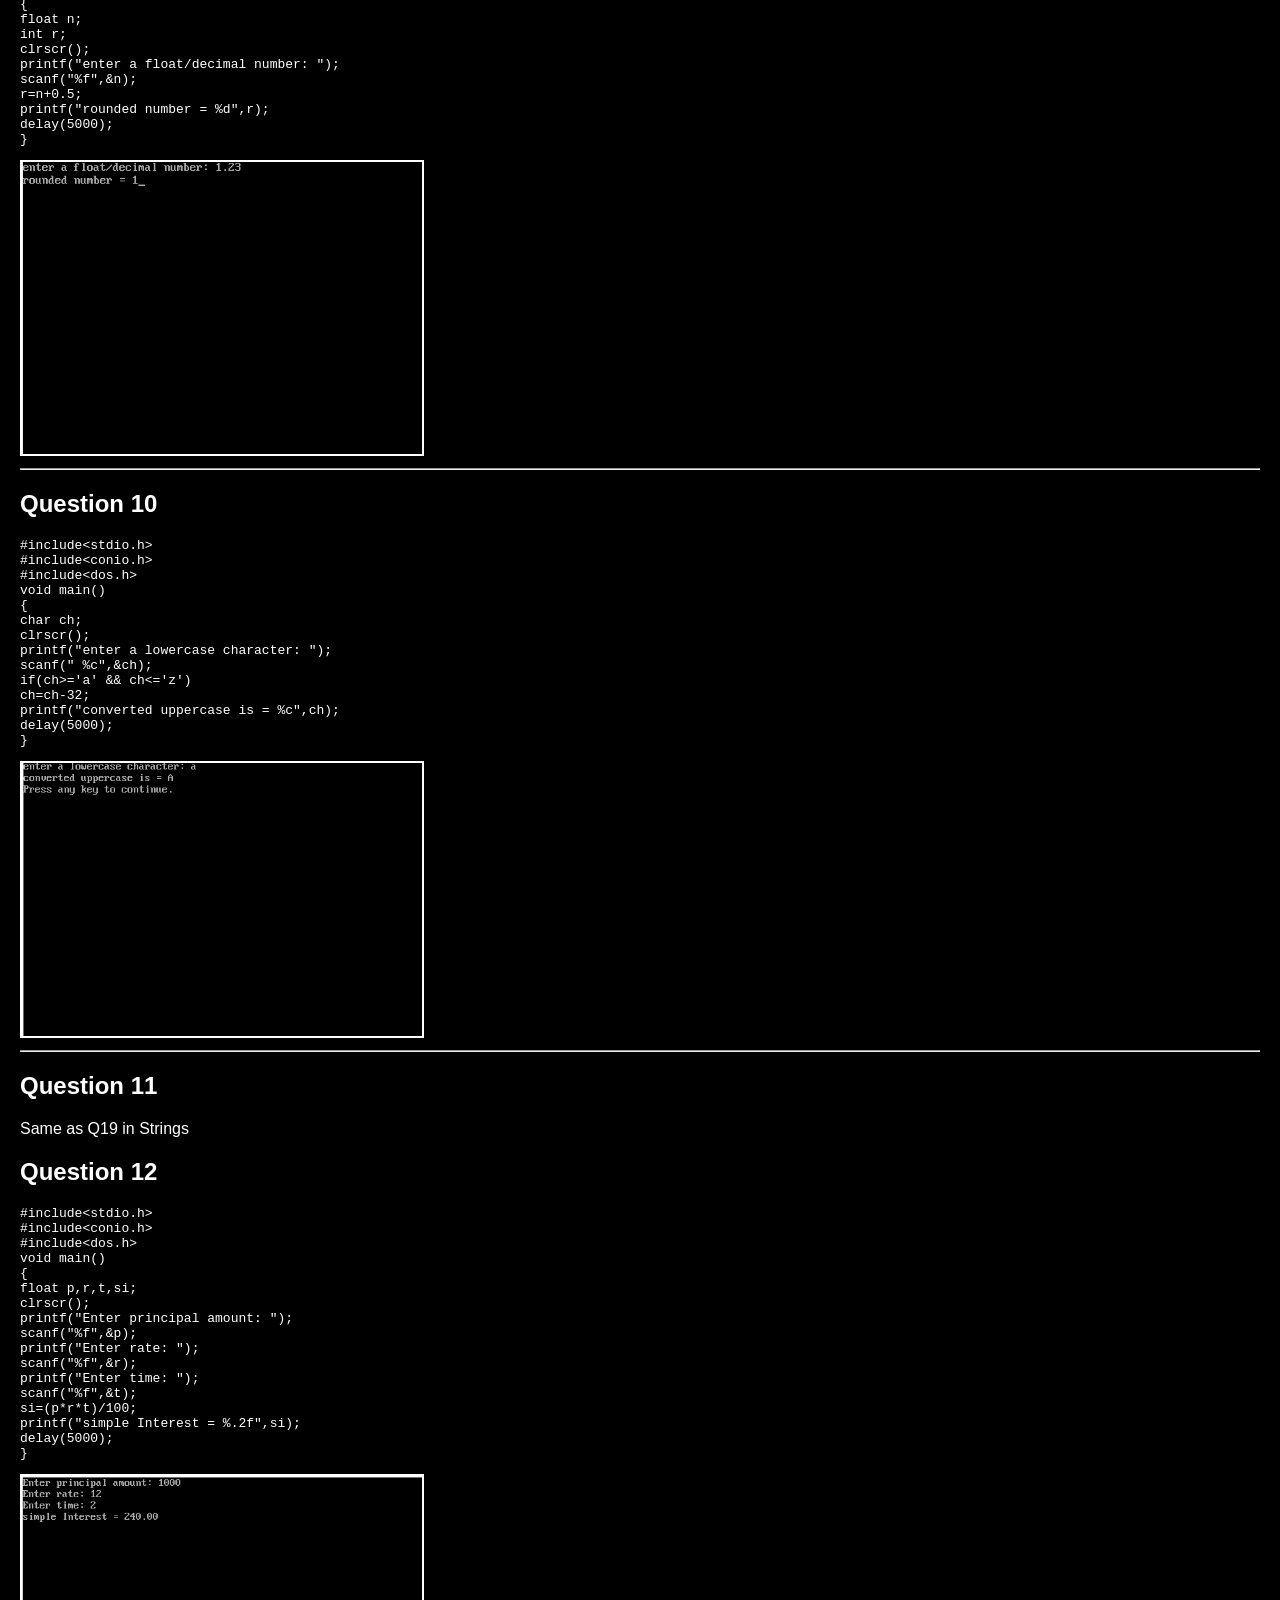
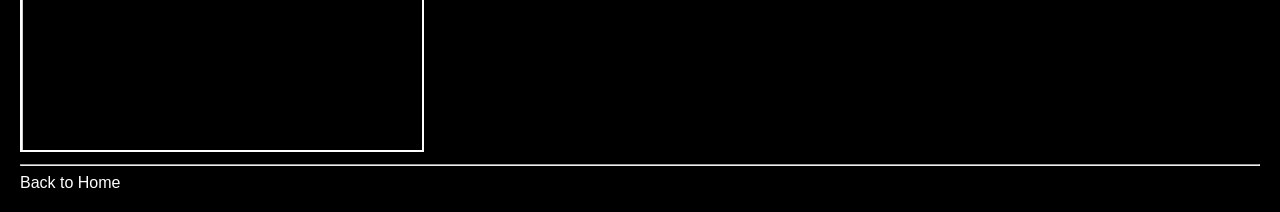
<file: operators.html>
<!DOCTYPE html>
<html>
<head>
<title>Operators</title>
<meta name="viewport" content="width=device-width, initial-scale=1.0">
<link rel="stylesheet" href="style.css">
</head>
<body>

<h1>Operators</h1>

<h2>Question 1</h2>
<pre>
#include&lt;stdio.h&gt;
#include&lt;conio.h&gt;
#include&lt;dos.h&gt;
void main()
{
int x=5,y;
clrscr();
y=++x;
printf("x = %d",x);
printf("\ny = %d",y);
delay(5000);
}
</pre>
<img src="1o.jpg" width="400">
<hr>
<h2>Question 2</h2>
<pre>
#include&lt;stdio.h&gt;
#include&lt;conio.h&gt;
#include&lt;dos.h&gt;
void main()
{
int x=5,y;
clrscr();
y=x++;
printf("x = %d",x);
printf("\ny = %d",y);
delay(5000);
}
</pre>
<img src="2o.jpg" width="400">
<hr>
<h2>Question 3</h2>
<pre>
#include&lt;stdio.h&gt;
#include&lt;conio.h&gt;
#include&lt;dos.h&gt;
void main()
{
int x=5,y;
clrscr();
y=x++;
printf("x = %d",x);
printf("\ny = %d",y);
delay(5000);
}
</pre>
<img src="3o.jpg" width="400">
<hr>
<h2>Question 4</h2>
<pre>
#include&lt;stdio.h&gt;
#include&lt;conio.h&gt;
#include&lt;dos.h&gt;
void main()
{
int x=5,y;
clrscr();
y=x--;
printf("x = %d",x);
printf("\ny = %d",y);
delay(5000);
}
</pre>
<img src="4o.jpg" width="400">
<hr>
<h2>Question 5</h2>
<pre>
#include&lt;stdio.h&gt;
#include&lt;conio.h&gt;
#include&lt;dos.h&gt;
void main()
{
int a,b;
clrscr();
printf("enter no. for add ");
scanf("%d%d",&amp;a,&amp;b);
printf("add = %d",a+b);
printf("\n enter no. for subtract ");
scanf("%d%d",&amp;a,&amp;b);
printf("sub = %d",a-b);
printf("\n enter no. for multiply ");
scanf("%d%d",&amp;a,&amp;b);
printf("multiply = %d",a*b);
printf("\n enter no. for division ");
scanf("%d%d",&amp;a,&amp;b);
if(b!=0)
printf("divide = %d",a/b);
else
printf("any number is not divisible by 0");
printf("\n enter two no for remainder: ");
scanf("%d%d",&amp;a,&amp;b);
if(b!=0)
printf("remainder = %d",a%b);
else
printf("remainder is not possible");
delay(5000);
}
</pre>
<img src="5o.jpg" width="400">
<hr>
<h2>Question 6</h2>
<pre>
#include&lt;stdio.h&gt;
#include&lt;conio.h&gt;
#include&lt;dos.h&gt;
void main()
{
int n,r;
clrscr();
printf("enter one number: ");
scanf("%d",&amp;n);
r=n%10;
if(r&lt;0)
r=r*-1;
printf("last digit = %d",r);
delay(5000);
}
</pre>
<img src="6o.jpg" width="400">
<hr>
<h2>Question 7</h2>
<pre>
#include&lt;stdio.h&gt;
#include&lt;conio.h&gt;
#include&lt;dos.h&gt;
void main()
{
float n;
int a;
clrscr();
printf("enter a float/decimal number: ");
scanf("%f",&amp;n);
a=(int)n;
n=n-a;
if(n&lt;0)
n=n*-1;
printf("right side of decimal = %f",n);
delay(5000);
}
</pre>
<img src="7o.jpg" width="400">
<hr>
<h2>Question 8</h2>
<pre>
#include&lt;stdio.h&gt;
#include&lt;conio.h&gt;
#include&lt;dos.h&gt;
void main()
{
int n,x;
clrscr();
printf("enter one number for finding cube: ");
scanf("%d",&amp;n);
x=n*n*n;
printf("Cube = %d",x);
delay(5000);
}
</pre>
<img src="8o.jpg" width="400">
<hr>
<h2>Question 9</h2>
<pre>
#include&lt;stdio.h&gt;
#include&lt;conio.h&gt;
#include&lt;dos.h&gt;
void main()
{
float n;
int r;
clrscr();
printf("enter a float/decimal number: ");
scanf("%f",&amp;n);
r=n+0.5;
printf("rounded number = %d",r);
delay(5000);
}
</pre>
<img src="9o.jpg" width="400">
<hr>
<h2>Question 10</h2>
<pre>
#include&lt;stdio.h&gt;
#include&lt;conio.h&gt;
#include&lt;dos.h&gt;
void main()
{
char ch;
clrscr();
printf("enter a lowercase character: ");
scanf(" %c",&amp;ch);
if(ch&gt;='a' &amp;&amp; ch&lt;='z')
ch=ch-32;
printf("converted uppercase is = %c",ch);
delay(5000);
}
</pre>
<img src="10o.jpg" width="400">
<hr>
<h2>Question 11</h2>
<p>Same as Q19 in Strings</p>

<h2>Question 12</h2>
<pre>
#include&lt;stdio.h&gt;
#include&lt;conio.h&gt;
#include&lt;dos.h&gt;
void main()
{
float p,r,t,si;
clrscr();
printf("Enter principal amount: ");
scanf("%f",&amp;p);
printf("Enter rate: ");
scanf("%f",&amp;r);
printf("Enter time: ");
scanf("%f",&amp;t);
si=(p*r*t)/100;
printf("simple Interest = %.2f",si);
delay(5000);
}
</pre>
<img src="12o.jpg" width="400">
<hr>
<a href="index.html">Back to Home</a>

</body>
</html>
</file>
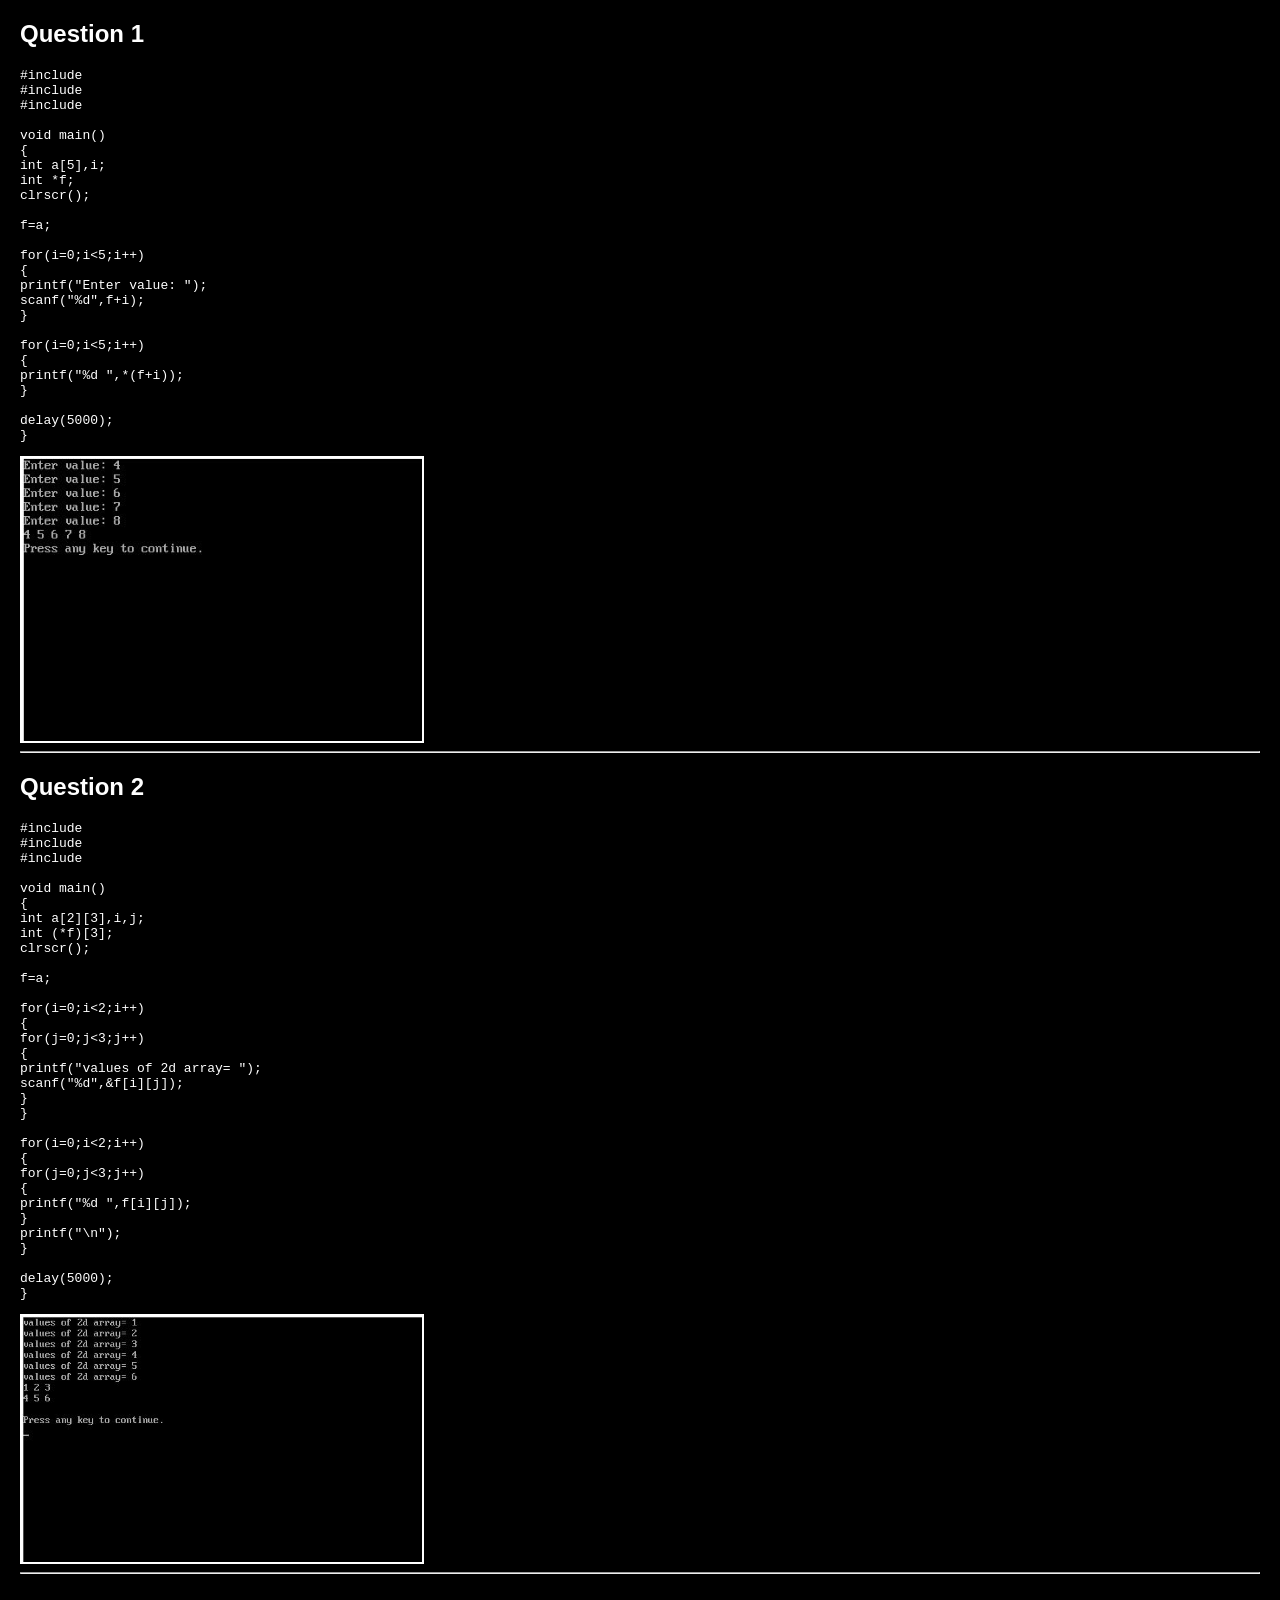
<file: pointers.html>
<html>
<head>
<title>pointers</title>
<meta name="viewport" content="width=device-width, initial-scale=1.0">
<link rel="stylesheet" href="style.css">
</head>
<body>

<h2>Question 1</h2>
<pre>
#include<stdio.h>
#include<conio.h>
#include<dos.h>

void main()
{
int a[5],i;
int *f;
clrscr();

f=a;

for(i=0;i<5;i++)
{
printf("Enter value: ");
scanf("%d",f+i);
}

for(i=0;i<5;i++)
{
printf("%d ",*(f+i));
}

delay(5000);
}
</pre>
<img src="1p.JPG" width="400">
<hr>

<h2>Question 2</h2>
<pre>
#include<stdio.h>
#include<conio.h>
#include<dos.h>

void main()
{
int a[2][3],i,j;
int (*f)[3];
clrscr();

f=a;

for(i=0;i<2;i++)
{
for(j=0;j<3;j++)
{
printf("values of 2d array= ");
scanf("%d",&f[i][j]);
}
}

for(i=0;i<2;i++)
{
for(j=0;j<3;j++)
{
printf("%d ",f[i][j]);
}
printf("\n");
}

delay(5000);
}
</pre>
<img src="2p.jpg" width="400">
<hr>

</body>
</html>
</file>
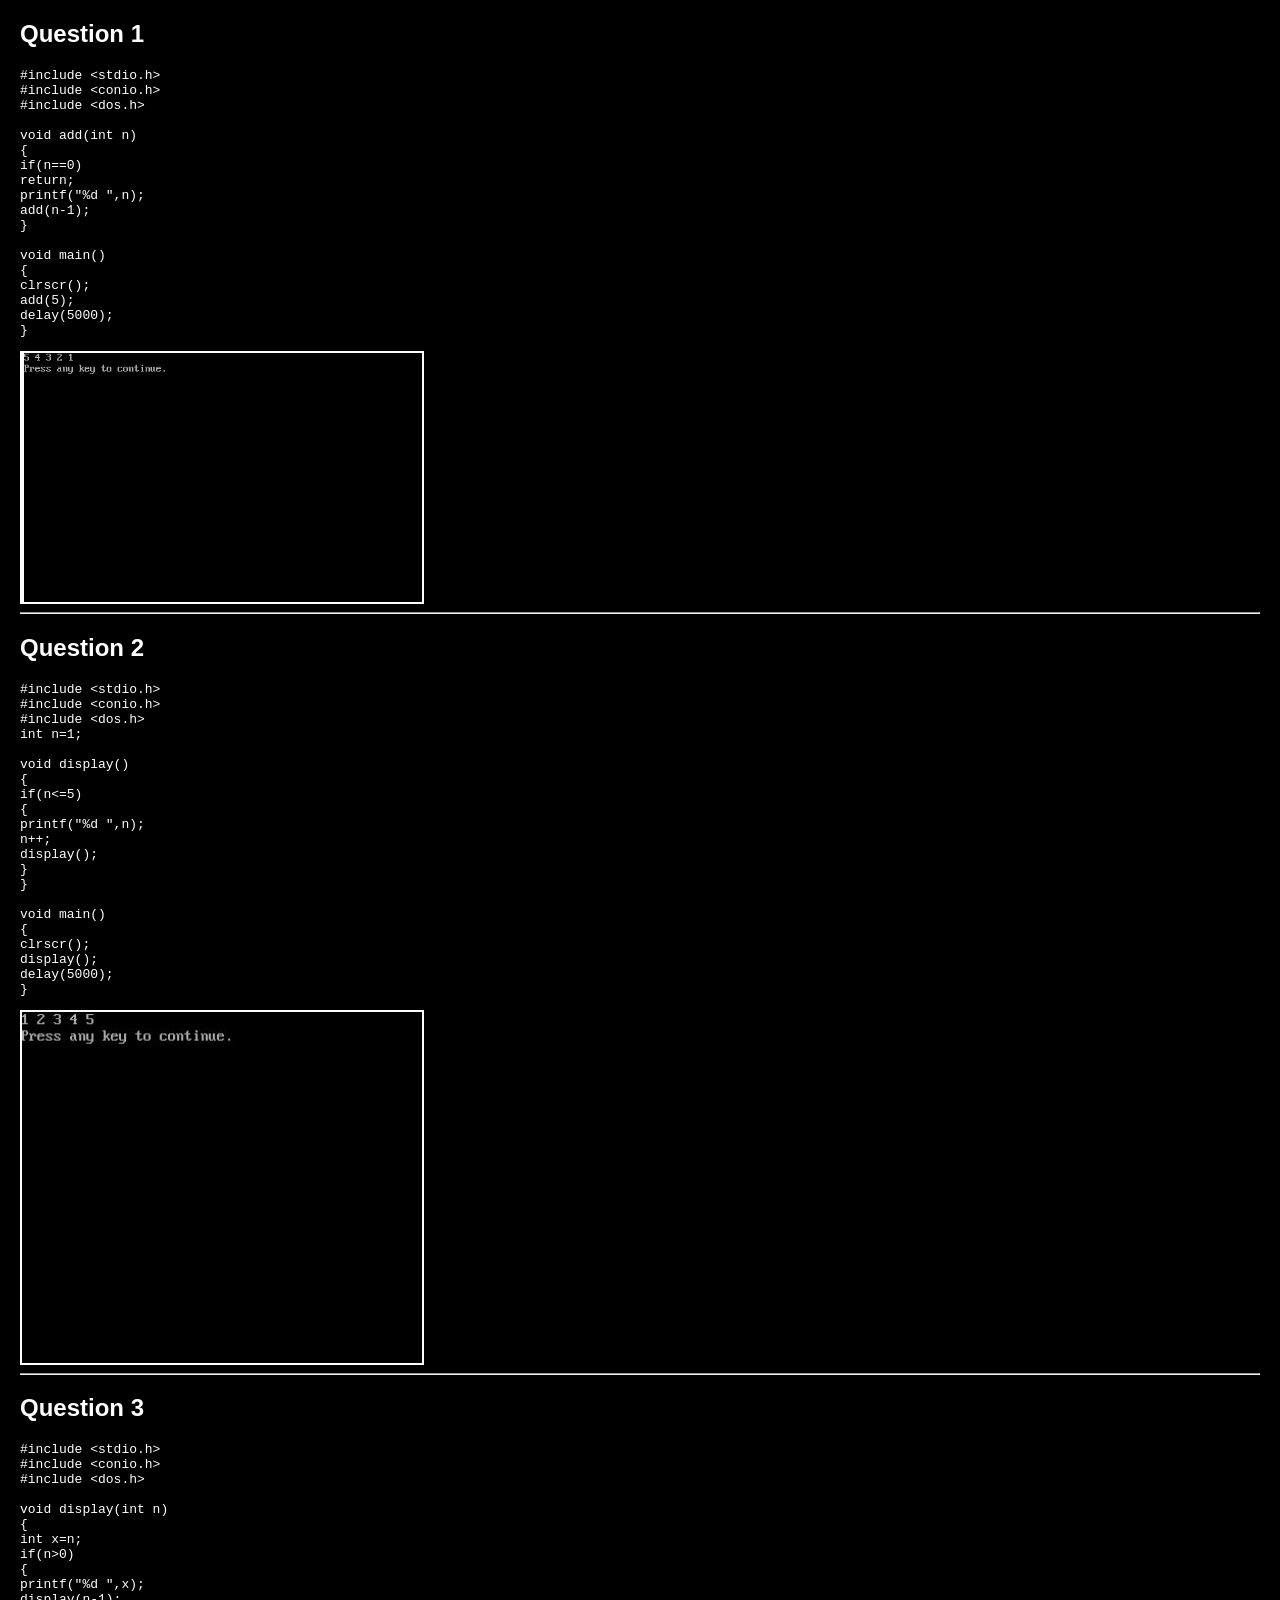
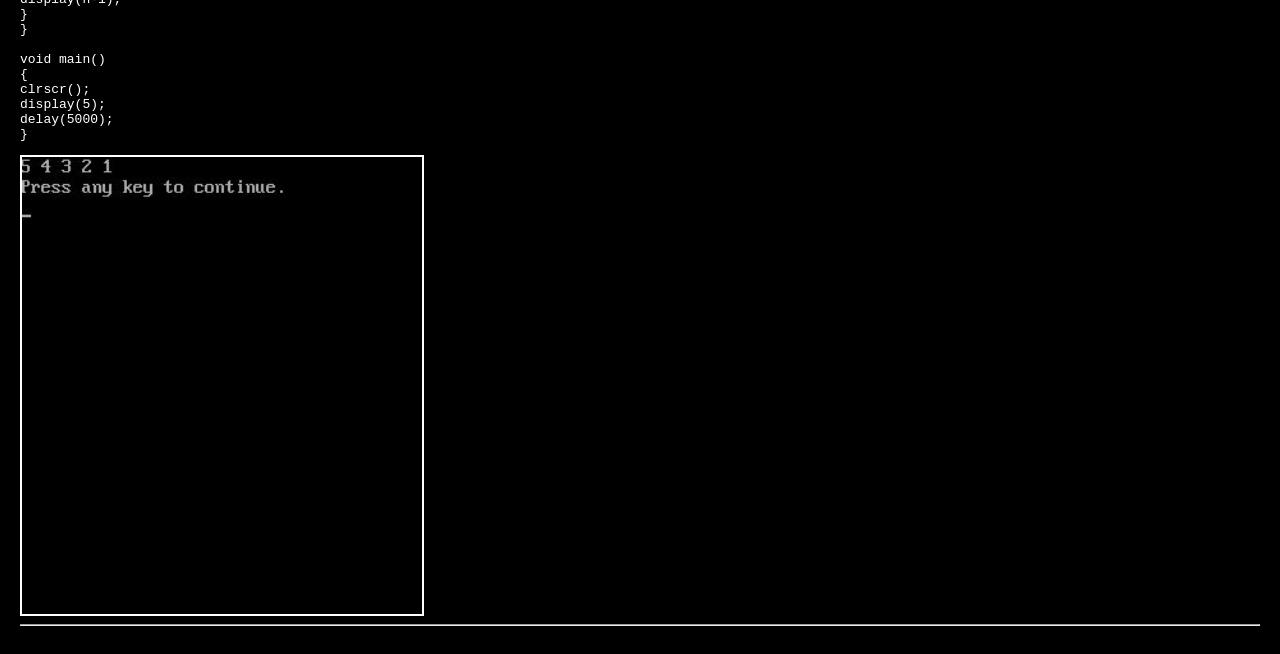
<file: recursion.html>
<html>
<head>
<title>recursion</title>
<meta name="viewport" content="width=device-width, initial-scale=1.0">
<link rel="stylesheet" href="style.css">
</head>
<body>

<h2>Question 1</h2>
<pre>
#include &ltstdio.h&gt
#include &ltconio.h&gt
#include &ltdos.h&gt

void add(int n)
{
if(n==0)
return;
printf("%d ",n);
add(n-1);
}

void main()
{
clrscr();
add(5);
delay(5000);
}
</pre>
<img src="1r.jpg" width="400">
<hr>

<h2>Question 2</h2>
<pre>
#include &ltstdio.h&gt
#include &ltconio.h&gt
#include &ltdos.h&gt
int n=1;

void display()
{
if(n<=5)
{
printf("%d ",n);
n++;
display();
}
}

void main()
{
clrscr();
display();
delay(5000);
}
</pre>
<img src="2r.jpg" width="400">
<hr>

<h2>Question 3</h2>
<pre>
#include &ltstdio.h&gt
#include &ltconio.h&gt
#include &ltdos.h&gt

void display(int n)
{
int x=n;
if(n>0)
{
printf("%d ",x);
display(n-1);
}
}

void main()
{
clrscr();
display(5);
delay(5000);
}
</pre>
<img src="3r.jpg" width="400">
<hr>

</body>
</html>
</file>
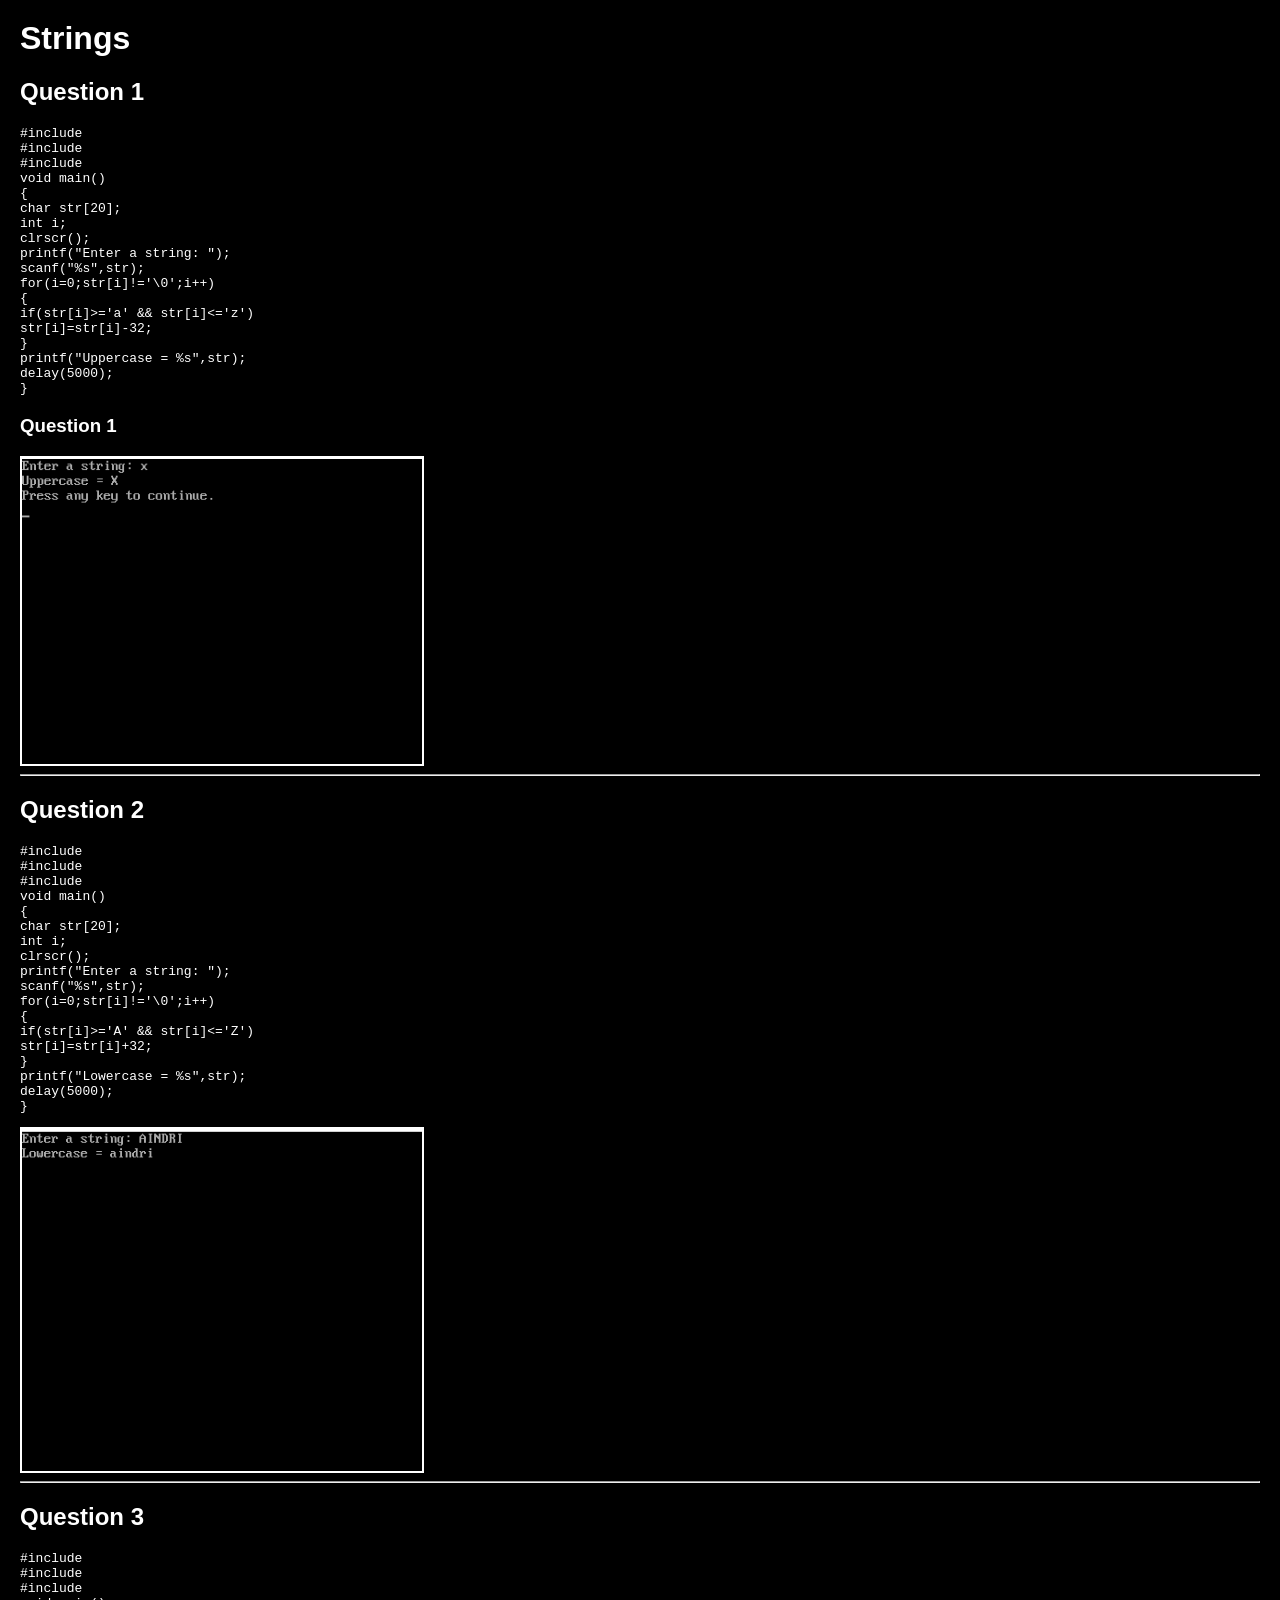
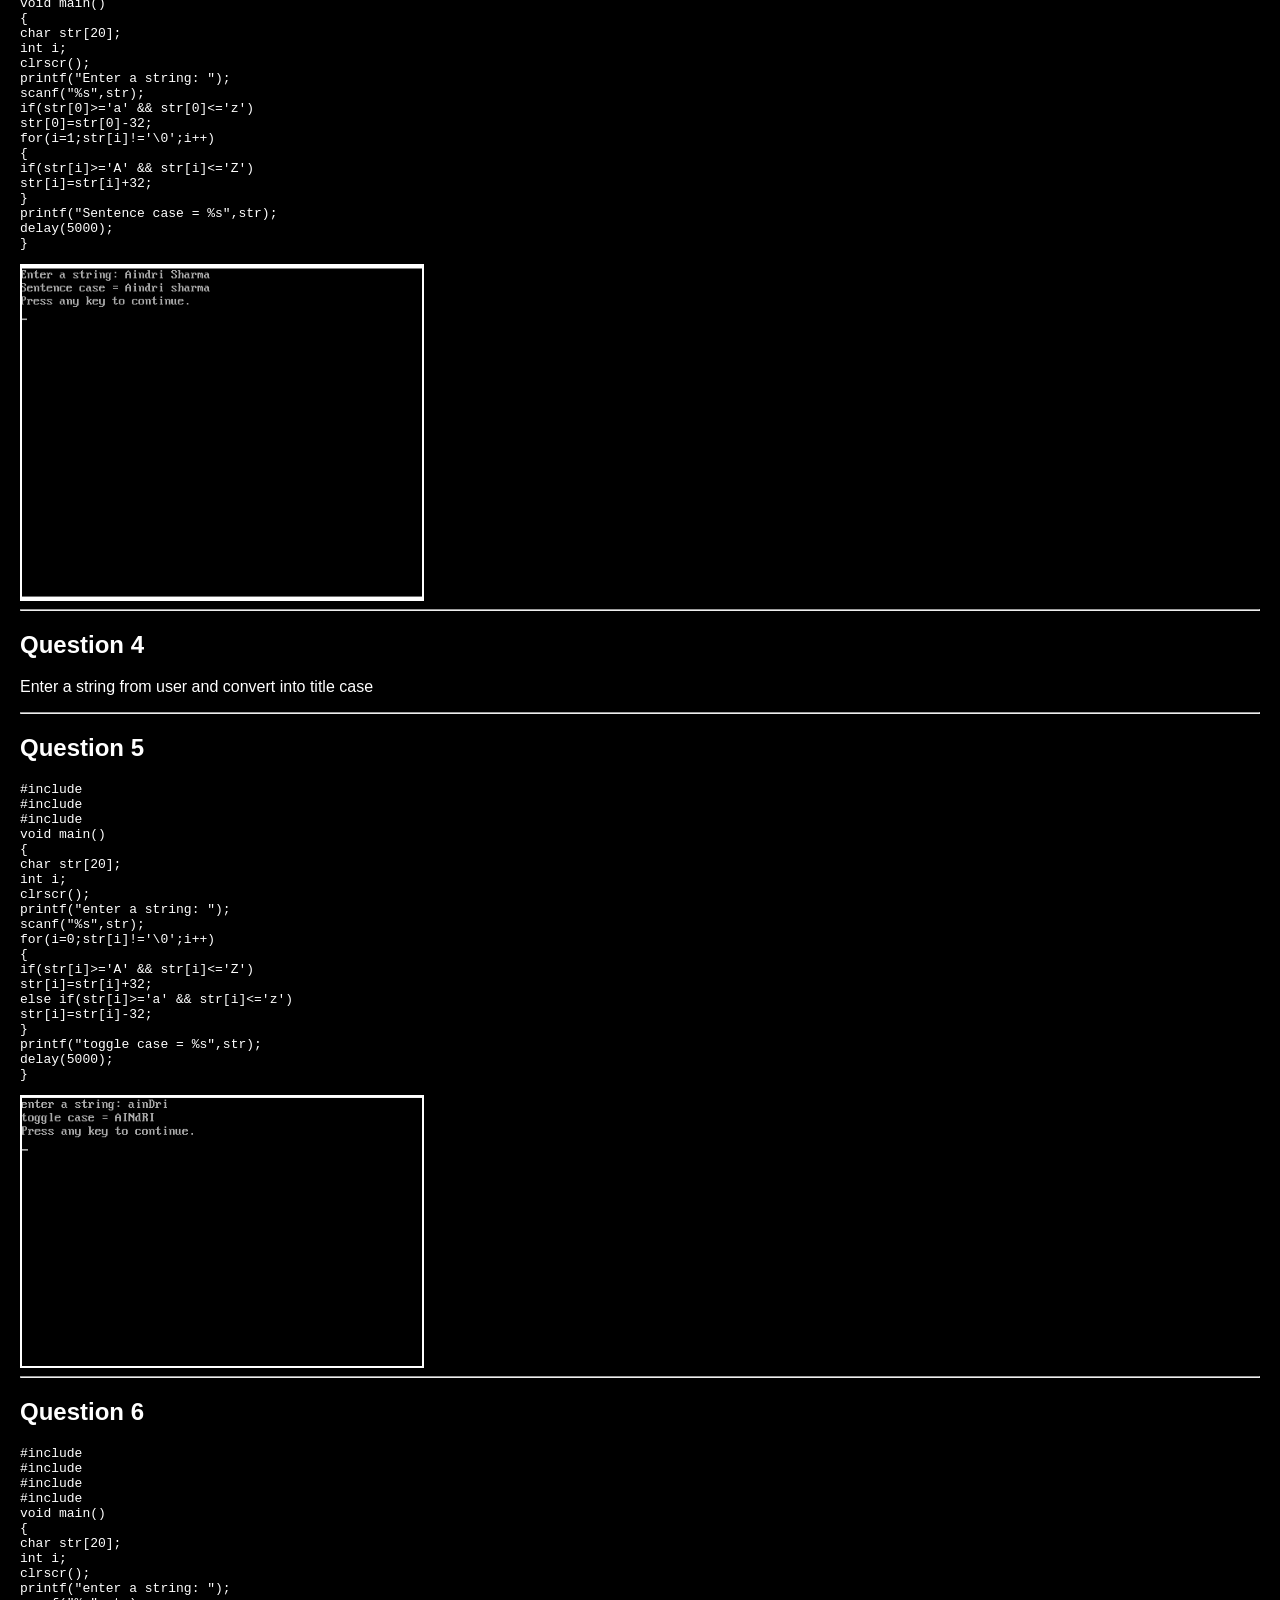
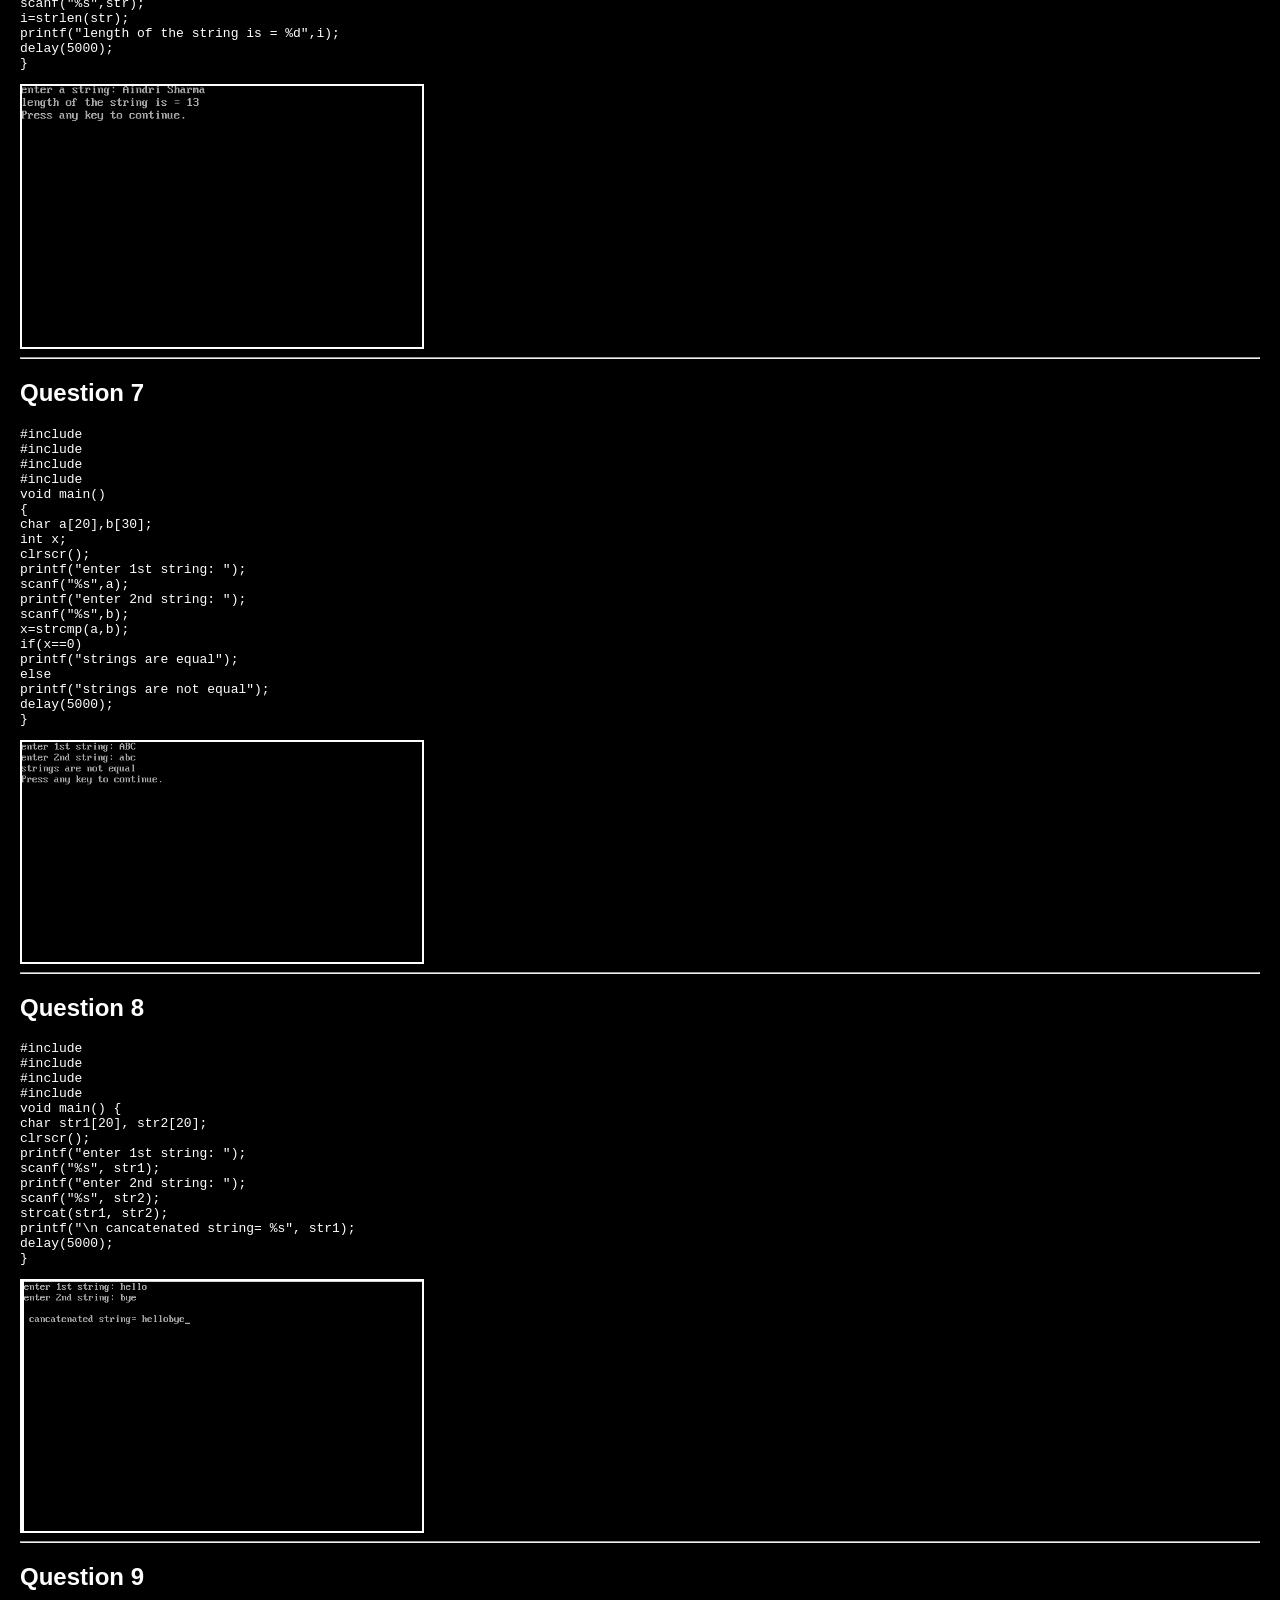
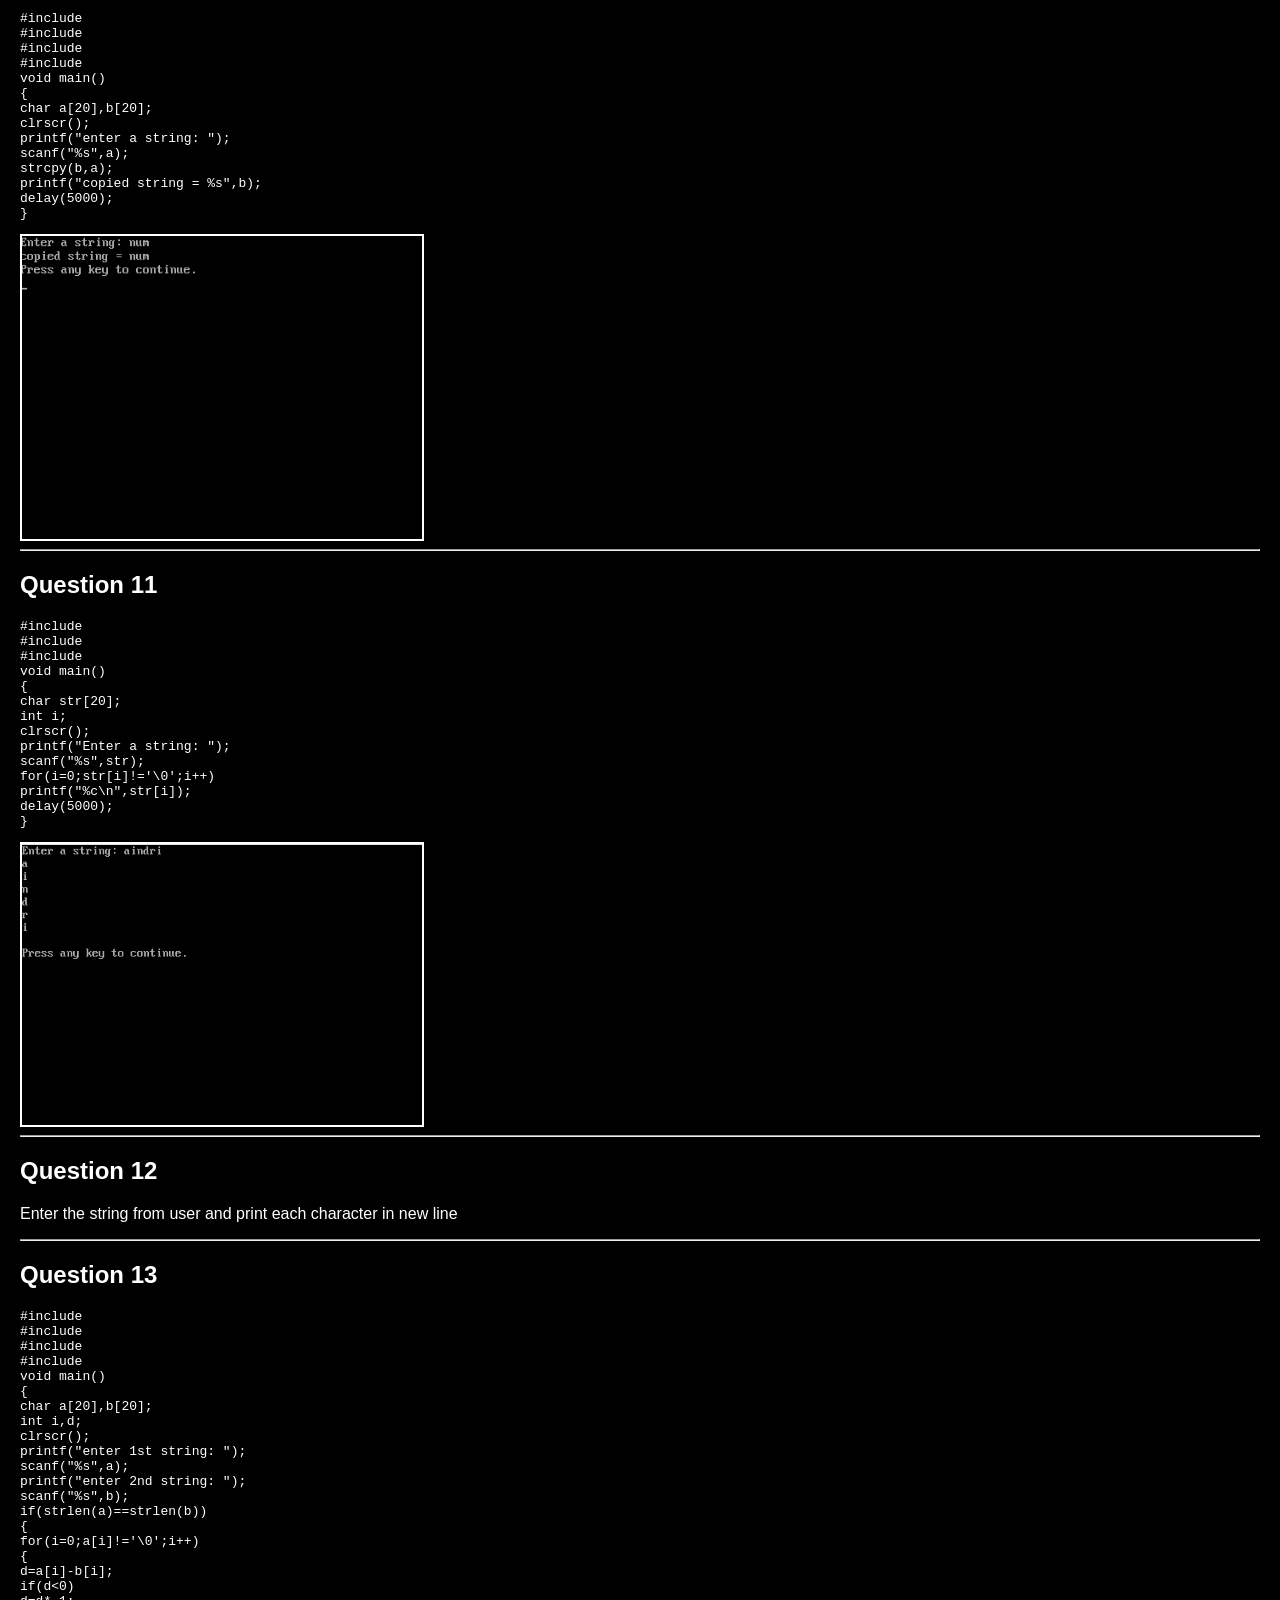
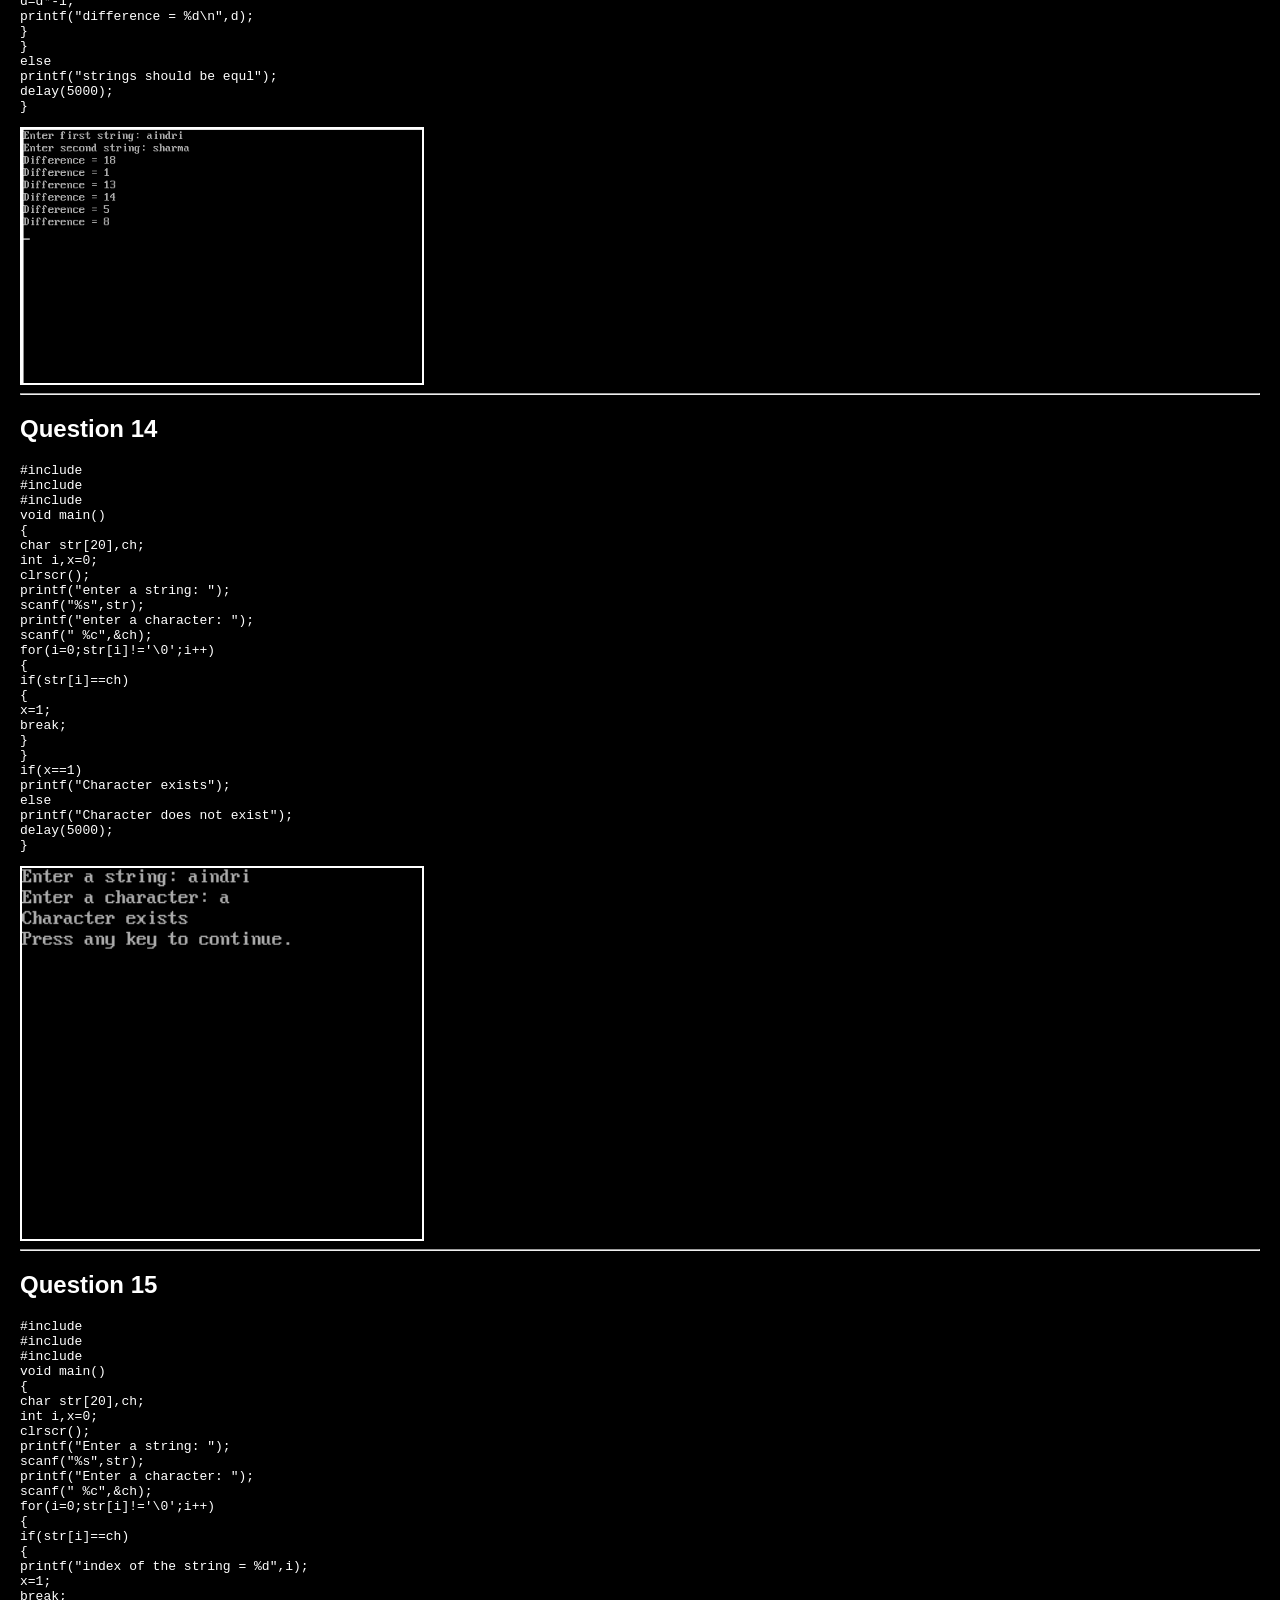
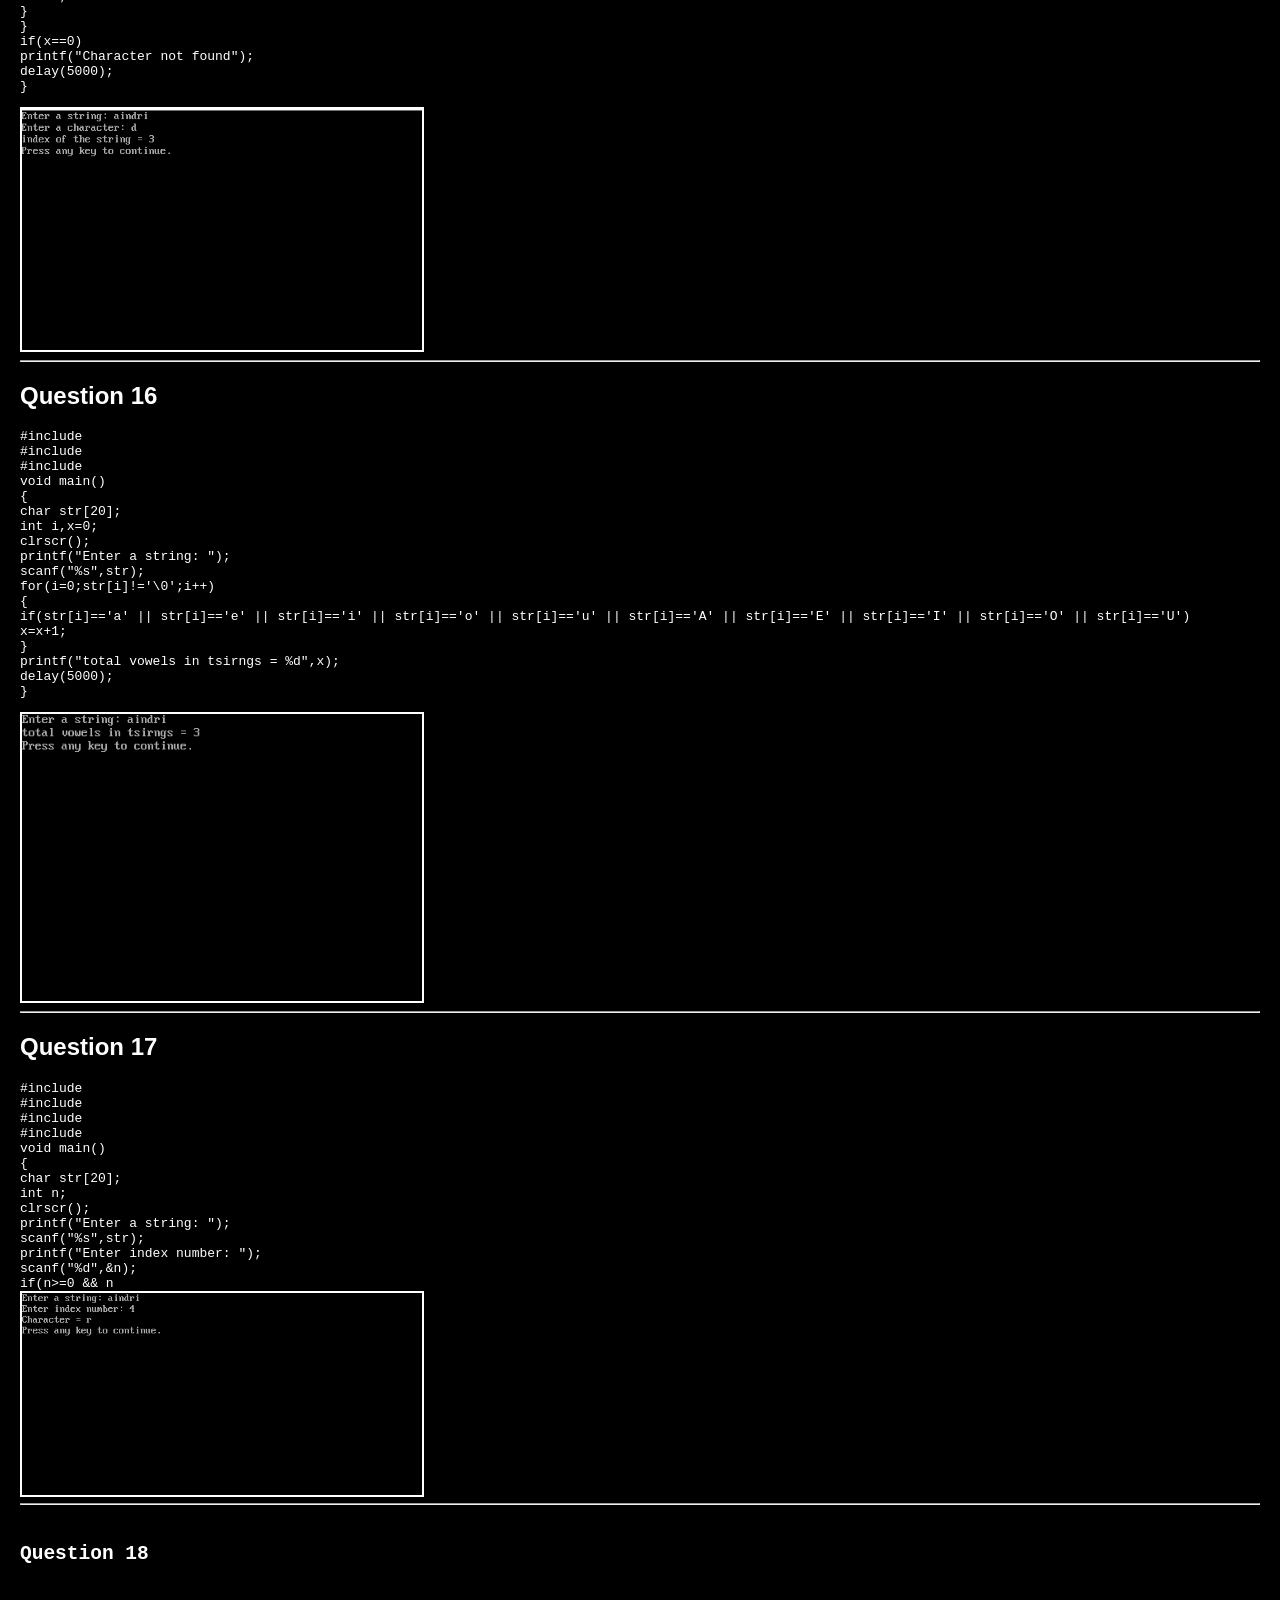
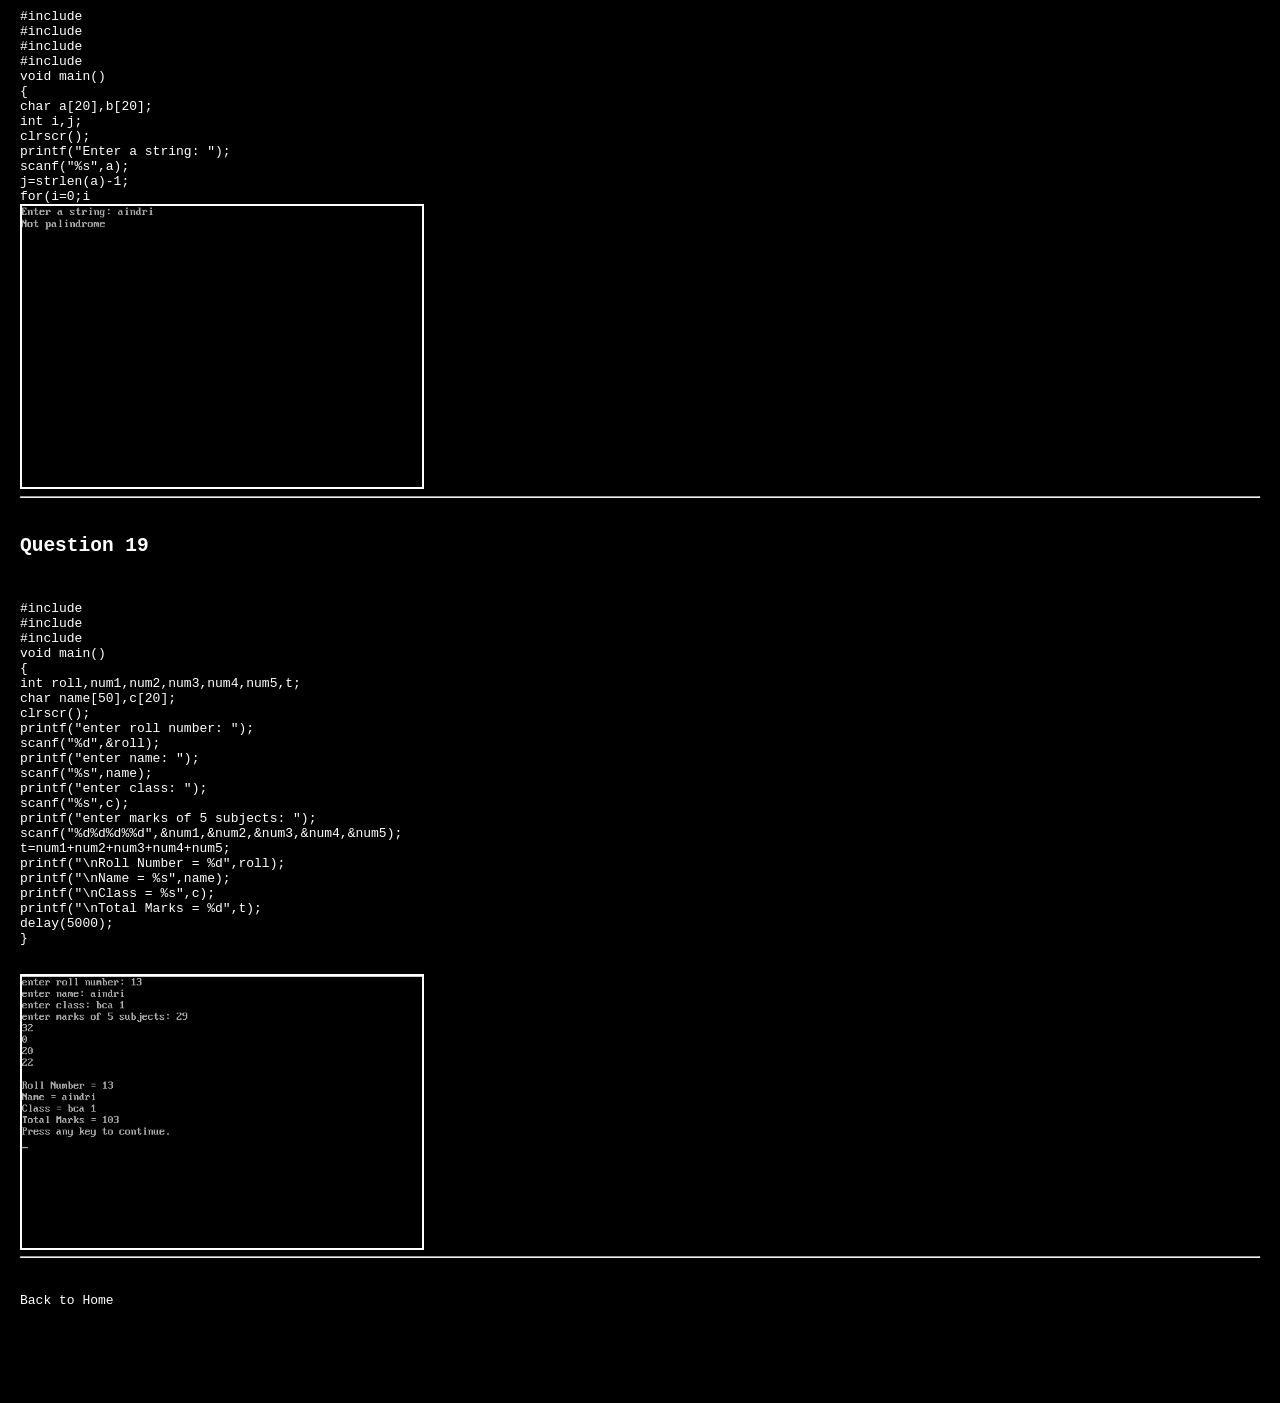
<file: strings.html>
<html>
<head>
<title>Strings</title>
<meta name="viewport" content="width=device-width, initial-scale=1.0">
<link rel="stylesheet" href="style.css">
</head>

<body>

<h1>Strings</h1>

<h2>Question 1</h2>
<pre>
#include<stdio.h>
#include<conio.h>
#include<dos.h>
void main()
{
char str[20];
int i;
clrscr();
printf("Enter a string: ");
scanf("%s",str);
for(i=0;str[i]!='\0';i++)
{
if(str[i]>='a' && str[i]<='z')
str[i]=str[i]-32;
}
printf("Uppercase = %s",str);
delay(5000);
}
</pre>

<h3>Question 1</h3>
<img src="1s.jpg" width="400">
<hr>
<h2>Question 2</h2>
<pre>
#include<stdio.h>
#include<conio.h>
#include<dos.h>
void main()
{
char str[20];
int i;
clrscr();
printf("Enter a string: ");
scanf("%s",str);
for(i=0;str[i]!='\0';i++)
{
if(str[i]>='A' && str[i]<='Z')
str[i]=str[i]+32;
}
printf("Lowercase = %s",str);
delay(5000);
}
</pre>
<img src="2s.jpg" width="400">
<hr>
<h2>Question 3</h2>
<pre>
#include<stdio.h>
#include<conio.h>
#include<dos.h>
void main()
{
char str[20];
int i;
clrscr();
printf("Enter a string: ");
scanf("%s",str);
if(str[0]>='a' && str[0]<='z')
str[0]=str[0]-32;
for(i=1;str[i]!='\0';i++)
{
if(str[i]>='A' && str[i]<='Z')
str[i]=str[i]+32;
}
printf("Sentence case = %s",str);
delay(5000);
}
</pre>
<img src="3s.jpg" width="400">
<hr>
<h2>Question 4</h2>
<p> Enter a string from user and convert into title case</p>
<hr>
<h2>Question 5</h2>
<pre>
#include<stdio.h>
#include<conio.h>
#include<dos.h>
void main()
{
char str[20];
int i;
clrscr();
printf("enter a string: ");
scanf("%s",str);
for(i=0;str[i]!='\0';i++)
{
if(str[i]>='A' && str[i]<='Z')
str[i]=str[i]+32;
else if(str[i]>='a' && str[i]<='z')
str[i]=str[i]-32;
}
printf("toggle case = %s",str);
delay(5000);
}
</pre>
<img src="5s.jpg" width="400">
<hr>
<h2>Question 6</h2>
<pre>
#include<stdio.h>
#include<conio.h>
#include<dos.h>
#include<string.h>
void main()
{
char str[20];
int i;
clrscr();
printf("enter a string: ");
scanf("%s",str);
i=strlen(str);
printf("length of the string is = %d",i);
delay(5000);
}
</pre>
<img src="6s.jpg" width="400">
<hr>
<h2>Question 7</h2>
<pre>
#include<stdio.h>
#include<conio.h>
#include<dos.h>
#include<string.h>
void main()
{
char a[20],b[30];
int x;
clrscr();
printf("enter 1st string: ");
scanf("%s",a);
printf("enter 2nd string: ");
scanf("%s",b);
x=strcmp(a,b);
if(x==0)
printf("strings are equal");
else
printf("strings are not equal");
delay(5000);
}
</pre>
<img src="7s.jpg" width="400">
<hr>
<h2>Question 8</h2>
<pre>
#include <stdio.h>
#include <conio.h>
#include <dos.h>
#include<string.h>
void main() {
char str1[20], str2[20];
clrscr();
printf("enter 1st string: ");
scanf("%s", str1);
printf("enter 2nd string: ");
scanf("%s", str2);
strcat(str1, str2);
printf("\n cancatenated string= %s", str1);
delay(5000);
}
</pre>
<img src="8s.jpg" width="400">
<hr>
<h2>Question 9</h2>
<pre>
#include<stdio.h>
#include<conio.h>
#include<dos.h>
#include<string.h>
void main()
{
char a[20],b[20];
clrscr();
printf("enter a string: ");
scanf("%s",a);
strcpy(b,a);
printf("copied string = %s",b);
delay(5000);
}
</pre>
<img src="9s.jpg" width="400">
<hr>
<h2>Question 11</h2>
<pre>
#include<stdio.h>
#include<conio.h>
#include<dos.h>
void main()
{
char str[20];
int i;
clrscr();
printf("Enter a string: ");
scanf("%s",str);
for(i=0;str[i]!='\0';i++)
printf("%c\n",str[i]);
delay(5000);
}
</pre>
<img src="11s.jpg" width="400">
<hr>
<h2>Question 12</h2>
<p>Enter the string from user and print each character in new line</p>
<hr>
<h2>Question 13</h2>
<pre>
#include<stdio.h>
#include<conio.h>
#include<dos.h>
#include<string.h>
void main()
{
char a[20],b[20];
int i,d;
clrscr();
printf("enter 1st string: ");
scanf("%s",a);
printf("enter 2nd string: ");
scanf("%s",b);
if(strlen(a)==strlen(b))
{
for(i=0;a[i]!='\0';i++)
{
d=a[i]-b[i];
if(d<0)
d=d*-1;
printf("difference = %d\n",d);
}
}
else
printf("strings should be equl");
delay(5000);
}
</pre>
<img src="13s.jpg" width="400">
<hr>
<h2>Question 14</h2>
<pre>
#include<stdio.h>
#include<conio.h>
#include<dos.h>
void main()
{
char str[20],ch;
int i,x=0;
clrscr();
printf("enter a string: ");
scanf("%s",str);
printf("enter a character: ");
scanf(" %c",&ch);
for(i=0;str[i]!='\0';i++)
{
if(str[i]==ch)
{
x=1;
break;
}
}
if(x==1)
printf("Character exists");
else
printf("Character does not exist");
delay(5000);
}
</pre>
<img src="14s.jpg" width="400">
<hr>
<h2>Question 15</h2>
<pre>
#include<stdio.h>
#include<conio.h>
#include<dos.h>
void main()
{
char str[20],ch;
int i,x=0;
clrscr();
printf("Enter a string: ");
scanf("%s",str);
printf("Enter a character: ");
scanf(" %c",&ch);
for(i=0;str[i]!='\0';i++)
{
if(str[i]==ch)
{
printf("index of the string = %d",i);
x=1;
break;
}
}
if(x==0)
printf("Character not found");
delay(5000);
}
</pre>
<img src="15s.jpg" width="400">
<hr>
<h2>Question 16</h2>
<pre>
#include<stdio.h>
#include<conio.h>
#include<dos.h>
void main()
{
char str[20];
int i,x=0;
clrscr();
printf("Enter a string: ");
scanf("%s",str);
for(i=0;str[i]!='\0';i++)
{
if(str[i]=='a' || str[i]=='e' || str[i]=='i' || str[i]=='o' || str[i]=='u' || str[i]=='A' || str[i]=='E' || str[i]=='I' || str[i]=='O' || str[i]=='U')
x=x+1;
}
printf("total vowels in tsirngs = %d",x);
delay(5000);
}
</pre>
<img src="16s.jpg" width="400">
<hr>
<h2>Question 17</h2>
<pre>
#include<stdio.h>
#include<conio.h>
#include<dos.h>
#include<string.h>
void main()
{
char str[20];
int n;
clrscr();
printf("Enter a string: ");
scanf("%s",str);
printf("Enter index number: ");
scanf("%d",&n);
if(n>=0 && n<strlen(str))
printf("Character = %c",str[n]);
else
printf("invalid");
delay(5000);
}
</pre>
<img src="17s.jpg" width="400">
<hr>
<h2>Question 18</h2>
<pre>
#include<stdio.h>
#include<conio.h>
#include<dos.h>
#include<string.h>
void main()
{
char a[20],b[20];
int i,j;
clrscr();
printf("Enter a string: ");
scanf("%s",a);
j=strlen(a)-1;
for(i=0;i<strlen(a);i++)
{
b[i]=a[j];
j--;
}
b[i]='\0';
if(strcmp(a,b)==0)
printf("Palindrome");
else
printf("Not palindrome");
delay(5000);
}
</pre>
<img src="18s.jpg" width="400">
<hr>
<h2>Question 19</h2>
<pre>
#include<stdio.h>
#include<conio.h>
#include<dos.h>
void main()
{
int roll,num1,num2,num3,num4,num5,t;
char name[50],c[20];
clrscr();
printf("enter roll number: ");
scanf("%d",&roll);
printf("enter name: ");
scanf("%s",name);
printf("enter class: ");
scanf("%s",c);
printf("enter marks of 5 subjects: ");
scanf("%d%d%d%%d",&num1,&num2,&num3,&num4,&num5);
t=num1+num2+num3+num4+num5;
printf("\nRoll Number = %d",roll);
printf("\nName = %s",name);
printf("\nClass = %s",c);
printf("\nTotal Marks = %d",t);
delay(5000);
}
</pre>
<img src="19s.jpg" width="400">
<hr>
<p><a href="index.html">Back to Home</a></p>

</body>
</html>
</file>
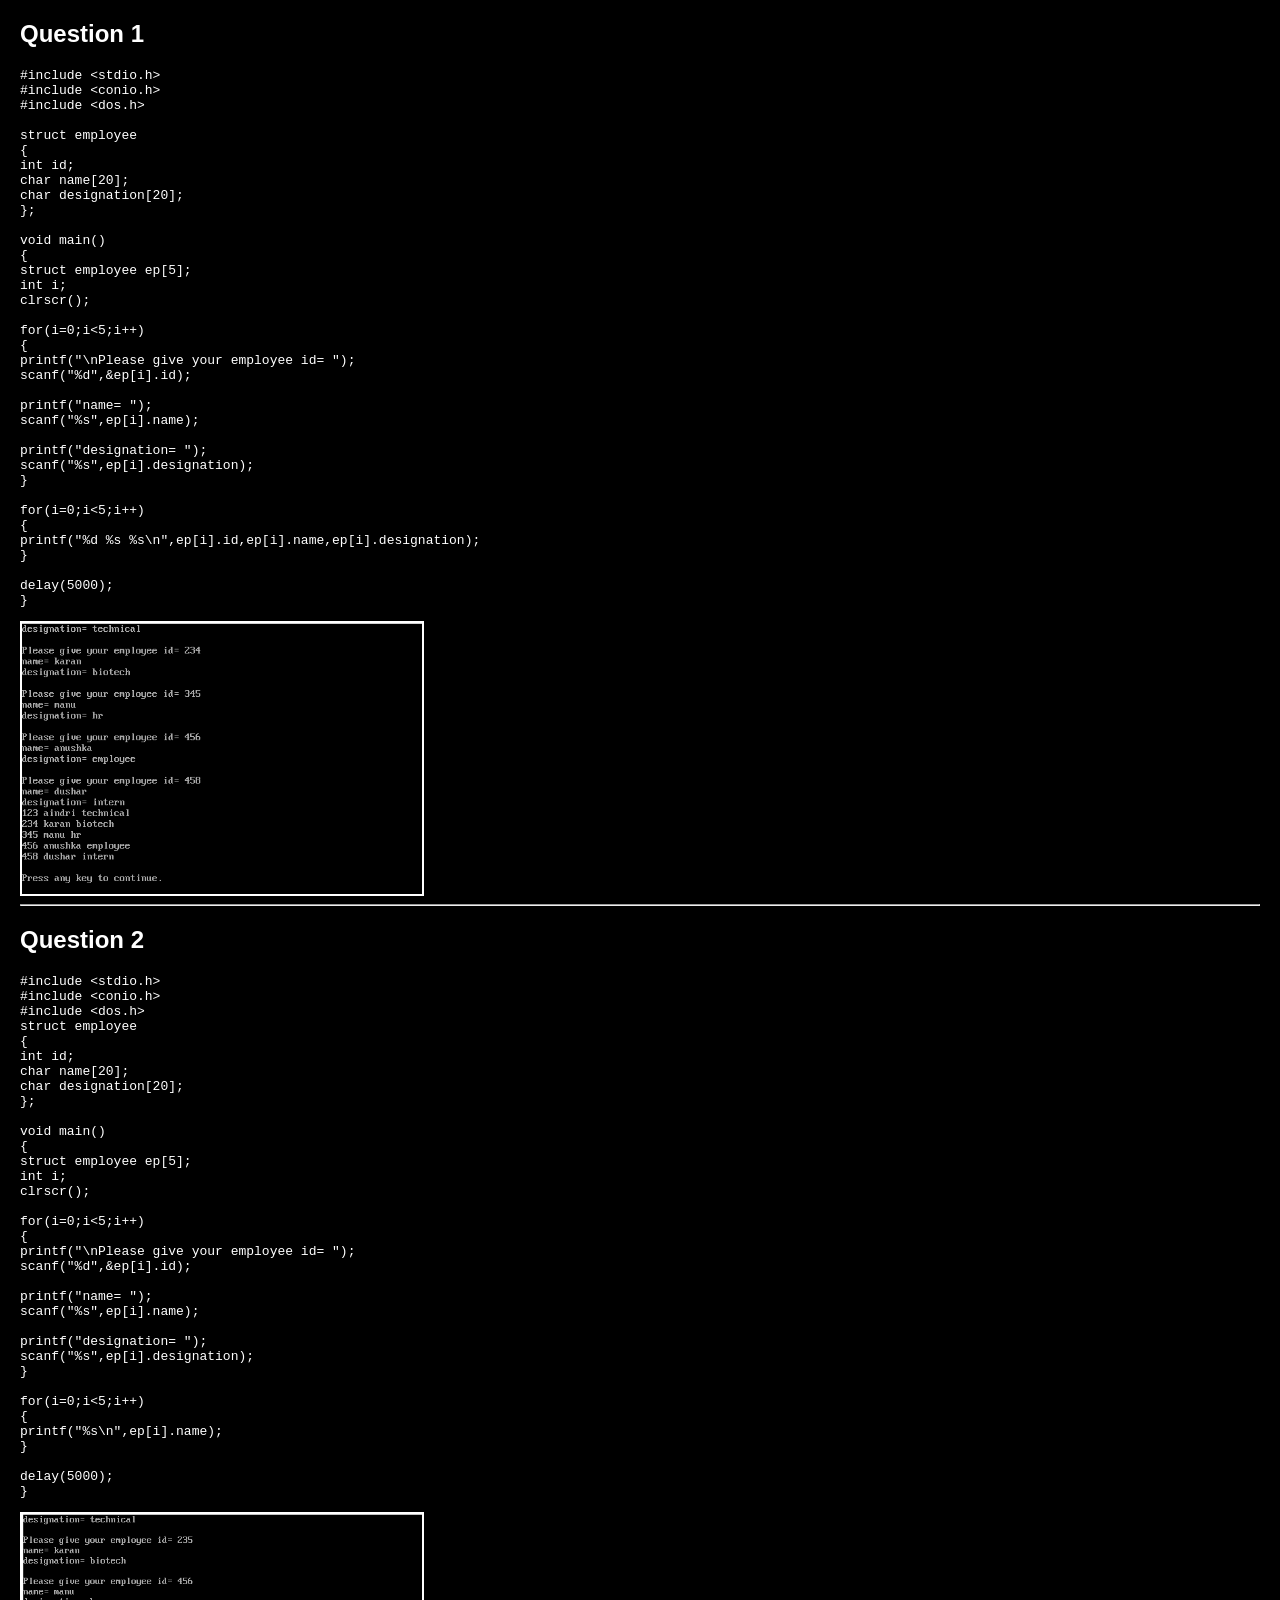
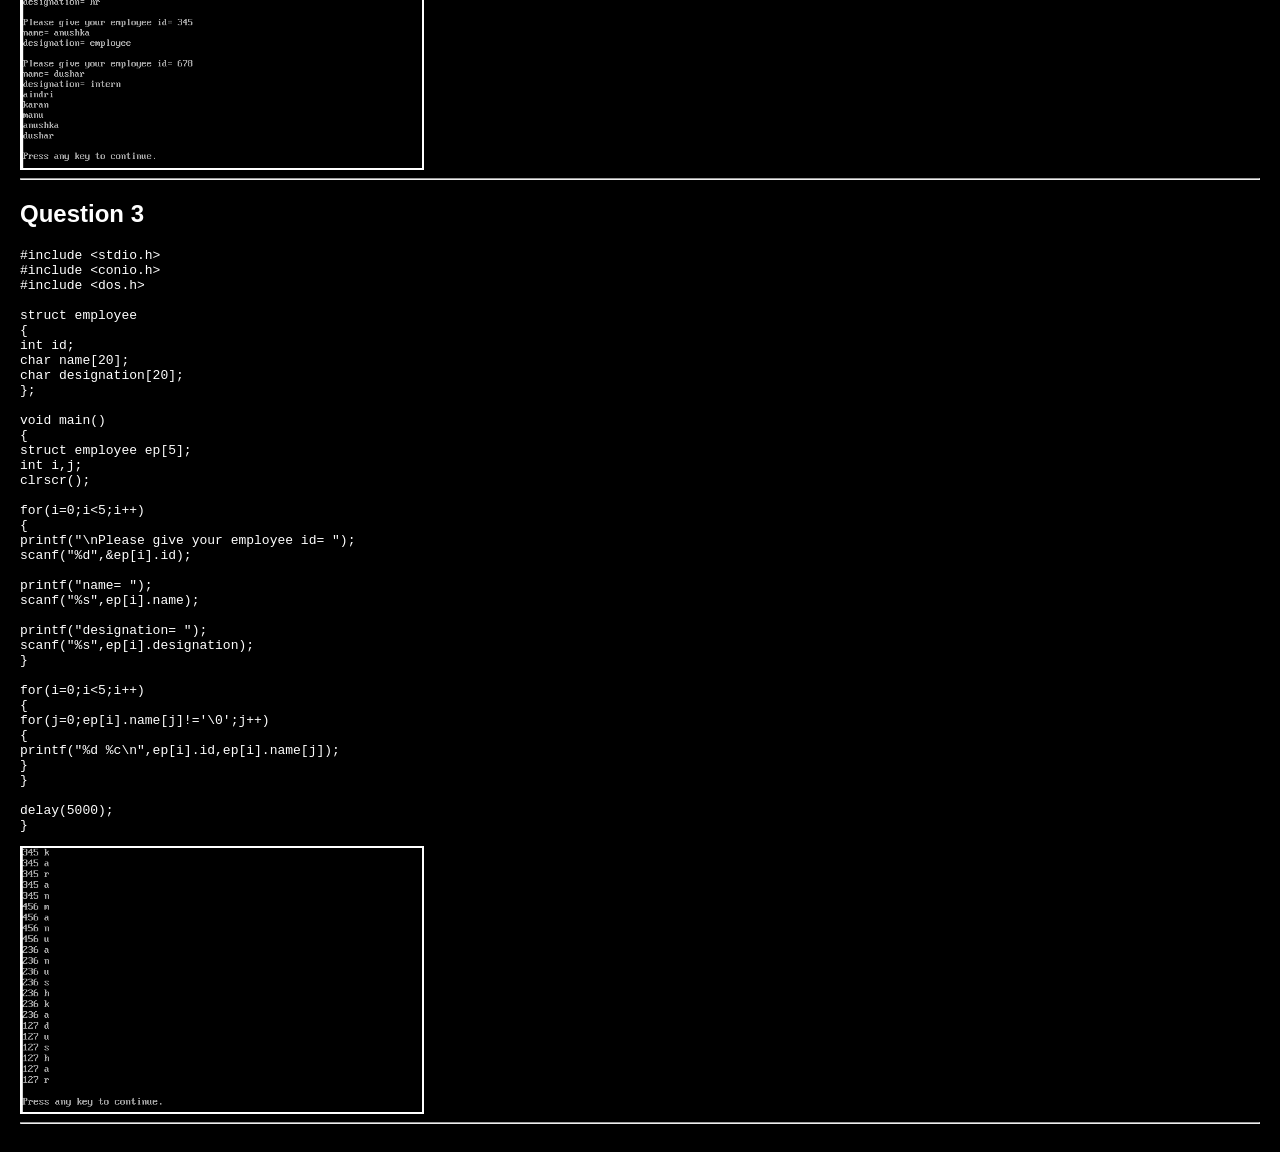
<file: strucutres.html>
<html>
<head>
<title>structures</title>
<meta name="viewport" content="width=device-width, initial-scale=1.0">
<link rel="stylesheet" href="style.css">
</head>
<body>

<h2>Question 1</h2>
<pre>
#include &ltstdio.h&gt
#include &ltconio.h&gt
#include &ltdos.h&gt

struct employee
{
int id;
char name[20];
char designation[20];
};

void main()
{
struct employee ep[5];
int i;
clrscr();

for(i=0;i<5;i++)
{
printf("\nPlease give your employee id= ");
scanf("%d",&ep[i].id);

printf("name= ");
scanf("%s",ep[i].name);

printf("designation= ");
scanf("%s",ep[i].designation);
}

for(i=0;i<5;i++)
{
printf("%d %s %s\n",ep[i].id,ep[i].name,ep[i].designation);
}

delay(5000);
}
</pre>
<img src="1st.jpg" width="400">
<hr>

<h2>Question 2</h2>
<pre>
#include &ltstdio.h&gt
#include &ltconio.h&gt
#include &ltdos.h&gt
struct employee
{
int id;
char name[20];
char designation[20];
};

void main()
{
struct employee ep[5];
int i;
clrscr();

for(i=0;i<5;i++)
{
printf("\nPlease give your employee id= ");
scanf("%d",&ep[i].id);

printf("name= ");
scanf("%s",ep[i].name);

printf("designation= ");
scanf("%s",ep[i].designation);
}

for(i=0;i<5;i++)
{
printf("%s\n",ep[i].name);
}

delay(5000);
}
</pre>
<img src="2st.jpg" width="400">
<hr>

<h2>Question 3</h2>
<pre>
#include &ltstdio.h&gt
#include &ltconio.h&gt
#include &ltdos.h&gt

struct employee
{
int id;
char name[20];
char designation[20];
};

void main()
{
struct employee ep[5];
int i,j;
clrscr();

for(i=0;i<5;i++)
{
printf("\nPlease give your employee id= ");
scanf("%d",&ep[i].id);

printf("name= ");
scanf("%s",ep[i].name);

printf("designation= ");
scanf("%s",ep[i].designation);
}

for(i=0;i<5;i++)
{
for(j=0;ep[i].name[j]!='\0';j++)
{
printf("%d %c\n",ep[i].id,ep[i].name[j]);
}
}

delay(5000);
}
</pre>
<img src="3st.jpg" width="400">
<hr>

</body>
</html>
</file>
<file: style.css>
body {
    background-color: black;
    color: white;
    font-family: Arial, sans-serif;
    margin: 0;
    padding: 20px;
}

h1, h2, h3, p, a {
    color: white;
}

a {
    text-decoration: none;
}

a:hover {
    text-decoration: underline;
}

img {
    max-width: 100%;
    height: auto;
    border:2px solid white
}
</file>
